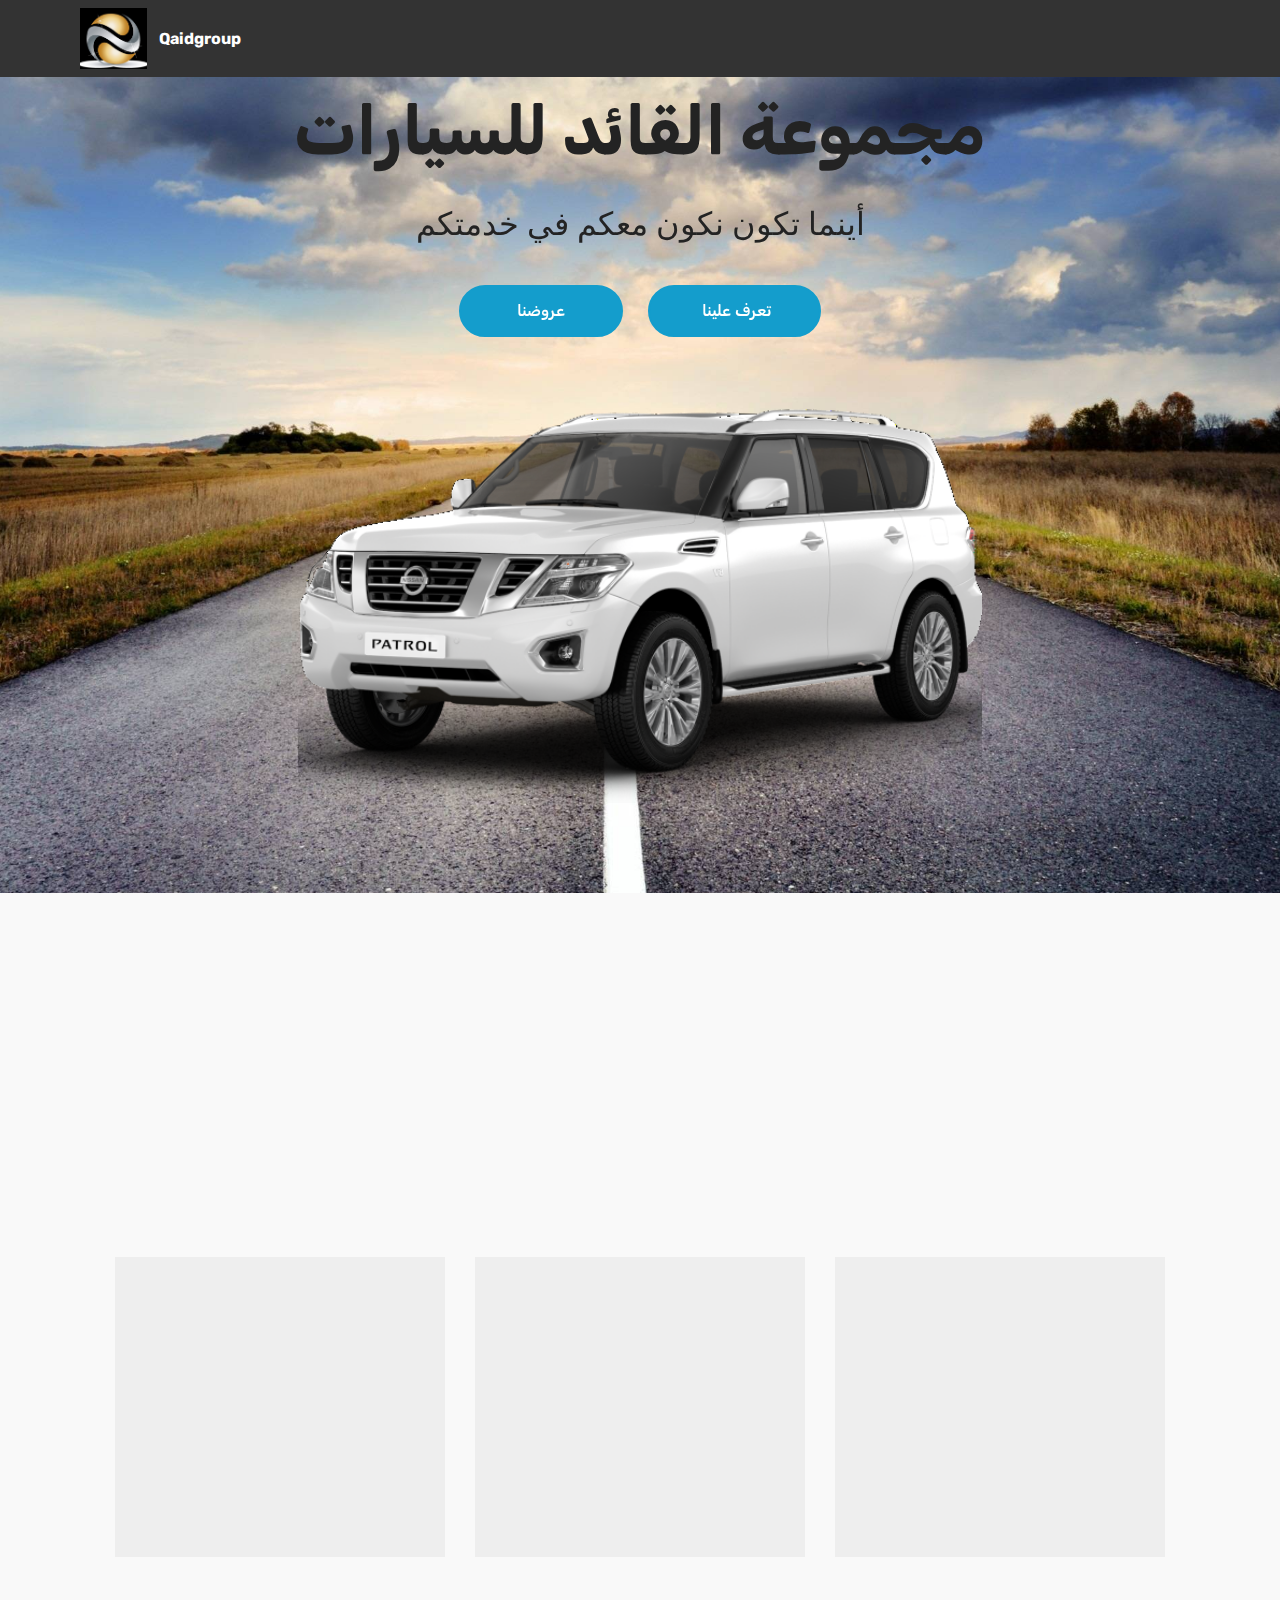
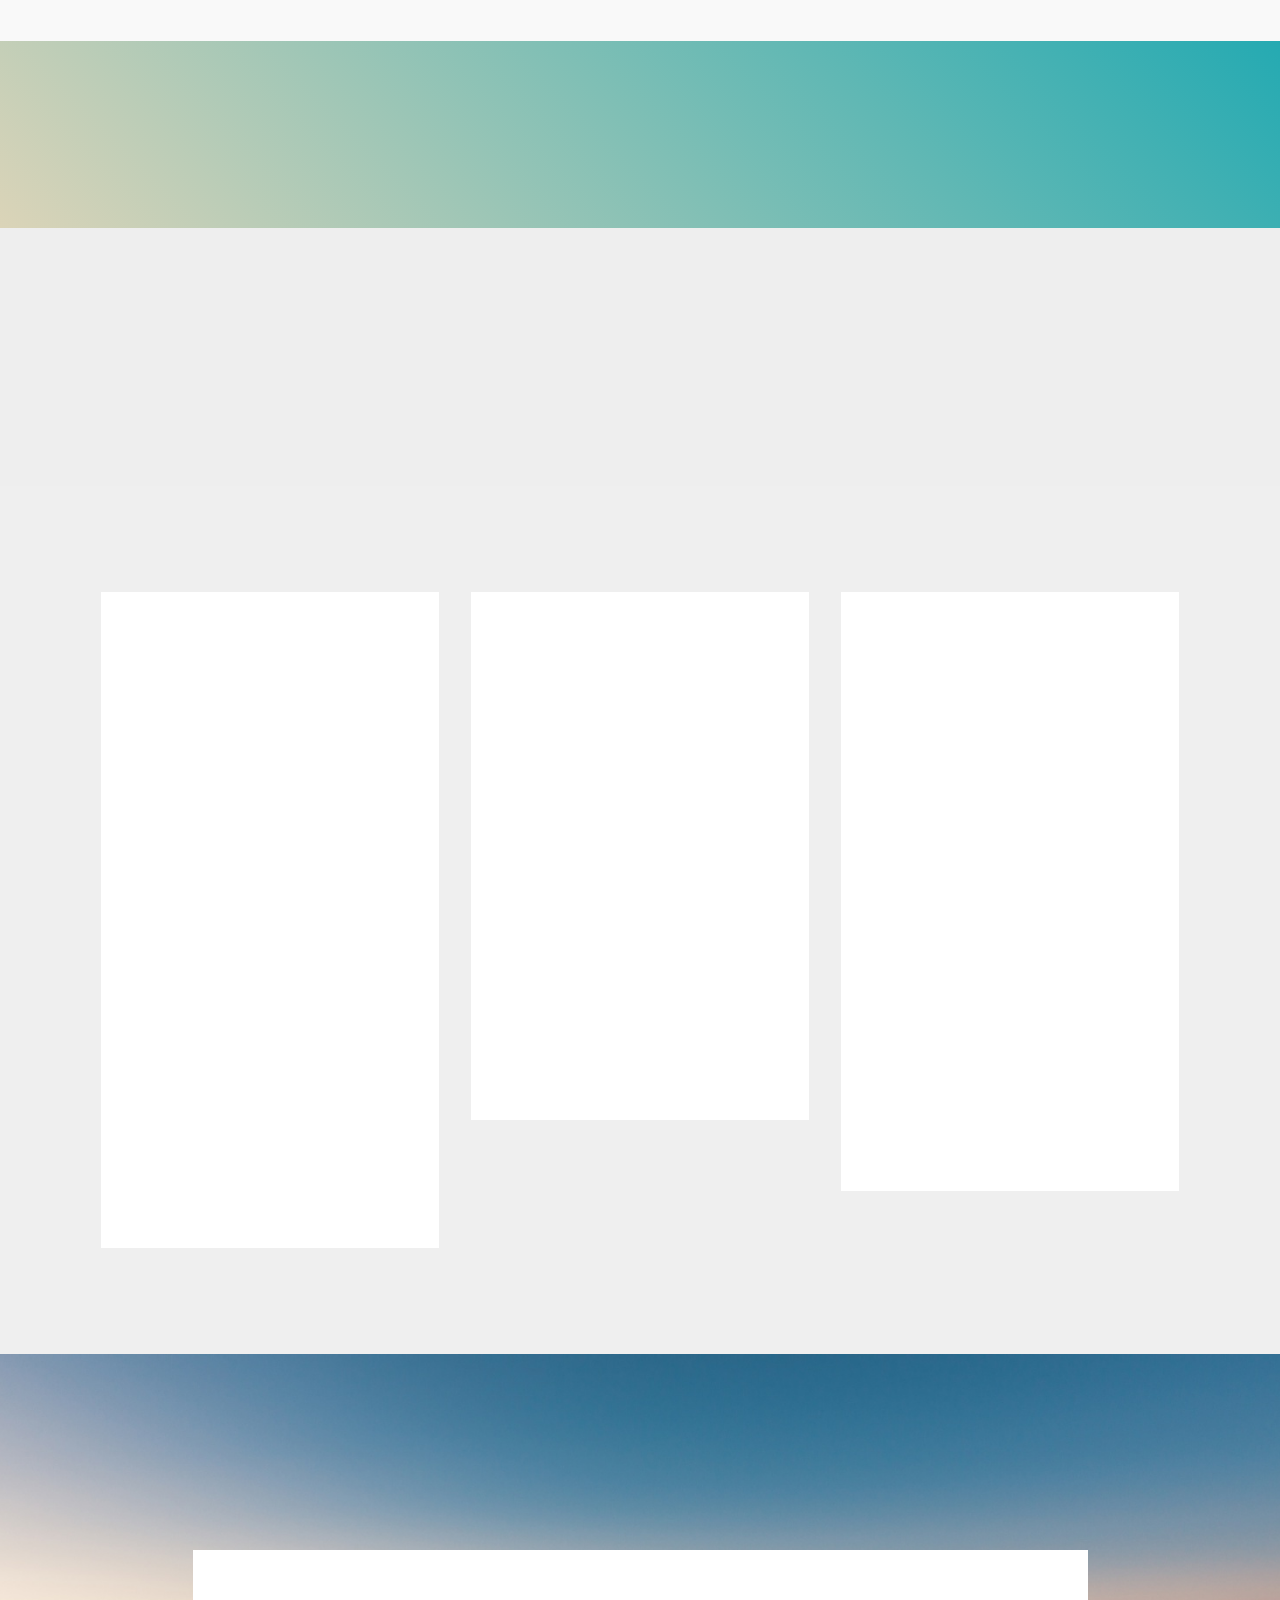
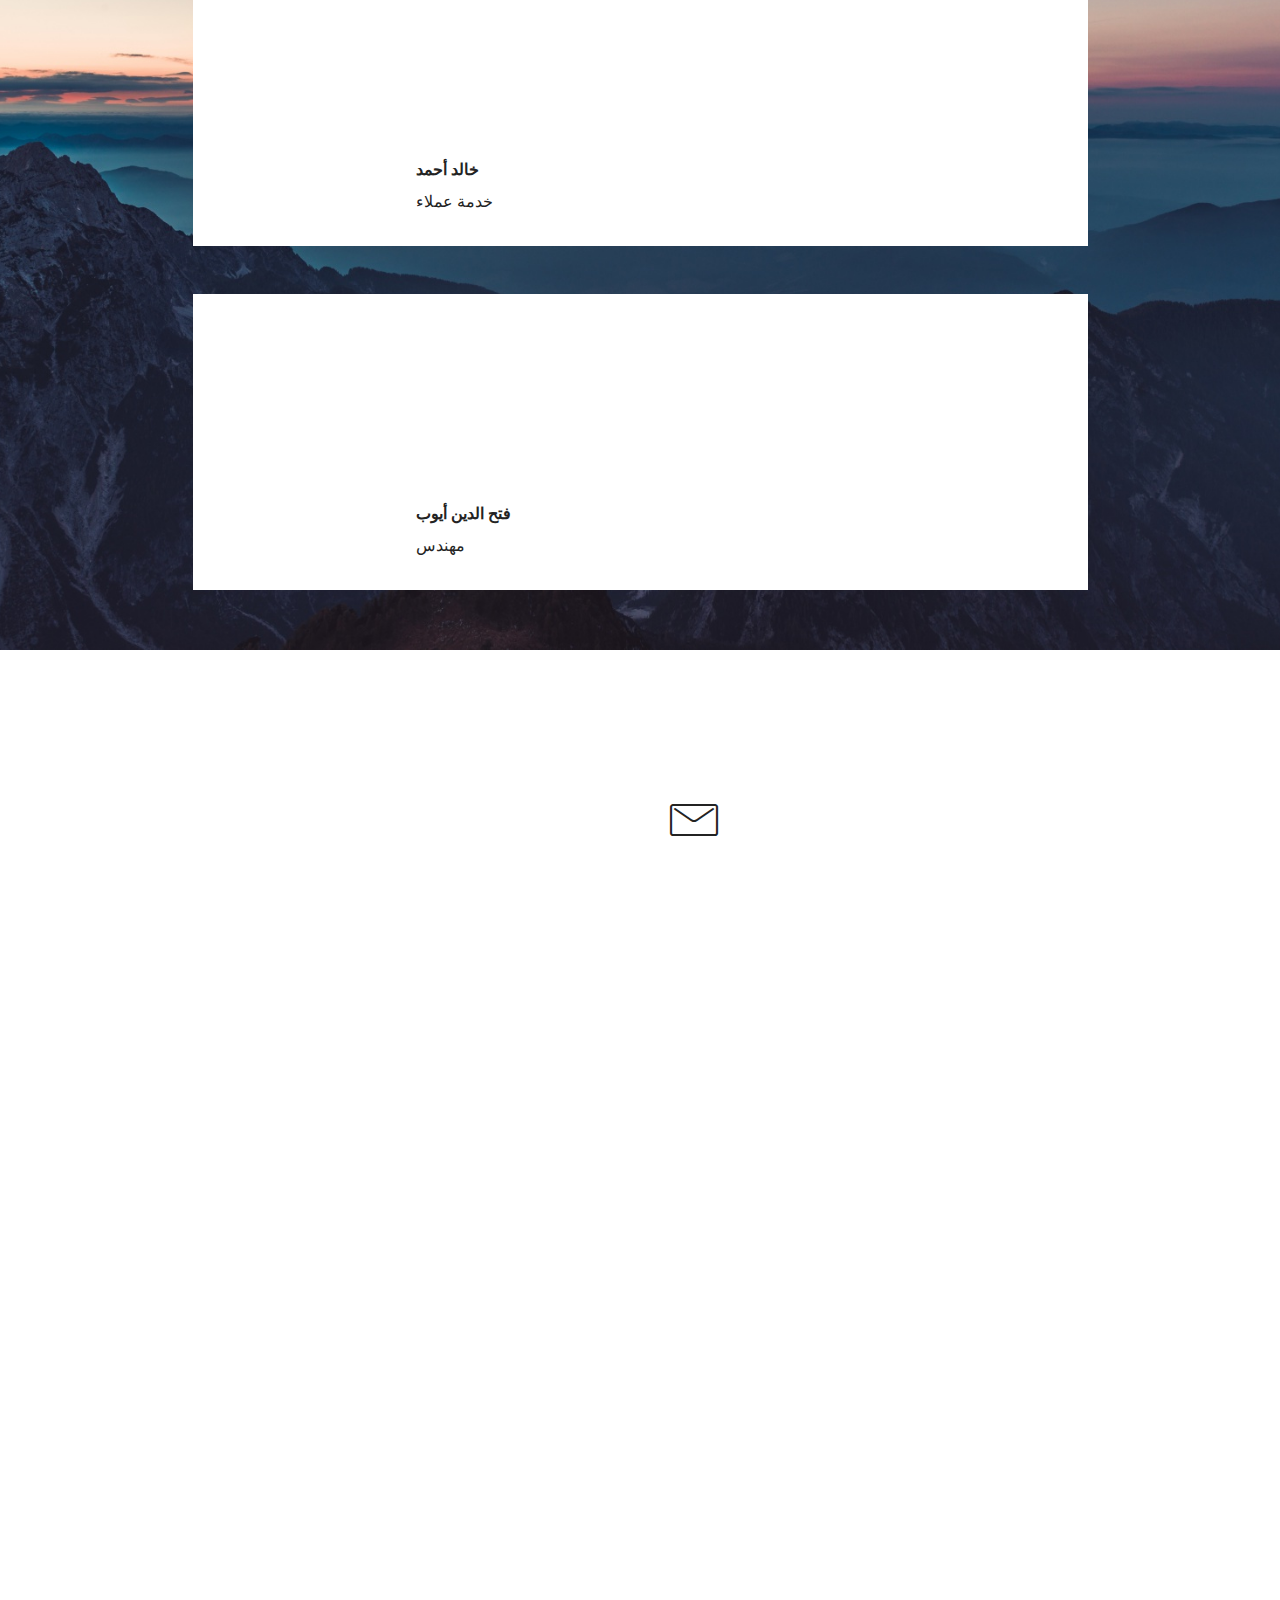
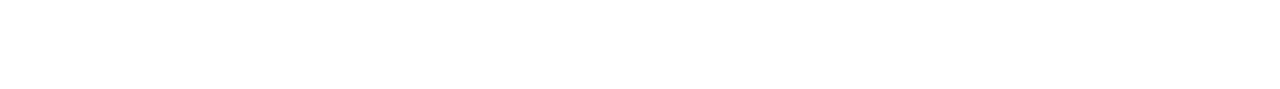
<file: index.html>
<!DOCTYPE html>
<html >
<head>
  <!-- Site made with Mobirise Website Builder v4.5.4, https://mobirise.com -->
  <meta charset="UTF-8">
  <meta http-equiv="X-UA-Compatible" content="IE=edge">
  <meta name="generator" content="Mobirise v4.5.4, mobirise.com">
  <meta name="viewport" content="width=device-width, initial-scale=1, minimum-scale=1">
  <link rel="shortcut icon" href="assets/images/mesmerizing-fre-logo-design-74-on-company-logos-with-fre-logo-design-1139x1039.jpg" type="image/x-icon">
  <meta name="description" content="">
  <title>Home</title>
  <link rel="stylesheet" href="assets/web/assets/mobirise-icons/mobirise-icons.css">
  <link rel="stylesheet" href="assets/tether/tether.min.css">
  <link rel="stylesheet" href="assets/bootstrap/css/bootstrap.min.css">
  <link rel="stylesheet" href="assets/bootstrap/css/bootstrap-grid.min.css">
  <link rel="stylesheet" href="assets/bootstrap/css/bootstrap-reboot.min.css">
  <link rel="stylesheet" href="assets/dropdown/css/style.css">
  <link rel="stylesheet" href="assets/animatecss/animate.min.css">
  <link rel="stylesheet" href="assets/socicon/css/styles.css">
  <link rel="stylesheet" href="assets/theme/css/style.css">
  <link rel="stylesheet" href="assets/mobirise/css/mbr-additional.css" type="text/css">
  
  
  
</head>
<body>
<section class="menu cid-qGP1oAynVa" once="menu" id="menu1-e">

    

    <nav class="navbar navbar-expand beta-menu navbar-dropdown align-items-center navbar-toggleable-sm">
        <button class="navbar-toggler navbar-toggler-right" type="button" data-toggle="collapse" data-target="#navbarSupportedContent" aria-controls="navbarSupportedContent" aria-expanded="false" aria-label="Toggle navigation">
            <div class="hamburger">
                <span></span>
                <span></span>
                <span></span>
                <span></span>
            </div>
        </button>
        <div class="menu-logo">
            <div class="navbar-brand">
                <span class="navbar-logo">
                    <a href="https://mobirise.com">
                         <img src="assets/images/mesmerizing-fre-logo-design-74-on-company-logos-with-fre-logo-design-1139x1039.jpg" alt="Mobirise" title="" style="height: 3.8rem;">
                    </a>
                </span>
                <span class="navbar-caption-wrap"><a class="navbar-caption text-white display-4" href="https://mobirise.com">Qaidgroup</a></span>
            </div>
        </div>
        <div class="collapse navbar-collapse" id="navbarSupportedContent">
            
            
        </div>
    </nav>
</section>

<section class="engine"><a href="https://mobirise.co/q">bootstrap slider</a></section><section class="header4 cid-qGZdcJu49z mbr-parallax-background" id="header4-k">

    

    

    <div class="container">
        <div class="row justify-content-md-center">
            <div class="media-content col-md-10">
                <h1 class="mbr-section-title align-center mbr-white pb-3 mbr-bold mbr-fonts-style display-1">&nbsp;مجموعة القائد للسيارات&nbsp;</h1>
                
                <div class="mbr-text align-center mbr-white pb-3">
                    <p class="mbr-text mbr-fonts-style display-5">أينما تكون نكون معكم في خدمتكم<br></p>
                </div>
                <div class="mbr-section-btn align-center"><a class="btn btn-md btn-primary display-4" href="page4.html" target="_blank">&nbsp; عروضنا &nbsp;<br></a>  
                    <a class="btn btn-md btn-primary display-4" href="page1.html" target="_blank">&nbsp;تعرف علينا</a></div>
            </div>
            <div class="mbr-figure pt-5">
                <img src="assets/images/15tdirulhd-pathelios007-qab-med.png.ximg.m-12-m.smart-1-960x400.png" alt="Mobirise" title="" style="width: 60%;">
            </div>
        </div>
    </div>
</section>

<section class="features15 cid-qHg6onRw7F" id="features15-21">

    

    
    <div class="container">
        <h2 class="mbr-section-title pb-3 align-center mbr-fonts-style display-2">
            خدماتنا</h2>
        <h3 class="mbr-section-subtitle display-5 align-center mbr-fonts-style">مجموعة القائد للسيارات تقدم لك مجموعة كاملة من الخدمات لجميع احتياجاتك التأجيرية : تأجير قصير الأجل محلي ودولي وتأجير طويل الأجل، خدمات تأجير سيارة بسائق، خدمات الليموزين والتأجير عبر الحدود، وبرنامج الولاء للمستأجرين الدائمين ، والتأجير للشركات...</h3>

        <div class="media-container-row container pt-5 mt-2">

            <div class="col-12 col-md-6 mb-4 col-lg-4">
                <div class="card flip-card p-5 align-center">
                    <div class="card-front card_cont">
                        <img src="assets/images/1-5-783x465.jpg" alt="Mobirise" title="">
                    </div>
                    <div class="card_back card_cont">
                        <h4 class="card-title display-5 py-2 mbr-fonts-style">التأجير طويل الأجل للشركات</h4>
                        <p class="mbr-text mbr-fonts-style display-7"><strong>&nbsp;برنامج التأجير طويل الأجل الميسر</strong><strong><br></strong>&nbsp;<br>يهدف هذا البرنامج إلى ملائمة احتياجاتك للمواصلات . بشراء أي سيارة جديدة ترغبونها وتأجيرها لكم بدون أي متاعب وفقاً لشروط وأنظمة مجموعة القائد للسيلرات تبدأ من 12 شهر حتى 48 شهراً.&nbsp;</p>
                    </div>
                </div>
            </div>

            <div class="col-12 col-md-6 mb-4 col-lg-4">
                
                <div class="card flip-card p-5 align-center">
                    <div class="card-front card_cont">
                        <img src="assets/images/2015-bentley-mulsanne-speed-wallpapers-for-iphone-700x467.jpg" alt="Mobirise" title="">
                    </div>
                    <div class="card_back card_cont">
                        <h4 class="card-title py-2 mbr-fonts-style display-5">القائد – خدمة الليموزين
</h4>
                        <p class="mbr-text mbr-fonts-style display-7"><strong>خدمة الليموزين تم تصميمها خصيصاً لملائمة</strong><br><br><strong> ا</strong>حتياجاتك مع توفر أسطول من السيارات الفاخرة تشمل جراند ماركيز ومرسيدس بينز. سواء أن كان غرضك للعمل أو الاستمتاع، يقوم سائقينا المدربين تدريباً عالياً ينقلك والتجول بك في أنحاء المدينة بطمأنينة وسلامة&nbsp;<br>
<br></p>
                    </div>
                </div>
            </div>
            
            <div class="col-12 col-md-6 mb-4 col-lg-4">
                <div class="card flip-card p-5 align-center">
                    <div class="card-front card_cont">
                        <img src="assets/images/mbr-2-1620x1080.jpg" alt="Mobirise" title="">
                    </div>
                    <div class="card_back card_cont">
                        <h4 class="card-title py-2 mbr-fonts-style display-5">
                            التميز</h4>
                        <p class="mbr-text mbr-fonts-style display-7">التميز صمم لجعل الحياة أسهل لعملائنا من &nbsp;الشركات و كذلك العملاء المنتظمين&nbsp;<br>عند وصولك إلى موقع التأجير الذي يقدم خدمة التميز سوف تكون لك أولوية الخدمة. لأن بياناتك محفوظة في نظام الحجز لدينا ، لن يكون هناك إجراءات ورقية مطولة لاستكمال الخدمة، وهو ما يعني أنك كنت على الطريق الأسرع</p>
                    </div>
                </div> 
            </div>

            
        </div>
</div></section>

<section class="mbr-section info2 cid-qHgmoxJbco" id="info2-23">

    

    

    <div class="container">
        <div class="row main justify-content-center">
            <div class="media-container-column col-12 col-lg-3 col-md-4">
                <div class="mbr-section-btn align-left py-4"><a class="btn btn-primary display-5" href="page2.html" target="_blank"><span class="mbri-left mbr-iconfont mbr-iconfont-btn"></span>إضغط هنا</a></div>
            </div>
            <div class="media-container-column title col-12 col-lg-7 col-md-6">
                <h2 class="align-right mbr-bold mbr-white pb-3 mbr-fonts-style display-2">
                    للحجز لأحد خدماتنا</h2>
                <h3 class="mbr-section-subtitle align-right mbr-light mbr-white mbr-fonts-style display-5"></h3>
            </div>
        </div>
    </div>
</section>

<section class="mbr-section content5 cid-qGZeEaCCnK mbr-parallax-background" id="content5-m">

    

    

    <div class="container">
        <div class="media-container-row">
            <div class="title col-12 col-md-8">
                <h2 class="align-center mbr-bold mbr-white pb-3 mbr-fonts-style display-2">
                    أخبارنا</h2>
                <h3 class="mbr-section-subtitle align-center mbr-light mbr-white pb-3 mbr-fonts-style display-5">
                    كل ماهو جديد في عالم السيارات&nbsp;</h3>
                
                
            </div>
        </div>
    </div>
</section>

<section class="features3 cid-qGZf12xBcQ" id="features3-t">

    

    
    <div class="container">
        <div class="media-container-row">
            <div class="card p-3 col-12 col-md-6 col-lg-4">
                <div class="card-wrapper">
                    <div class="card-img">
                        <img src="assets/images/intro-1280x800.jpg" alt="Mobirise" title="">
                    </div>
                    <div class="card-box">
                        <h4 class="card-title mbr-fonts-style display-7"></h4><h5>“تقرير” هل هنالك فرق حقيقي بين بنزين 95 و91؟ مهم لكل شخص ينوي تغيير نوع البنزين</h5>
                        <p class="mbr-text mbr-fonts-style display-7">
                            يعتقد البعض ان الوقود عالي الجودة سيؤدي إلى فارق كبير في أداء السيارات، حتى في تلك التي لا تحتاج لمثل هذه النوعيات من الوقود، ولكن الأمر غير صحيح، وإذا كان بإستطاعت سيارتك استخدام بنزين 91، فمن الأفضل استخدامك له حتى وإن كان الوقود الاعلى جودة “موصى به”.
                        </p>
                    </div>
                    <div class="mbr-section-btn text-center"><a href="page3.html" class="btn btn-primary display-4" target="_blank">
                            إقراء أكثر</a></div>
                </div>
            </div>

            <div class="card p-3 col-12 col-md-6 col-lg-4">
                <div class="card-wrapper">
                    <div class="card-img">
                        <img src="assets/images/-1160x819.jpg" alt="Mobirise" title="">
                    </div>
                    <div class="card-box">
                        <h4 class="card-title mbr-fonts-style display-7"></h4><h5>المرور يجدد تحذيره من استخدام الجوال أثناء القيادة
</h5>
                        <p class="mbr-text mbr-fonts-style display-7">
                            بثَّت الإدارة العامة للمرور عبر حسابها الرسمي في موقع “تويتر” مقطع فيديو إرشادياً، حول مخاطر استخدام الهاتف الجوال أثناء قيادة السيارة.
                        </p>
                    </div>
                    <div class="mbr-section-btn text-center"><a href="page3.html" class="btn btn-primary display-4" target="_blank">
                            إقراء أكثر</a></div>
                </div>
            </div>

            <div class="card p-3 col-12 col-md-6 col-lg-4">
                <div class="card-wrapper">
                    <div class="card-img">
                        <img src="assets/images/9c1d08a58c-800x534.jpg" alt="Mobirise" title="">
                    </div>
                    <div class="card-box">
                        <h4 class="card-title mbr-fonts-style display-7"></h4><h5>تحالف سعودي-ياباني لصناعة السيارات الكهربائية</h5>
                        <p class="mbr-text mbr-fonts-style display-7">أظهر وزير التجارة الياباني، ساوجيا ارابيا اي يوكو سو، وجود شراكة سعودية - يابانية بين شركة الكهرباء السعودية، وشركة "نيسان" لإنتاج السيارات الكهربائية.
<br>
<br><br></p>
                    </div>
                    <div class="mbr-section-btn text-center"><a href="page3.html" class="btn btn-primary display-4" target="_blank">
                            إقراء أكثر</a></div>
                </div>
            </div>

            
        </div>
    </div>
</section>

<section class="testimonials4 cid-qGZfVaycxD" id="testimonials4-u">

  

  
  <div class="container">
    <h2 class="pb-3 mbr-fonts-style mbr-white align-center display-2">أراء العملاء &nbsp;</h2>
    <h3 class="mbr-section-subtitle mbr-light pb-3 mbr-fonts-style mbr-white align-center display-5"></h3>
    <div class="col-md-10 testimonials-container"> 
      

      
    <div class="testimonials-item">
        <div class="user row">
          <div class="col-lg-3 col-md-4">
            <div class="user_image">
              <img src="assets/images/image-65-594x319.jpg" alt="" title="">
            </div>
          </div>
          <div class="testimonials-caption col-lg-9 col-md-8">
            <div class="user_text ">
              <p class="mbr-fonts-style  display-5">أحب أن أشكر شركة القائدعلى مستوى الخدمات المتميزة المقدمة للعملاء ، ومن &nbsp;هذه الخدمات أستطيع إختيار نوع السيارة التي أريدها&nbsp;</p>
            </div>
            <div class="user_name mbr-bold mbr-fonts-style align-left pt-3 display-7">
                 خالد أحمد</div>
            <div class="user_desk mbr-light mbr-fonts-style align-left pt-2 display-7">
                 خدمة عملاء</div>
          </div>
        </div>
      </div><div class="testimonials-item">
        <div class="user row">
          <div class="col-lg-3 col-md-4">
            <div class="user_image">
              <img src="assets/images/oiuy-449x567.jpg" alt="" title="">
            </div>
          </div>
          <div class="testimonials-caption col-lg-9 col-md-8">
            <div class="user_text">
              <p class="mbr-fonts-style  display-5">أشكر مجموعة القائد لتقديرعملائها وتميزها &nbsp;بتوفير أحتياجات جميع أفراد المجتمع بتفاوت طبقاتها الأقتصاديه <em>&nbsp;</em></p>
            </div>
            <div class="user_name mbr-bold mbr-fonts-style align-left pt-3 display-7">
                 فتح الدين أيوب&nbsp;</div>
            <div class="user_desk mbr-light mbr-fonts-style align-left pt-2 display-7">
                 مهندس&nbsp;</div>
          </div>
        </div>
      </div></div>
  </div>
</section>

<section class="mbr-section form4 cid-qGZhadqIw1" id="form4-v">

    

    
    <div class="container">
        <div class="row">
            <div class="col-md-6">
                <div class="google-map"><iframe frameborder="0" style="border:0" src="https://www.google.com/maps/embed/v1/place?key=AIzaSyA0Dx_boXQiwvdz8sJHoYeZNVTdoWONYkU&amp;q=place_id:ChIJn6wOs6lZwokRLKy1iqRcoKw" allowfullscreen=""></iframe></div>
            </div>
            <div class="col-md-6">
                <h2 class="pb-3 align-left mbr-fonts-style display-5">تواصل معنا</h2>
                <div>
                    <div class="icon-block pb-3">
                        <span class="icon-block__icon">
                            <span class="mbri-letter mbr-iconfont"></span>
                        </span>
                        <h4 class="icon-block__title align-left mbr-fonts-style display-5">
                            لا تتردد في التواصل معنا</h4>
                    </div>
                    <div class="icon-contacts pb-3">
                        <h5 class="align-left mbr-fonts-style display-7"></h5>
                        <p class="mbr-text align-left mbr-fonts-style display-7">
                            Phone: 00966 6634578&nbsp;<br>
                            Email: alqaidgroup@gmail.com
                        </p>
                    </div>
                </div>
                <div data-form-type="formoid">
                    <div data-form-alert="" hidden="">
                        Thanks for filling out the form!
                    </div>
                    <form class="block mbr-form" action="https://mobirise.com/" method="post" data-form-title="Mobirise Form"><input type="hidden" data-form-email="true" value="U6gFFNKrqSzwhHShShbcBZMT3k3+nGyLo1ZE0FGH/kyL6d8ioJOzLE7PWevU1kdDkubcpUm2L0cOBpZ2Bpl40myT5VA3W2UQGJT+8dW9r7D/rcmpWOFUw9KC/6kUDRDl">
                        <div class="row">
                            <div class="col-md-6 multi-horizontal" data-for="name">
                                <input type="text" class="form-control input" name="name" data-form-field="Name" placeholder="Your Name" required="" id="name-form4-v">
                            </div>
                            <div class="col-md-6 multi-horizontal" data-for="phone">
                                <input type="text" class="form-control input" name="phone" data-form-field="Phone" placeholder="Phone" required="" id="phone-form4-v">
                            </div>
                            <div class="col-md-12" data-for="email">
                                <input type="text" class="form-control input" name="email" data-form-field="Email" placeholder="Email" required="" id="email-form4-v">
                            </div>
                            <div class="col-md-12" data-for="message">
                                <textarea class="form-control input" name="message" rows="3" data-form-field="Message" placeholder="Message" style="resize:none" id="message-form4-v"></textarea>
                            </div>
                            <div class="input-group-btn col-md-12" style="margin-top: 10px;"><button href="" type="submit" class="btn btn-primary btn-form display-4">ارسل رسالتك</button></div>
                        </div>
                    </form>
                </div>
            </div>
        </div>
    </div>
</section>

<section class="cid-qGZi2f114l" id="social-buttons3-w">
    
    

    

    <div class="container">
        <div class="media-container-row">
            <div class="col-md-8 align-center">
                <h2 class="pb-3 mbr-section-title mbr-fonts-style display-5">
                    SHARE THIS PAGE!
                </h2>
                <div>
                    <div class="mbr-social-likes">
                        <span class="btn btn-social socicon-bg-facebook facebook mx-2" title="Share link on Facebook">
                            <i class="socicon socicon-facebook"></i>
                        </span>
                        <span class="btn btn-social twitter socicon-bg-twitter mx-2" title="Share link on Twitter">
                            <i class="socicon socicon-twitter"></i>
                        </span>
                        <span class="btn btn-social plusone socicon-bg-googleplus mx-2" title="Share link on Google+">
                            <i class="socicon socicon-googleplus"></i>
                        </span>
                        <span class="btn btn-social vkontakte socicon-bg-vkontakte mx-2" title="Share link on VKontakte">
                            <i class="socicon socicon-vkontakte"></i>
                        </span>
                        <span class="btn btn-social odnoklassniki socicon-bg-odnoklassniki mx-2" title="Share link on Odnoklassniki">
                            <i class="socicon socicon-odnoklassniki"></i>
                        </span>
                        <span class="btn btn-social pinterest socicon-bg-pinterest mx-2" title="Share link on Pinterest">
                            <i class="socicon socicon-pinterest"></i>
                        </span>
                        <span class="btn btn-social mailru socicon-bg-mail mx-2" title="Share link on Mailru">
                            <i class="socicon socicon-mail"></i>
                        </span>
                    </div>
                </div>
            </div>
        </div>
    </div>
</section>


  <script src="assets/web/assets/jquery/jquery.min.js"></script>
  <script src="assets/popper/popper.min.js"></script>
  <script src="assets/tether/tether.min.js"></script>
  <script src="assets/bootstrap/js/bootstrap.min.js"></script>
  <script src="assets/smoothscroll/smooth-scroll.js"></script>
  <script src="assets/dropdown/js/script.min.js"></script>
  <script src="assets/touchswipe/jquery.touch-swipe.min.js"></script>
  <script src="assets/parallax/jarallax.min.js"></script>
  <script src="assets/mbr-flip-card/mbr-flip-card.js"></script>
  <script src="assets/sociallikes/social-likes.js"></script>
  <script src="assets/viewportchecker/jquery.viewportchecker.js"></script>
  <script src="assets/theme/js/script.js"></script>
  <script src="assets/formoid/formoid.min.js"></script>
  
  
 <div id="scrollToTop" class="scrollToTop mbr-arrow-up"><a style="text-align: center;"><i></i></a></div>
    <input name="animation" type="hidden">
  </body>
</html>
</file>
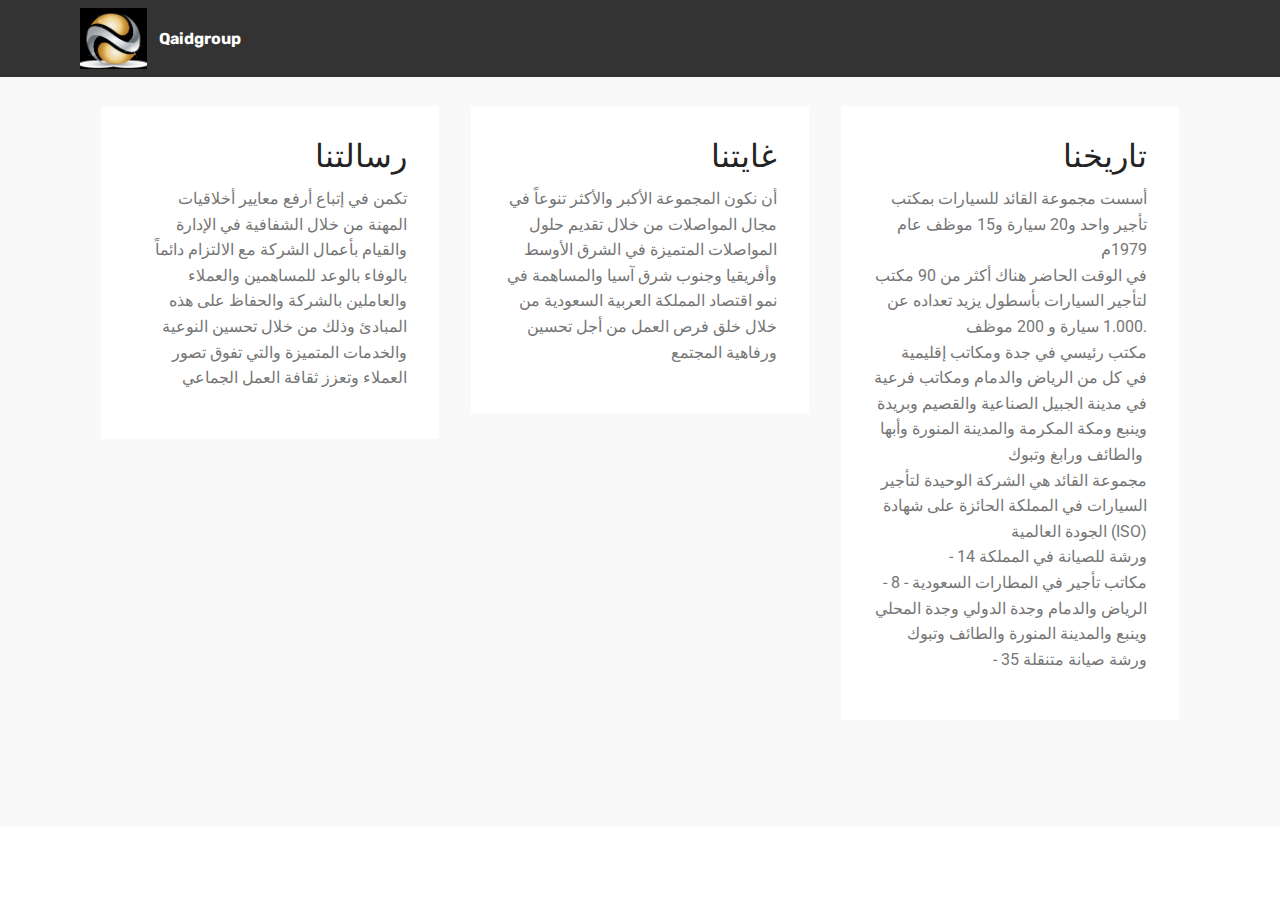
<file: page1.html>
<!DOCTYPE html>
<html >
<head>
  <!-- Site made with Mobirise Website Builder v4.5.4, https://mobirise.com -->
  <meta charset="UTF-8">
  <meta http-equiv="X-UA-Compatible" content="IE=edge">
  <meta name="generator" content="Mobirise v4.5.4, mobirise.com">
  <meta name="viewport" content="width=device-width, initial-scale=1, minimum-scale=1">
  <link rel="shortcut icon" href="assets/images/mesmerizing-fre-logo-design-74-on-company-logos-with-fre-logo-design-1139x1039.jpg" type="image/x-icon">
  <meta name="description" content="Web Site Maker Description">
  <title>عن الشركة</title>
  <link rel="stylesheet" href="assets/web/assets/mobirise-icons/mobirise-icons.css">
  <link rel="stylesheet" href="assets/tether/tether.min.css">
  <link rel="stylesheet" href="assets/bootstrap/css/bootstrap.min.css">
  <link rel="stylesheet" href="assets/bootstrap/css/bootstrap-grid.min.css">
  <link rel="stylesheet" href="assets/bootstrap/css/bootstrap-reboot.min.css">
  <link rel="stylesheet" href="assets/dropdown/css/style.css">
  <link rel="stylesheet" href="assets/animatecss/animate.min.css">
  <link rel="stylesheet" href="assets/theme/css/style.css">
  <link rel="stylesheet" href="assets/mobirise/css/mbr-additional.css" type="text/css">
  
  
  
</head>
<body>
<section class="menu cid-qGP1oAynVa" once="menu" id="menu1-z">

    

    <nav class="navbar navbar-expand beta-menu navbar-dropdown align-items-center navbar-toggleable-sm">
        <button class="navbar-toggler navbar-toggler-right" type="button" data-toggle="collapse" data-target="#navbarSupportedContent" aria-controls="navbarSupportedContent" aria-expanded="false" aria-label="Toggle navigation">
            <div class="hamburger">
                <span></span>
                <span></span>
                <span></span>
                <span></span>
            </div>
        </button>
        <div class="menu-logo">
            <div class="navbar-brand">
                <span class="navbar-logo">
                    <a href="https://mobirise.com">
                         <img src="assets/images/mesmerizing-fre-logo-design-74-on-company-logos-with-fre-logo-design-1139x1039.jpg" alt="Mobirise" title="" style="height: 3.8rem;">
                    </a>
                </span>
                <span class="navbar-caption-wrap"><a class="navbar-caption text-white display-4" href="https://mobirise.com">Qaidgroup</a></span>
            </div>
        </div>
        <div class="collapse navbar-collapse" id="navbarSupportedContent">
            
            
        </div>
    </nav>
</section>

<section class="engine"><a href="https://mobirise.co/l">free bootstrap themes</a></section><section class="features4 cid-qHd1Wm7hdZ" id="features4-1g">
    
         

    
    <div class="container">
        <div class="media-container-row">
            <div class="card p-3 col-12 col-md-6 col-lg-4">
                <div class="card-wrapper media-container-row media-container-row">
                    <div class="card-box">
                        <h4 class="card-title pb-3 mbr-fonts-style display-5">رسالتنا</h4>
                        <p class="mbr-text mbr-fonts-style display-7">&nbsp;تكمن في إتباع أرفع معايير أخلاقيات المهنة من خلال الشفافية في الإدارة والقيام بأعمال الشركة مع الالتزام دائماً بالوفاء بالوعد للمساهمين والعملاء والعاملين بالشركة والحفاظ على هذه المبادئ وذلك من خلال تحسين النوعية والخدمات المتميزة والتي تفوق تصور العملاء وتعزز ثقافة العمل الجماعي
                        </p>
                    </div>
                </div>
            </div>

            <div class="card p-3 col-12 col-md-6 col-12 col-md-6 col-lg-4">
                <div class="card-wrapper media-container-row">
                    <div class="card-box">
                        <h4 class="card-title pb-3 mbr-fonts-style display-5">
                            غايتنا
                        </h4>
                        <p class="mbr-text mbr-fonts-style display-7">
                            أن نكون المجموعة الأكبر والأكثر تنوعاً في مجال المواصلات من خلال تقديم حلول المواصلات المتميزة في الشرق الأوسط وأفريقيا وجنوب شرق آسيا والمساهمة في نمو اقتصاد المملكة العربية السعودية من خلال خلق فرص العمل من أجل تحسين ورفاهية المجتمع
                        </p>
                    </div>
                </div>
            </div>

            <div class="card p-3 col-12 col-md-6 col-lg-4">
                <div class="card-wrapper media-container-row">
                    <div class="card-box">
                        <h4 class="card-title pb-3 mbr-fonts-style display-5">
                            تاريخنا
                        </h4>
                        <p class="mbr-text mbr-fonts-style display-7">&nbsp;أسست مجموعة القائد للسيارات بمكتب تأجير واحد و20 سيارة و15 موظف عام 1979م<br> في الوقت الحاضر هناك أكثر من 90 مكتب لتأجير السيارات بأسطول يزيد تعداده عن 1.000 سيارة و 200 موظف.
<br>&nbsp;مكتب رئيسي في جدة ومكاتب إقليمية في كل من الرياض والدمام ومكاتب فرعية في مدينة الجبيل الصناعية والقصيم وبريدة وينبع ومكة المكرمة والمدينة المنورة وأبها والطائف ورابغ وتبوك&nbsp;<br>&nbsp;مجموعة القائد هي الشركة الوحيدة لتأجير السيارات في المملكة الحائزة على شهادة الجودة العالمية (ISO)
<br>- 14 ورشة للصيانة في المملكة 
<br>- 8 مكاتب تأجير في المطارات السعودية - الرياض والدمام وجدة الدولي وجدة المحلي وينبع والمدينة المنورة والطائف وتبوك 
<br>- 35 ورشة صيانة متنقلة</p>
                    </div>
                </div>
            </div>

            
        </div>
    </div>
</section>


  <script src="assets/web/assets/jquery/jquery.min.js"></script>
  <script src="assets/popper/popper.min.js"></script>
  <script src="assets/tether/tether.min.js"></script>
  <script src="assets/bootstrap/js/bootstrap.min.js"></script>
  <script src="assets/dropdown/js/script.min.js"></script>
  <script src="assets/touchswipe/jquery.touch-swipe.min.js"></script>
  <script src="assets/viewportchecker/jquery.viewportchecker.js"></script>
  <script src="assets/smoothscroll/smooth-scroll.js"></script>
  <script src="assets/theme/js/script.js"></script>
  
  
 <div id="scrollToTop" class="scrollToTop mbr-arrow-up"><a style="text-align: center;"><i></i></a></div>
    <input name="animation" type="hidden">
  </body>
</html>
</file>
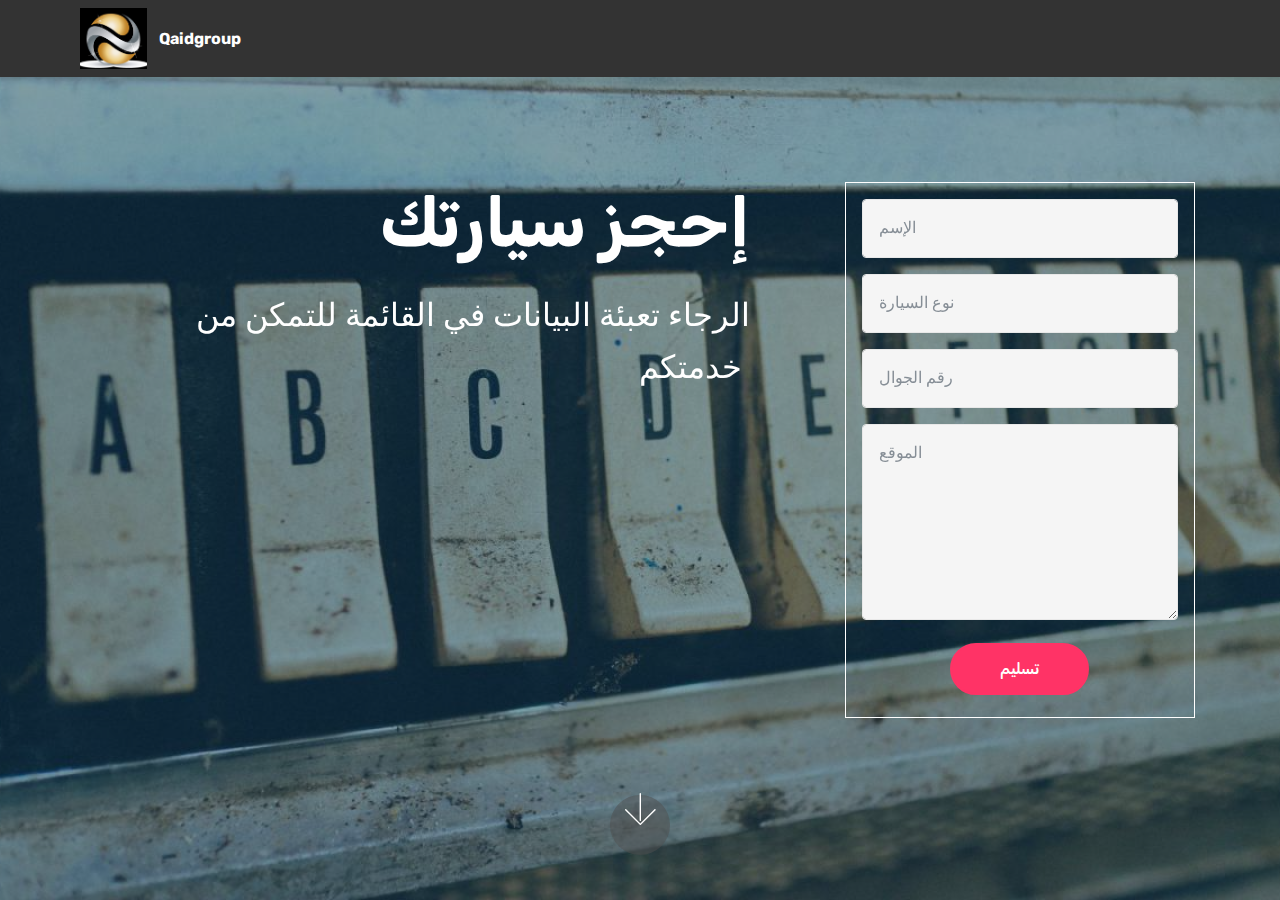
<file: page2.html>
<!DOCTYPE html>
<html >
<head>
  <!-- Site made with Mobirise Website Builder v4.5.4, https://mobirise.com -->
  <meta charset="UTF-8">
  <meta http-equiv="X-UA-Compatible" content="IE=edge">
  <meta name="generator" content="Mobirise v4.5.4, mobirise.com">
  <meta name="viewport" content="width=device-width, initial-scale=1, minimum-scale=1">
  <link rel="shortcut icon" href="assets/images/mesmerizing-fre-logo-design-74-on-company-logos-with-fre-logo-design-1139x1039.jpg" type="image/x-icon">
  <meta name="description" content="Web Site Maker Description">
  <title>الحجز</title>
  <link rel="stylesheet" href="assets/web/assets/mobirise-icons/mobirise-icons.css">
  <link rel="stylesheet" href="assets/tether/tether.min.css">
  <link rel="stylesheet" href="assets/bootstrap/css/bootstrap.min.css">
  <link rel="stylesheet" href="assets/bootstrap/css/bootstrap-grid.min.css">
  <link rel="stylesheet" href="assets/bootstrap/css/bootstrap-reboot.min.css">
  <link rel="stylesheet" href="assets/dropdown/css/style.css">
  <link rel="stylesheet" href="assets/animatecss/animate.min.css">
  <link rel="stylesheet" href="assets/theme/css/style.css">
  <link rel="stylesheet" href="assets/mobirise/css/mbr-additional.css" type="text/css">
  
  
  
</head>
<body>
<section class="menu cid-qGZOWIA5nq" once="menu" id="menu1-10">

    

    <nav class="navbar navbar-expand beta-menu navbar-dropdown align-items-center navbar-toggleable-sm">
        <button class="navbar-toggler navbar-toggler-right" type="button" data-toggle="collapse" data-target="#navbarSupportedContent" aria-controls="navbarSupportedContent" aria-expanded="false" aria-label="Toggle navigation">
            <div class="hamburger">
                <span></span>
                <span></span>
                <span></span>
                <span></span>
            </div>
        </button>
        <div class="menu-logo">
            <div class="navbar-brand">
                <span class="navbar-logo">
                    <a href="https://mobirise.com">
                         <img src="assets/images/mesmerizing-fre-logo-design-74-on-company-logos-with-fre-logo-design-1139x1039.jpg" alt="Mobirise" title="" style="height: 3.8rem;">
                    </a>
                </span>
                <span class="navbar-caption-wrap"><a class="navbar-caption text-white display-4" href="https://mobirise.com">Qaidgroup</a></span>
            </div>
        </div>
        <div class="collapse navbar-collapse" id="navbarSupportedContent">
            
            
        </div>
    </nav>
</section>

<section class="engine"><a href="https://mobirise.co/a">free web site builder</a></section><section class="cid-qHiliyIm4O mbr-fullscreen mbr-parallax-background" id="header15-2u">

    

    <div class="mbr-overlay" style="opacity: 0.5; background-color: rgb(7, 59, 76);"></div>

    <div class="container align-right">
<div class="row">
    <div class="mbr-white col-lg-8 col-md-7 content-container">
        <h1 class="mbr-section-title mbr-bold pb-3 mbr-fonts-style display-1">
            إحجز سيارتك</h1>
        <p class="mbr-text pb-3 mbr-fonts-style display-5">
            الرجاء تعبئة البيانات في القائمة للتمكن من خدمتكم&nbsp;</p>
    </div>
    <div class="col-lg-4 col-md-5">
    <div class="form-container">
        <div class="media-container-column" data-form-type="formoid">
            <div data-form-alert="" hidden="" class="align-center">Thanks for filling out the form!</div>
            <form class="mbr-form" action="https://mobirise.com/" method="post" data-form-title="Mobirise Form"><input type="hidden" data-form-email="true" value="fg75h0AhTK33pfbLsN2tUQVydAs07Tc0YrAS8MQYaH5UDBCYk/S6vLROthqcOQGslTj9/hJQhC4PSdGVb+AnpVKMGl3x1UQlbnM1LFXa7y0h4vMzjCtWg0nNpsznRZWM">
                <div data-for="name">
                    <div class="form-group">
                        <input type="text" class="form-control px-3" name="name" data-form-field="Name" placeholder="الإسم" required="" id="name-header15-2u">
                    </div>
                </div>
                <div data-for="email">
                    <div class="form-group">
                        <input type="email" class="form-control px-3" name="email" data-form-field="Email" placeholder="نوع السيارة " required="" id="email-header15-2u">
                    </div>
                </div>
                <div data-for="phone">
                    <div class="form-group">
                        <input type="tel" class="form-control px-3" name="phone" data-form-field="Phone" placeholder="رقم الجوال" id="phone-header15-2u">
                    </div>
                </div>
                <div class="form-group" data-for="message">
                    <textarea type="text" class="form-control px-3" name="message" rows="7" placeholder="الموقع" data-form-field="Message" id="message-header15-2u"></textarea>
                </div>
                <span class="input-group-btn"><button href="" type="submit" class="btn btn-secondary btn-form display-4">تسليم</button></span>
            </form>
        </div>
    </div>
    </div>
</div>
    </div>
    <div class="mbr-arrow hidden-sm-down" aria-hidden="true">
        <a href="#next">
            <i class="mbri-down mbr-iconfont"></i>
        </a>
    </div>
</section>


  <script src="assets/web/assets/jquery/jquery.min.js"></script>
  <script src="assets/popper/popper.min.js"></script>
  <script src="assets/tether/tether.min.js"></script>
  <script src="assets/bootstrap/js/bootstrap.min.js"></script>
  <script src="assets/smoothscroll/smooth-scroll.js"></script>
  <script src="assets/dropdown/js/script.min.js"></script>
  <script src="assets/parallax/jarallax.min.js"></script>
  <script src="assets/viewportchecker/jquery.viewportchecker.js"></script>
  <script src="assets/touchswipe/jquery.touch-swipe.min.js"></script>
  <script src="assets/theme/js/script.js"></script>
  <script src="assets/formoid/formoid.min.js"></script>
  
  
 <div id="scrollToTop" class="scrollToTop mbr-arrow-up"><a style="text-align: center;"><i></i></a></div>
    <input name="animation" type="hidden">
  </body>
</html>
</file>
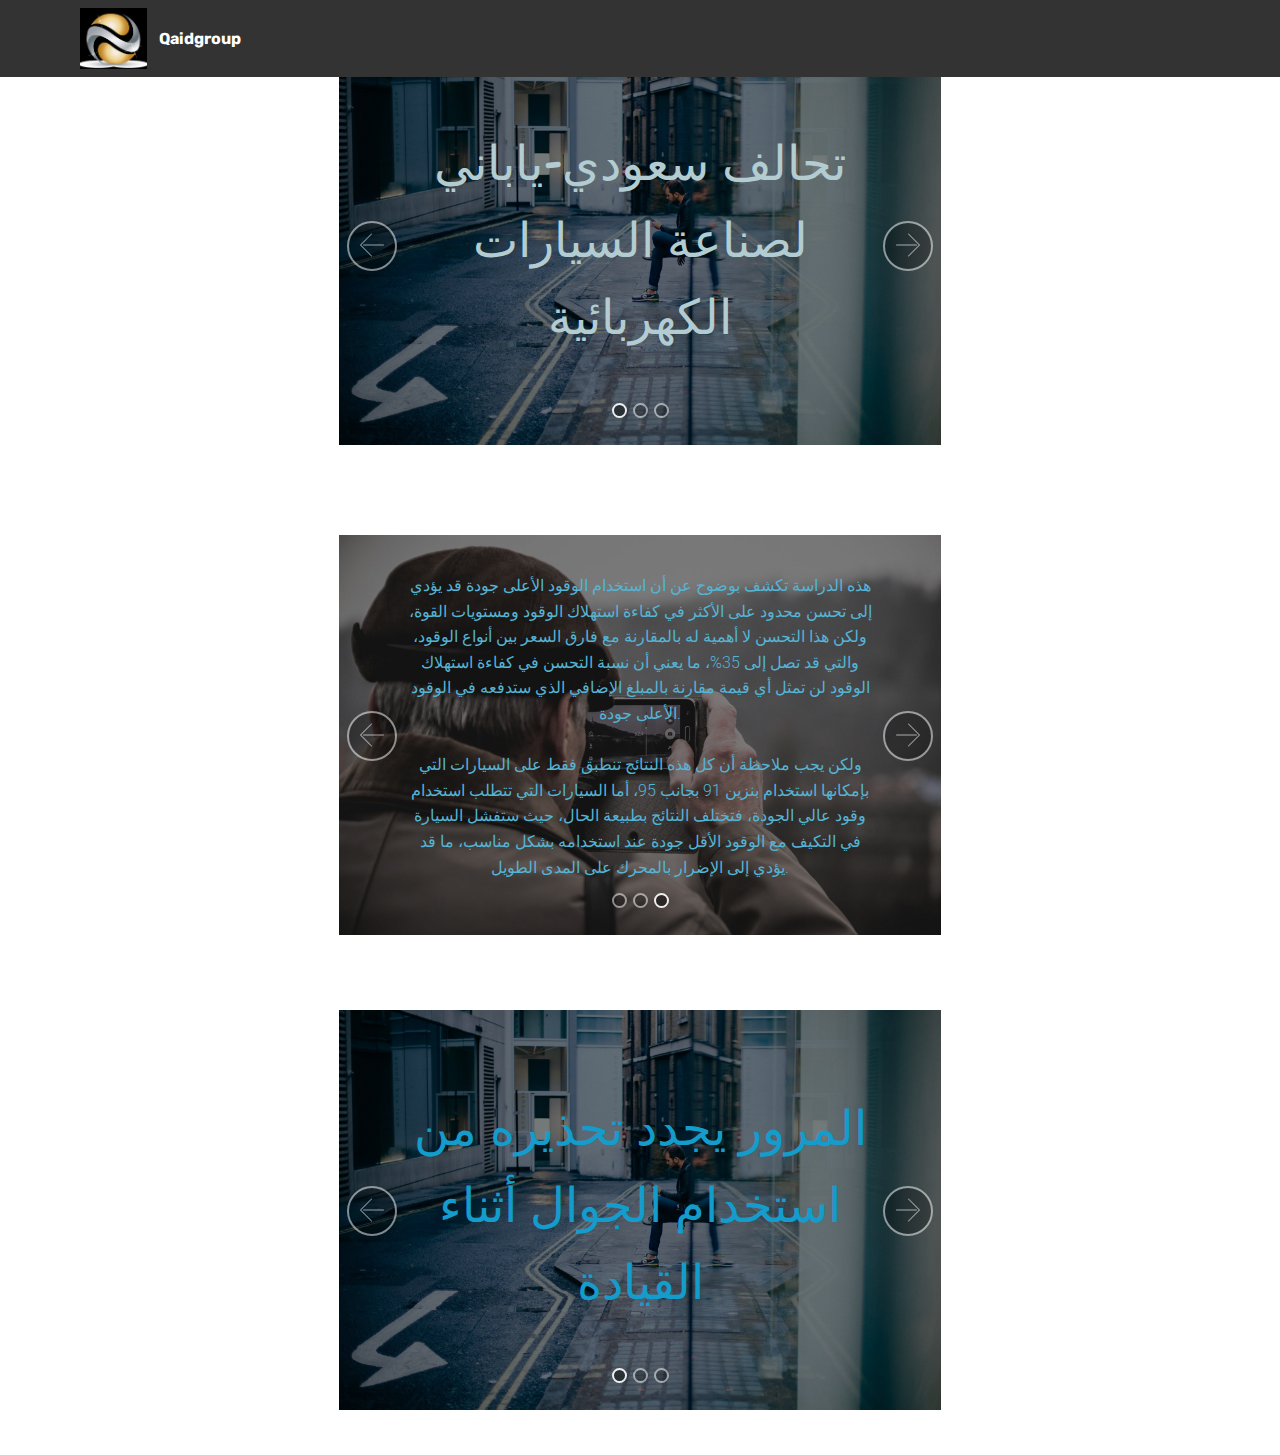
<file: page3.html>
<!DOCTYPE html>
<html >
<head>
  <!-- Site made with Mobirise Website Builder v4.5.4, https://mobirise.com -->
  <meta charset="UTF-8">
  <meta http-equiv="X-UA-Compatible" content="IE=edge">
  <meta name="generator" content="Mobirise v4.5.4, mobirise.com">
  <meta name="viewport" content="width=device-width, initial-scale=1, minimum-scale=1">
  <link rel="shortcut icon" href="assets/images/mesmerizing-fre-logo-design-74-on-company-logos-with-fre-logo-design-1139x1039.jpg" type="image/x-icon">
  <meta name="description" content="Site Creator Description">
  <title>المقلات</title>
  <link rel="stylesheet" href="assets/web/assets/mobirise-icons/mobirise-icons.css">
  <link rel="stylesheet" href="assets/tether/tether.min.css">
  <link rel="stylesheet" href="assets/bootstrap/css/bootstrap.min.css">
  <link rel="stylesheet" href="assets/bootstrap/css/bootstrap-grid.min.css">
  <link rel="stylesheet" href="assets/bootstrap/css/bootstrap-reboot.min.css">
  <link rel="stylesheet" href="assets/dropdown/css/style.css">
  <link rel="stylesheet" href="assets/animatecss/animate.min.css">
  <link rel="stylesheet" href="assets/theme/css/style.css">
  <link rel="stylesheet" href="assets/mobirise/css/mbr-additional.css" type="text/css">
  
  
  
</head>
<body>
<section class="menu cid-qGP1oAynVa" once="menu" id="menu1-27">

    

    <nav class="navbar navbar-expand beta-menu navbar-dropdown align-items-center navbar-toggleable-sm">
        <button class="navbar-toggler navbar-toggler-right" type="button" data-toggle="collapse" data-target="#navbarSupportedContent" aria-controls="navbarSupportedContent" aria-expanded="false" aria-label="Toggle navigation">
            <div class="hamburger">
                <span></span>
                <span></span>
                <span></span>
                <span></span>
            </div>
        </button>
        <div class="menu-logo">
            <div class="navbar-brand">
                <span class="navbar-logo">
                    <a href="https://mobirise.com">
                         <img src="assets/images/mesmerizing-fre-logo-design-74-on-company-logos-with-fre-logo-design-1139x1039.jpg" alt="Mobirise" title="" style="height: 3.8rem;">
                    </a>
                </span>
                <span class="navbar-caption-wrap"><a class="navbar-caption text-white display-4" href="https://mobirise.com">Qaidgroup</a></span>
            </div>
        </div>
        <div class="collapse navbar-collapse" id="navbarSupportedContent">
            
            
        </div>
    </nav>
</section>

<section class="engine"><a href="https://mobirise.co/d">free web page software</a></section><section class="carousel slide cid-qHhOD1BU17" data-interval="false" id="slider2-2o">

    
    <div class="container content-slider">
        <div class="content-slider-wrap">
            <div><div class="mbr-slider slide carousel" data-pause="true" data-keyboard="false" data-ride="false" data-interval="false"><ol class="carousel-indicators"><li data-app-prevent-settings="" data-target="#slider2-2o" class=" active" data-slide-to="0"></li><li data-app-prevent-settings="" data-target="#slider2-2o" data-slide-to="1"></li><li data-app-prevent-settings="" data-target="#slider2-2o" data-slide-to="2"></li></ol><div class="carousel-inner" role="listbox"><div class="carousel-item slider-fullscreen-image active" data-bg-video-slide="false" style="background-image: url(assets/images/1.jpg);"><div class="container container-slide"><div class="image_wrapper"><div class="mbr-overlay"></div><img src="assets/images/1.jpg"><div class="carousel-caption justify-content-center"><div class="col-10 align-center"><p class="lead mbr-text mbr-fonts-style display-2">تحالف سعودي-ياباني لصناعة السيارات الكهربائية</p></div></div></div></div></div><div class="carousel-item slider-fullscreen-image" data-bg-video-slide="https://www.youtube.com/watch?v=fwkKc6M60-0"><div class="mbr-overlay"></div><div class="container container-slide"><div class="image_wrapper"><img src="assets/images/2.jpg" style="opacity: 0;"><div class="carousel-caption justify-content-center"><div class="col-10 align-center"><p class="lead mbr-text mbr-fonts-style display-7">ونقلت صحيفة عكاظ السعودية، عن الوزير تأكيده أن طوكيو تعمل على 60 مشروعا، تغطي 9 مجالات في السعودية، بمشاركة 44 وزارة وهيئة في المملكة، وتدريب 10 آلاف عامل سعودي في المدارس، والجامعات، والشركات، والمستشفيات.
<br><br>بدوره، كشف وزير الطاقة والصناعة والثروة المعدنية السعودي، خالد الفالح، أن رؤية السعودية 2030 تسعى لزيادة الناتج المحلي للصناعة إلى أضخم من 680 مليار ريال، وجعل سلاسل قيمة المعادن الركيزة الثالثة للصناعات السعودية، إلى جانب النفط الخام، والغاز، <br>والبتروكيماويات لتساهم بنحو 280 مليار ريال في الناتج المحلي الإجمالي<br><br>وخلال منتدى الأعمال السعودي- الياباني قال الفالح، أمس (الأحد)، إن بلاده تستهدف الوصول<br> إلى المركز الـ13 عالميا، في مجال الصناعة، والقطاع اللوجستي، وبناء صناعات تتلاءم مع عصر التصنيع الجديد الذي سيشهد جيلا رابعا. &nbsp;<br></p></div></div></div></div></div><div class="carousel-item slider-fullscreen-image" data-bg-video-slide="false" style="background-image: url(assets/images/3.jpg);"><div class="container container-slide"><div class="image_wrapper"><div class="mbr-overlay"></div><img src="assets/images/3.jpg"><div class="carousel-caption justify-content-center"><div class="col-10 align-center"><p class="lead mbr-text mbr-fonts-style display-7"><br>وأضاف الفالح: "موثوقية المملكة في إنتاج الطاقة أمنت 40 % من متطلبات طوكيو من النفط الخام، والسعودية تسعى إلى التمكن من إنتاج ما يقارب 10 آلاف ميغاواط في 2023، أي نحو 10 % من إجمالي إنتاج المملكة من الطاقة".
<br>
<br>وحول التبادل التجاري بين البلدين، أكد محافظ هيئة الاستثمار السعودي إبراهيم العمر، أن حجم التبادل التجاري بين السعودية واليابان في 2016 أكثر من 100 مليار ريال، كما وصل مجموع الشركات اليابانية المستثمرة في المملكة حتى نهاية العام السابق إلى نحو 96 شركة، بإجمالي استثمارات تتجاوز 53 مليار ريا<br>ووفقا له، تستهدف المملكة رفع نسبة الاستثمارات الأجنبية المباشرة إلى 5.7% من إجمالي الناتج المحلي بحلول عام 2030، والوصول بمساهمة القطاع الخاص من 40% إلى 65 % من إجمالي الناتج المحلي..</p></div></div></div></div></div></div><a data-app-prevent-settings="" class="carousel-control carousel-control-prev" role="button" data-slide="prev" href="#slider2-2o"><span aria-hidden="true" class="mbri-left mbr-iconfont"></span><span class="sr-only">Previous</span></a><a data-app-prevent-settings="" class="carousel-control carousel-control-next" role="button" data-slide="next" href="#slider2-2o"><span aria-hidden="true" class="mbri-right mbr-iconfont"></span><span class="sr-only">Next</span></a></div></div> 
        </div>
    </div>
</section>

<section class="carousel slide cid-qHhSeSS1hn" data-interval="false" id="slider2-2p">

    
    <div class="container content-slider">
        <div class="content-slider-wrap">
            <div><div class="mbr-slider slide carousel" data-pause="true" data-keyboard="false" data-ride="carousel" data-interval="4000"><ol class="carousel-indicators"><li data-app-prevent-settings="" data-target="#slider2-2p" data-slide-to="0"></li><li data-app-prevent-settings="" data-target="#slider2-2p" data-slide-to="1"></li><li data-app-prevent-settings="" data-target="#slider2-2p" class=" active" data-slide-to="2"></li></ol><div class="carousel-inner" role="listbox"><div class="carousel-item slider-fullscreen-image" data-bg-video-slide="false" style="background-image: url(assets/images/1.jpg);"><div class="container container-slide"><div class="image_wrapper"><div class="mbr-overlay"></div><img src="assets/images/1.jpg"><div class="carousel-caption justify-content-center"><div class="col-10 align-center"><p class="lead mbr-text mbr-fonts-style display-2">“تقرير” هل هنالك فرق حقيقي بين بنزين 95 و91؟ مهم لكل شخص ينوي تغيير نوع البنزين</p></div></div></div></div></div><div class="carousel-item slider-fullscreen-image" data-bg-video-slide="https://www.youtube.com/watch?v=fwkKc6M60-0"><div class="mbr-overlay"></div><div class="container container-slide"><div class="image_wrapper"><img src="assets/images/2.jpg" style="opacity: 0;"><div class="carousel-caption justify-content-center"><div class="col-10 align-center"><p class="lead mbr-text mbr-fonts-style display-7">أشارت بعض الدراسات الأخيرة من اتحاد السيارات الأمريكي إلى أن استخدام الوقود الأعلى جودة قد يؤدي إلى تحسن محدود في أداء ومستويات استهلاك الوقود للسيارة مقارنة باستخدام الوقود الأقل جودة وقد اختبر الاتحاد 6 سيارات، هم كاديلاك إسكاليد وفورد F-150 إيكوبوست ومازدا Mx-5 مياتا وجيب رينيجيد وأودي A3 وفورد موستنج GT لترتفع كفاءة استهلاك الوقود لإسكاليد بـ 7.1% عند استخدامها لبنزين 95 مقارنة بـ 91، بينما تحسنت كفاءة F-150 بـ 5%، ومن ناحية الأداء، ارتفعت قوة موستنج بـ 3.2%، وأودي A3 بـ 2.1%، وفي المقابل، فقدت أودي A3 حوالي 1% من كفاءة استهلاكها للوقود عند استخدامها لبنزين 95، كما انخفضت قوة جيب رينيجيد بـ 0.3%. </p></div></div></div></div></div><div class="carousel-item slider-fullscreen-image active" data-bg-video-slide="false" style="background-image: url(assets/images/3.jpg);"><div class="container container-slide"><div class="image_wrapper"><div class="mbr-overlay"></div><img src="assets/images/3.jpg"><div class="carousel-caption justify-content-center"><div class="col-10 align-center"><p class="lead mbr-text mbr-fonts-style display-7">هذه الدراسة تكشف بوضوح عن أن استخدام الوقود الأعلى جودة قد يؤدي إلى تحسن محدود على الأكثر في كفاءة استهلاك الوقود ومستويات القوة، ولكن هذا التحسن لا أهمية له بالمقارنة مع فارق السعر بين أنواع الوقود، والتي قد تصل إلى 35%، ما يعني أن نسبة التحسن في كفاءة استهلاك الوقود لن تمثل أي قيمة مقارنة بالمبلغ الإضافي الذي ستدفعه في الوقود الأعلى جودة.
<br>
<br>ولكن يجب ملاحظة أن كل هذه النتائج تنطبق فقط على السيارات التي بإمكانها استخدام بنزين 91 بجانب 95، أما السيارات التي تتطلب استخدام وقود عالي الجودة، فتختلف النتائج بطبيعة الحال، حيث ستفشل السيارة في التكيف مع الوقود الأقل جودة عند استخدامه بشكل مناسب، ما قد يؤدي إلى الإضرار بالمحرك على المدى الطويل.</p></div></div></div></div></div></div><a data-app-prevent-settings="" class="carousel-control carousel-control-prev" role="button" data-slide="prev" href="#slider2-2p"><span aria-hidden="true" class="mbri-left mbr-iconfont"></span><span class="sr-only">Previous</span></a><a data-app-prevent-settings="" class="carousel-control carousel-control-next" role="button" data-slide="next" href="#slider2-2p"><span aria-hidden="true" class="mbri-right mbr-iconfont"></span><span class="sr-only">Next</span></a></div></div> 
        </div>
    </div>
</section>

<section class="carousel slide cid-qHhXdIw0jb" data-interval="false" id="slider2-2q">

    
    <div class="container content-slider">
        <div class="content-slider-wrap">
            <div><div class="mbr-slider slide carousel" data-pause="true" data-keyboard="false" data-ride="false" data-interval="false"><ol class="carousel-indicators"><li data-app-prevent-settings="" data-target="#slider2-2q" class=" active" data-slide-to="0"></li><li data-app-prevent-settings="" data-target="#slider2-2q" data-slide-to="1"></li><li data-app-prevent-settings="" data-target="#slider2-2q" data-slide-to="2"></li></ol><div class="carousel-inner" role="listbox"><div class="carousel-item slider-fullscreen-image active" data-bg-video-slide="false" style="background-image: url(assets/images/1.jpg);"><div class="container container-slide"><div class="image_wrapper"><div class="mbr-overlay"></div><img src="assets/images/1.jpg"><div class="carousel-caption justify-content-center"><div class="col-10 align-center"><p class="lead mbr-text mbr-fonts-style display-2">المرور يجدد تحذيره من استخدام الجوال أثناء القيادة</p></div></div></div></div></div><div class="carousel-item slider-fullscreen-image" data-bg-video-slide="https://www.youtube.com/watch?v=fwkKc6M60-0"><div class="mbr-overlay"></div><div class="container container-slide"><div class="image_wrapper"><img src="assets/images/2.jpg" style="opacity: 0;"><div class="carousel-caption justify-content-center"><div class="col-10 align-center"><p class="lead mbr-text mbr-fonts-style display-7">ويظهر المقطع شاباً يقود سيارة، بينما دقَّ جرس هاتفه، فأخذ الجوال للرد على المكالمة، وبينما هو يمعن في شاشة الهاتف إذا بأعمال إنشائية تصادفه في الطريق فلم يستطيع تفاديها ووقع الحادث. ويرشد الفيديو إلى الطريقة الصحيحة لاستخدام الجوال أثناء القيادة، حيث قام الشاب نفسه بالوقوف بسيارته على جانب الطريق فور تلقيه مكالمة على هاتفه.
<br>
<br><br></p></div></div></div></div></div><div class="carousel-item slider-fullscreen-image" data-bg-video-slide="false" style="background-image: url(assets/images/3.jpg);"><div class="container container-slide"><div class="image_wrapper"><div class="mbr-overlay"></div><img src="assets/images/3.jpg"><div class="carousel-caption justify-content-center"><div class="col-10 align-center"><p class="lead mbr-text mbr-fonts-style display-7">وكان المرور قد نشر مقطعاً توعوياً آخر قبل يومين للتحذير من تجاوز السرعة النظامية أثناء القيادة، حيث همَّ شاب بتجاوز السرعة فتفاجأ بشاحنة أمامه في نفس المسار ولما حاول الاتجاه إلى المسار الأيسر اصطدم بسيارة فلقي مصرعه في الحال.</p></div></div></div></div></div></div><a data-app-prevent-settings="" class="carousel-control carousel-control-prev" role="button" data-slide="prev" href="#slider2-2q"><span aria-hidden="true" class="mbri-left mbr-iconfont"></span><span class="sr-only">Previous</span></a><a data-app-prevent-settings="" class="carousel-control carousel-control-next" role="button" data-slide="next" href="#slider2-2q"><span aria-hidden="true" class="mbri-right mbr-iconfont"></span><span class="sr-only">Next</span></a></div></div> 
        </div>
    </div>
</section>


  <script src="assets/web/assets/jquery/jquery.min.js"></script>
  <script src="assets/popper/popper.min.js"></script>
  <script src="assets/tether/tether.min.js"></script>
  <script src="assets/bootstrap/js/bootstrap.min.js"></script>
  <script src="assets/smoothscroll/smooth-scroll.js"></script>
  <script src="assets/dropdown/js/script.min.js"></script>
  <script src="assets/touchswipe/jquery.touch-swipe.min.js"></script>
  <script src="assets/bootstrapcarouselswipe/bootstrap-carousel-swipe.js"></script>
  <script src="assets/viewportchecker/jquery.viewportchecker.js"></script>
  <script src="assets/ytplayer/jquery.mb.ytplayer.min.js"></script>
  <script src="assets/vimeoplayer/jquery.mb.vimeo_player.js"></script>
  <script src="assets/theme/js/script.js"></script>
  <script src="assets/slidervideo/script.js"></script>
  
  
 <div id="scrollToTop" class="scrollToTop mbr-arrow-up"><a style="text-align: center;"><i></i></a></div>
    <input name="animation" type="hidden">
  </body>
</html>
</file>
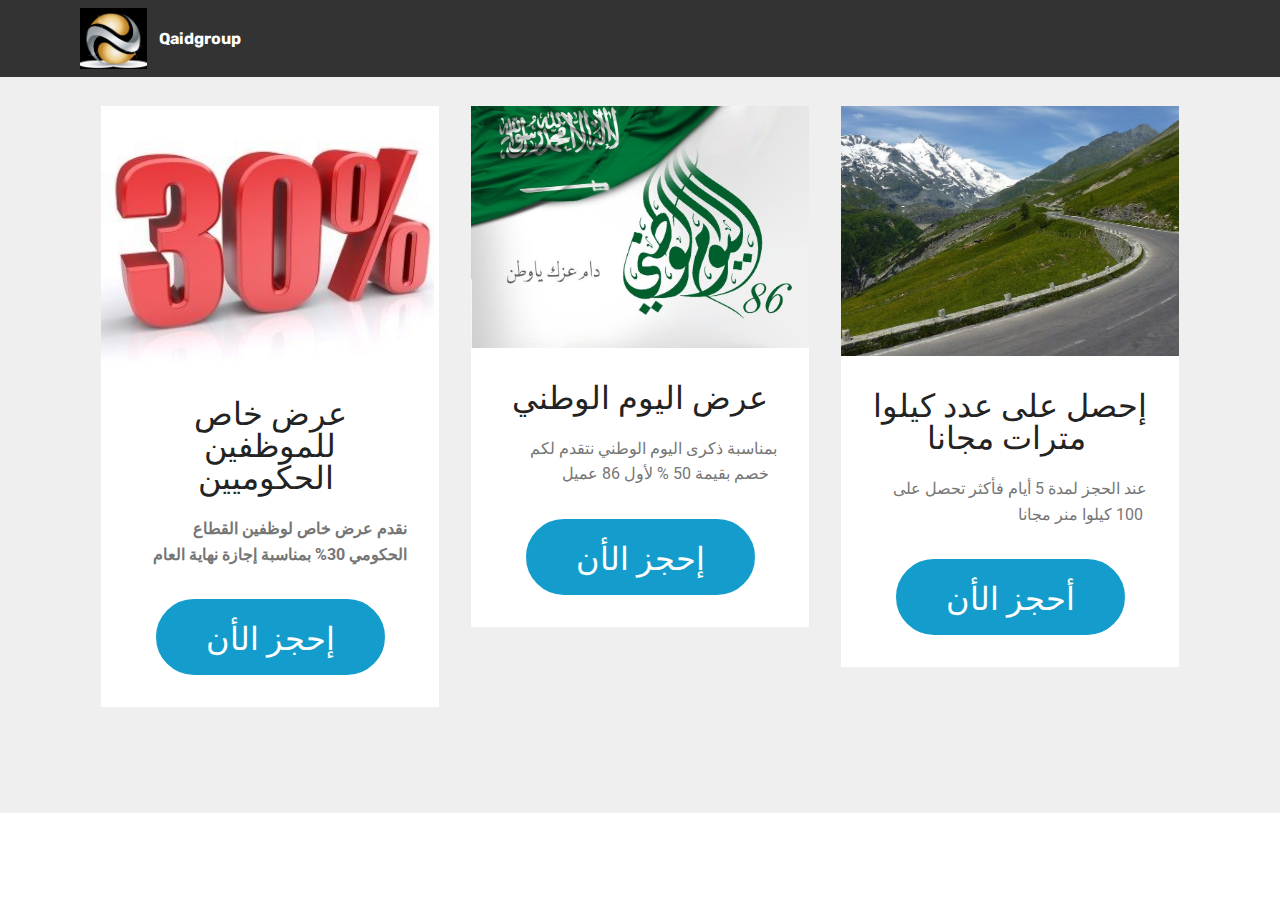
<file: page4.html>
<!DOCTYPE html>
<html >
<head>
  <!-- Site made with Mobirise Website Builder v4.5.4, https://mobirise.com -->
  <meta charset="UTF-8">
  <meta http-equiv="X-UA-Compatible" content="IE=edge">
  <meta name="generator" content="Mobirise v4.5.4, mobirise.com">
  <meta name="viewport" content="width=device-width, initial-scale=1, minimum-scale=1">
  <link rel="shortcut icon" href="assets/images/mesmerizing-fre-logo-design-74-on-company-logos-with-fre-logo-design-1139x1039.jpg" type="image/x-icon">
  <meta name="description" content="Site Maker Description">
  <title>العروض</title>
  <link rel="stylesheet" href="assets/web/assets/mobirise-icons/mobirise-icons.css">
  <link rel="stylesheet" href="assets/tether/tether.min.css">
  <link rel="stylesheet" href="assets/bootstrap/css/bootstrap.min.css">
  <link rel="stylesheet" href="assets/bootstrap/css/bootstrap-grid.min.css">
  <link rel="stylesheet" href="assets/bootstrap/css/bootstrap-reboot.min.css">
  <link rel="stylesheet" href="assets/dropdown/css/style.css">
  <link rel="stylesheet" href="assets/animatecss/animate.min.css">
  <link rel="stylesheet" href="assets/theme/css/style.css">
  <link rel="stylesheet" href="assets/mobirise/css/mbr-additional.css" type="text/css">
  
  
  
</head>
<body>
<section class="menu cid-qGP1oAynVa" once="menu" id="menu1-2v">

    

    <nav class="navbar navbar-expand beta-menu navbar-dropdown align-items-center navbar-toggleable-sm">
        <button class="navbar-toggler navbar-toggler-right" type="button" data-toggle="collapse" data-target="#navbarSupportedContent" aria-controls="navbarSupportedContent" aria-expanded="false" aria-label="Toggle navigation">
            <div class="hamburger">
                <span></span>
                <span></span>
                <span></span>
                <span></span>
            </div>
        </button>
        <div class="menu-logo">
            <div class="navbar-brand">
                <span class="navbar-logo">
                    <a href="https://mobirise.com">
                         <img src="assets/images/mesmerizing-fre-logo-design-74-on-company-logos-with-fre-logo-design-1139x1039.jpg" alt="Mobirise" title="" style="height: 3.8rem;">
                    </a>
                </span>
                <span class="navbar-caption-wrap"><a class="navbar-caption text-white display-4" href="https://mobirise.com">Qaidgroup</a></span>
            </div>
        </div>
        <div class="collapse navbar-collapse" id="navbarSupportedContent">
            
            
        </div>
    </nav>
</section>

<section class="engine"><a href="https://mobirise.co/p">bootstrap navbar</a></section><section class="features3 cid-qHim7C1LFo" id="features3-2w">

    

    
    <div class="container">
        <div class="media-container-row">
            <div class="card p-3 col-12 col-md-6 col-lg-4">
                <div class="card-wrapper">
                    <div class="card-img">
                        <img src="assets/images/30-325x248.jpg" alt="Mobirise" title="">
                    </div>
                    <div class="card-box">
                        <h4 class="card-title mbr-fonts-style display-5">
                            عرض خاص للموظفين الحكوميين&nbsp;</h4>
                        <p class="mbr-text mbr-fonts-style display-7"><strong>
                            نقدم عرض خاص لوظفين القطاع الحكومي 30% بمناسبة إجازة نهاية العام</strong></p>
                    </div>
                    <div class="mbr-section-btn text-center"><a href="page2.html" class="btn btn-primary display-5" target="_blank">
                            إحجز الأن</a></div>
                </div>
            </div>

            <div class="card p-3 col-12 col-md-6 col-lg-4">
                <div class="card-wrapper">
                    <div class="card-img">
                        <img src="assets/images/lywm-lswdy-944x675.jpg" alt="Mobirise" title="">
                    </div>
                    <div class="card-box">
                        <h4 class="card-title mbr-fonts-style display-5">
                            عرض اليوم الوطني</h4>
                        <p class="mbr-text mbr-fonts-style display-7">
                            بمناسبة ذكرى اليوم الوطني نتقدم لكم خصم بقيمة 50 % لأول 86 عميل &nbsp;</p>
                    </div>
                    <div class="mbr-section-btn text-center"><a href="page2.html" class="btn btn-primary display-5" target="_blank">
                            إحجز الأن</a></div>
                </div>
            </div>

            <div class="card p-3 col-12 col-md-6 col-lg-4">
                <div class="card-wrapper">
                    <div class="card-img">
                        <img src="assets/images/11-264-1140x566.jpg" alt="Mobirise" title="">
                    </div>
                    <div class="card-box">
                        <h4 class="card-title mbr-fonts-style display-5">
                            إحصل على عدد كيلوا مترات مجانا&nbsp;</h4>
                        <p class="mbr-text mbr-fonts-style display-7">
                            عند الحجز لمدة 5 أيام فأكثر تحصل على 100 كيلوا منر مجانا&nbsp;</p>
                    </div>
                    <div class="mbr-section-btn text-center"><a href="page2.html" class="btn btn-primary display-5" target="_blank">
                            أحجز الأن</a></div>
                </div>
            </div>

            
        </div>
    </div>
</section>


  <script src="assets/web/assets/jquery/jquery.min.js"></script>
  <script src="assets/popper/popper.min.js"></script>
  <script src="assets/tether/tether.min.js"></script>
  <script src="assets/bootstrap/js/bootstrap.min.js"></script>
  <script src="assets/dropdown/js/script.min.js"></script>
  <script src="assets/touchswipe/jquery.touch-swipe.min.js"></script>
  <script src="assets/viewportchecker/jquery.viewportchecker.js"></script>
  <script src="assets/smoothscroll/smooth-scroll.js"></script>
  <script src="assets/theme/js/script.js"></script>
  
  
 <div id="scrollToTop" class="scrollToTop mbr-arrow-up"><a style="text-align: center;"><i></i></a></div>
    <input name="animation" type="hidden">
  </body>
</html>
</file>
<file: assets/web/assets/mobirise-icons/mobirise-icons.css>
@font-face {
  font-family: 'MobiriseIcons';
  src:  url('mobirise-icons.eot?spat4u');
  src:  url('mobirise-icons.eot?spat4u#iefix') format('embedded-opentype'),
    url('mobirise-icons.ttf?spat4u') format('truetype'),
    url('mobirise-icons.woff?spat4u') format('woff'),
    url('mobirise-icons.svg?spat4u#MobiriseIcons') format('svg');
  font-weight: normal;
  font-style: normal;
}

[class^="mbri-"], [class*=" mbri-"] {
  /* use !important to prevent issues with browser extensions that change fonts */
  font-family: MobiriseIcons !important;
  speak: none;
  font-style: normal;
  font-weight: normal;
  font-variant: normal;
  text-transform: none;
  line-height: 1;

  /* Better Font Rendering =========== */
  -webkit-font-smoothing: antialiased;
  -moz-osx-font-smoothing: grayscale;
}

.mbri-add-submenu:before {
  content: "\e900";
}
.mbri-alert:before {
  content: "\e901";
}
.mbri-align-center:before {
  content: "\e902";
}
.mbri-align-justify:before {
  content: "\e903";
}
.mbri-align-left:before {
  content: "\e904";
}
.mbri-align-right:before {
  content: "\e905";
}
.mbri-android:before {
  content: "\e906";
}
.mbri-apple:before {
  content: "\e907";
}
.mbri-arrow-down:before {
  content: "\e908";
}
.mbri-arrow-next:before {
  content: "\e909";
}
.mbri-arrow-prev:before {
  content: "\e90a";
}
.mbri-arrow-up:before {
  content: "\e90b";
}
.mbri-bold:before {
  content: "\e90c";
}
.mbri-bookmark:before {
  content: "\e90d";
}
.mbri-bootstrap:before {
  content: "\e90e";
}
.mbri-briefcase:before {
  content: "\e90f";
}
.mbri-browse:before {
  content: "\e910";
}
.mbri-bulleted-list:before {
  content: "\e911";
}
.mbri-calendar:before {
  content: "\e912";
}
.mbri-camera:before {
  content: "\e913";
}
.mbri-cart-add:before {
  content: "\e914";
}
.mbri-cart-full:before {
  content: "\e915";
}
.mbri-cash:before {
  content: "\e916";
}
.mbri-change-style:before {
  content: "\e917";
}
.mbri-chat:before {
  content: "\e918";
}
.mbri-clock:before {
  content: "\e919";
}
.mbri-close:before {
  content: "\e91a";
}
.mbri-cloud:before {
  content: "\e91b";
}
.mbri-code:before {
  content: "\e91c";
}
.mbri-contact-form:before {
  content: "\e91d";
}
.mbri-credit-card:before {
  content: "\e91e";
}
.mbri-cursor-click:before {
  content: "\e91f";
}
.mbri-cust-feedback:before {
  content: "\e920";
}
.mbri-database:before {
  content: "\e921";
}
.mbri-delivery:before {
  content: "\e922";
}
.mbri-desktop:before {
  content: "\e923";
}
.mbri-devices:before {
  content: "\e924";
}
.mbri-down:before {
  content: "\e925";
}
.mbri-download:before {
  content: "\e989";
}
.mbri-drag-n-drop:before {
  content: "\e927";
}
.mbri-drag-n-drop2:before {
  content: "\e928";
}
.mbri-edit:before {
  content: "\e929";
}
.mbri-edit2:before {
  content: "\e92a";
}
.mbri-error:before {
  content: "\e92b";
}
.mbri-extension:before {
  content: "\e92c";
}
.mbri-features:before {
  content: "\e92d";
}
.mbri-file:before {
  content: "\e92e";
}
.mbri-flag:before {
  content: "\e92f";
}
.mbri-folder:before {
  content: "\e930";
}
.mbri-gift:before {
  content: "\e931";
}
.mbri-github:before {
  content: "\e932";
}
.mbri-globe:before {
  content: "\e933";
}
.mbri-globe-2:before {
  content: "\e934";
}
.mbri-growing-chart:before {
  content: "\e935";
}
.mbri-hearth:before {
  content: "\e936";
}
.mbri-help:before {
  content: "\e937";
}
.mbri-home:before {
  content: "\e938";
}
.mbri-hot-cup:before {
  content: "\e939";
}
.mbri-idea:before {
  content: "\e93a";
}
.mbri-image-gallery:before {
  content: "\e93b";
}
.mbri-image-slider:before {
  content: "\e93c";
}
.mbri-info:before {
  content: "\e93d";
}
.mbri-italic:before {
  content: "\e93e";
}
.mbri-key:before {
  content: "\e93f";
}
.mbri-laptop:before {
  content: "\e940";
}
.mbri-layers:before {
  content: "\e941";
}
.mbri-left-right:before {
  content: "\e942";
}
.mbri-left:before {
  content: "\e943";
}
.mbri-letter:before {
  content: "\e944";
}
.mbri-like:before {
  content: "\e945";
}
.mbri-link:before {
  content: "\e946";
}
.mbri-lock:before {
  content: "\e947";
}
.mbri-login:before {
  content: "\e948";
}
.mbri-logout:before {
  content: "\e949";
}
.mbri-magic-stick:before {
  content: "\e94a";
}
.mbri-map-pin:before {
  content: "\e94b";
}
.mbri-menu:before {
  content: "\e94c";
}
.mbri-mobile:before {
  content: "\e94d";
}
.mbri-mobile2:before {
  content: "\e94e";
}
.mbri-mobirise:before {
  content: "\e94f";
}
.mbri-more-horizontal:before {
  content: "\e950";
}
.mbri-more-vertical:before {
  content: "\e951";
}
.mbri-music:before {
  content: "\e952";
}
.mbri-new-file:before {
  content: "\e953";
}
.mbri-numbered-list:before {
  content: "\e954";
}
.mbri-opened-folder:before {
  content: "\e955";
}
.mbri-pages:before {
  content: "\e956";
}
.mbri-paper-plane:before {
  content: "\e957";
}
.mbri-paperclip:before {
  content: "\e958";
}
.mbri-photo:before {
  content: "\e959";
}
.mbri-photos:before {
  content: "\e95a";
}
.mbri-pin:before {
  content: "\e95b";
}
.mbri-play:before {
  content: "\e95c";
}
.mbri-plus:before {
  content: "\e95d";
}
.mbri-preview:before {
  content: "\e95e";
}
.mbri-print:before {
  content: "\e95f";
}
.mbri-protect:before {
  content: "\e960";
}
.mbri-question:before {
  content: "\e961";
}
.mbri-quote-left:before {
  content: "\e962";
}
.mbri-quote-right:before {
  content: "\e963";
}
.mbri-refresh:before {
  content: "\e964";
}
.mbri-responsive:before {
  content: "\e965";
}
.mbri-right:before {
  content: "\e966";
}
.mbri-rocket:before {
  content: "\e967";
}
.mbri-sad-face:before {
  content: "\e968";
}
.mbri-sale:before {
  content: "\e969";
}
.mbri-save:before {
  content: "\e96a";
}
.mbri-search:before {
  content: "\e96b";
}
.mbri-setting:before {
  content: "\e96c";
}
.mbri-setting2:before {
  content: "\e96d";
}
.mbri-setting3:before {
  content: "\e96e";
}
.mbri-share:before {
  content: "\e96f";
}
.mbri-shopping-bag:before {
  content: "\e970";
}
.mbri-shopping-basket:before {
  content: "\e971";
}
.mbri-shopping-cart:before {
  content: "\e972";
}
.mbri-sites:before {
  content: "\e973";
}
.mbri-smile-face:before {
  content: "\e974";
}
.mbri-speed:before {
  content: "\e975";
}
.mbri-star:before {
  content: "\e976";
}
.mbri-success:before {
  content: "\e977";
}
.mbri-sun:before {
  content: "\e978";
}
.mbri-sun2:before {
  content: "\e979";
}
.mbri-tablet:before {
  content: "\e97a";
}
.mbri-tablet-vertical:before {
  content: "\e97b";
}
.mbri-target:before {
  content: "\e97c";
}
.mbri-timer:before {
  content: "\e97d";
}
.mbri-to-ftp:before {
  content: "\e97e";
}
.mbri-to-local-drive:before {
  content: "\e97f";
}
.mbri-touch-swipe:before {
  content: "\e980";
}
.mbri-touch:before {
  content: "\e981";
}
.mbri-trash:before {
  content: "\e982";
}
.mbri-underline:before {
  content: "\e983";
}
.mbri-unlink:before {
  content: "\e984";
}
.mbri-unlock:before {
  content: "\e985";
}
.mbri-up-down:before {
  content: "\e986";
}
.mbri-up:before {
  content: "\e987";
}
.mbri-update:before {
  content: "\e988";
}
.mbri-upload:before {
 content: "\e926"; 
}
.mbri-user:before {
  content: "\e98a";
}
.mbri-user2:before {
  content: "\e98b";
}
.mbri-users:before {
  content: "\e98c";
}
.mbri-video:before {
  content: "\e98d";
}
.mbri-video-play:before {
  content: "\e98e";
}
.mbri-watch:before {
  content: "\e98f";
}
.mbri-website-theme:before {
  content: "\e990";
}
.mbri-wifi:before {
  content: "\e991";
}
.mbri-windows:before {
  content: "\e992";
}
.mbri-zoom-out:before {
  content: "\e993";
}
.mbri-redo:before {
  content: "\e994";
}
.mbri-undo:before {
  content: "\e995";
}
</file>
<file: assets/dropdown/css/style.css>
.navbar-dropdown {
  left: 0;
  padding: 0;
  position: absolute;
  right: 0;
  top: 0;
  transition: all 0.45s ease;
  z-index: 1030;
  background: #282828; }
  .navbar-dropdown .navbar-logo {
    margin-right: 0.8rem;
    transition: margin 0.3s ease-in-out;
    vertical-align: middle; }
    .navbar-dropdown .navbar-logo img {
      height: 3.125rem;
      transition: all 0.3s ease-in-out; }
    .navbar-dropdown .navbar-logo.mbr-iconfont {
      font-size: 3.125rem;
      line-height: 3.125rem; }
  .navbar-dropdown .navbar-caption {
    font-weight: 700;
    white-space: normal;
    vertical-align: -4px;
    line-height: 3.125rem !important; }
    .navbar-dropdown .navbar-caption, .navbar-dropdown .navbar-caption:hover {
      color: inherit;
      text-decoration: none; }
  .navbar-dropdown .mbr-iconfont + .navbar-caption {
    vertical-align: -1px; }
  .navbar-dropdown.navbar-fixed-top {
    position: fixed; }
  .navbar-dropdown .navbar-brand span {
    vertical-align: -4px; }
  .navbar-dropdown.bg-color.transparent {
    background: none; }
  .navbar-dropdown.navbar-short .navbar-brand {
    padding: 0.625rem 0; }
    .navbar-dropdown.navbar-short .navbar-brand span {
      vertical-align: -1px; }
  .navbar-dropdown.navbar-short .navbar-caption {
    line-height: 2.375rem !important;
    vertical-align: -2px; }
  .navbar-dropdown.navbar-short .navbar-logo {
    margin-right: 0.5rem; }
    .navbar-dropdown.navbar-short .navbar-logo img {
      height: 2.375rem; }
    .navbar-dropdown.navbar-short .navbar-logo.mbr-iconfont {
      font-size: 2.375rem;
      line-height: 2.375rem; }
  .navbar-dropdown.navbar-short .mbr-table-cell {
    height: 3.625rem; }
  .navbar-dropdown .navbar-close {
    left: 0.6875rem;
    position: fixed;
    top: 0.75rem;
    z-index: 1000; }
  .navbar-dropdown .hamburger-icon {
    content: "";
    display: inline-block;
    vertical-align: middle;
    width: 16px;
    -webkit-box-shadow: 0 -6px 0 1px #282828,0 0 0 1px #282828,0 6px 0 1px #282828;
    -moz-box-shadow: 0 -6px 0 1px #282828,0 0 0 1px #282828,0 6px 0 1px #282828;
    box-shadow: 0 -6px 0 1px #282828,0 0 0 1px #282828,0 6px 0 1px #282828; }

.dropdown-menu .dropdown-toggle[data-toggle="dropdown-submenu"]::after {
  border-bottom: 0.35em solid transparent;
  border-left: 0.35em solid;
  border-right: 0;
  border-top: 0.35em solid transparent;
  margin-left: 0.3rem; }

.dropdown-menu .dropdown-item:focus {
  outline: 0; }

.nav-dropdown {
  font-size: 0.75rem;
  font-weight: 500;
  height: auto !important; }
  .nav-dropdown .nav-btn {
    padding-left: 1rem; }
  .nav-dropdown .link {
    margin: .667em 1.667em;
    font-weight: 500;
    padding: 0;
    transition: color .2s ease-in-out; }
    .nav-dropdown .link.dropdown-toggle {
      margin-right: 2.583em; }
      .nav-dropdown .link.dropdown-toggle::after {
        margin-left: .25rem;
        border-top: 0.35em solid;
        border-right: 0.35em solid transparent;
        border-left: 0.35em solid transparent;
        border-bottom: 0; }
      .nav-dropdown .link.dropdown-toggle[aria-expanded="true"] {
        margin: 0;
        padding: 0.667em 3.263em  0.667em 1.667em; }
  .nav-dropdown .link::after,
  .nav-dropdown .dropdown-item::after {
    color: inherit; }
  .nav-dropdown .btn {
    font-size: 0.75rem;
    font-weight: 700;
    letter-spacing: 0;
    margin-bottom: 0;
    padding-left: 1.25rem;
    padding-right: 1.25rem; }
  .nav-dropdown .dropdown-menu {
    border-radius: 0;
    border: 0;
    left: 0;
    margin: 0;
    padding-bottom: 1.25rem;
    padding-top: 1.25rem;
    position: relative; }
  .nav-dropdown .dropdown-submenu {
    margin-left: 0.125rem;
    top: 0; }
  .nav-dropdown .dropdown-item {
    font-weight: 500;
    line-height: 2;
    padding: 0.3846em 4.615em 0.3846em 1.5385em;
    position: relative;
    transition: color .2s ease-in-out, background-color .2s ease-in-out; }
    .nav-dropdown .dropdown-item::after {
      margin-top: -0.3077em;
      position: absolute;
      right: 1.1538em;
      top: 50%; }
    .nav-dropdown .dropdown-item:focus, .nav-dropdown .dropdown-item:hover {
      background: none; }

@media (max-width: 767px) {
  .nav-dropdown.navbar-toggleable-sm {
    bottom: 0;
    display: none;
    left: 0;
    overflow-x: hidden;
    position: fixed;
    top: 0;
    transform: translateX(-100%);
    -ms-transform: translateX(-100%);
    -webkit-transform: translateX(-100%);
    width: 18.75rem;
    z-index: 999; } }
.nav-dropdown.navbar-toggleable-xl {
  bottom: 0;
  display: none;
  left: 0;
  overflow-x: hidden;
  position: fixed;
  top: 0;
  transform: translateX(-100%);
  -ms-transform: translateX(-100%);
  -webkit-transform: translateX(-100%);
  width: 18.75rem;
  z-index: 999; }

.nav-dropdown-sm {
  display: block !important;
  overflow-x: hidden;
  overflow: auto;
  padding-top: 3.875rem; }
  .nav-dropdown-sm::after {
    content: "";
    display: block;
    height: 3rem;
    width: 100%; }
  .nav-dropdown-sm.collapse.in ~ .navbar-close {
    display: block !important; }
  .nav-dropdown-sm.collapsing, .nav-dropdown-sm.collapse.in {
    transform: translateX(0);
    -ms-transform: translateX(0);
    -webkit-transform: translateX(0);
    transition: all 0.25s ease-out;
    -webkit-transition: all 0.25s ease-out;
    background: #282828; }
  .nav-dropdown-sm.collapsing[aria-expanded="false"] {
    transform: translateX(-100%);
    -ms-transform: translateX(-100%);
    -webkit-transform: translateX(-100%); }
  .nav-dropdown-sm .nav-item {
    display: block;
    margin-left: 0 !important;
    padding-left: 0; }
  .nav-dropdown-sm .link,
  .nav-dropdown-sm .dropdown-item {
    border-top: 1px dotted rgba(255, 255, 255, 0.1);
    font-size: 0.8125rem;
    line-height: 1.6;
    margin: 0 !important;
    padding: 0.875rem 2.4rem 0.875rem 1.5625rem !important;
    position: relative;
    white-space: normal; }
    .nav-dropdown-sm .link:focus, .nav-dropdown-sm .link:hover,
    .nav-dropdown-sm .dropdown-item:focus,
    .nav-dropdown-sm .dropdown-item:hover {
      background: rgba(0, 0, 0, 0.2) !important;
      color: #c0a375; }
  .nav-dropdown-sm .nav-btn {
    position: relative;
    padding: 1.5625rem 1.5625rem 0 1.5625rem; }
    .nav-dropdown-sm .nav-btn::before {
      border-top: 1px dotted rgba(255, 255, 255, 0.1);
      content: "";
      left: 0;
      position: absolute;
      top: 0;
      width: 100%; }
    .nav-dropdown-sm .nav-btn + .nav-btn {
      padding-top: 0.625rem; }
      .nav-dropdown-sm .nav-btn + .nav-btn::before {
        display: none; }
  .nav-dropdown-sm .btn {
    padding: 0.625rem 0; }
  .nav-dropdown-sm .dropdown-toggle[data-toggle="dropdown-submenu"]::after {
    margin-left: .25rem;
    border-top: 0.35em solid;
    border-right: 0.35em solid transparent;
    border-left: 0.35em solid transparent;
    border-bottom: 0; }
  .nav-dropdown-sm .dropdown-toggle[data-toggle="dropdown-submenu"][aria-expanded="true"]::after {
    border-top: 0;
    border-right: 0.35em solid transparent;
    border-left: 0.35em solid transparent;
    border-bottom: 0.35em solid; }
  .nav-dropdown-sm .dropdown-menu {
    margin: 0;
    padding: 0;
    position: relative;
    top: 0;
    left: 0;
    width: 100%;
    border: 0;
    float: none;
    border-radius: 0;
    background: none; }
  .nav-dropdown-sm .dropdown-submenu {
    left: 100%;
    margin-left: 0.125rem;
    margin-top: -1.25rem;
    top: 0; }

.navbar-toggleable-sm .nav-dropdown .dropdown-menu {
  position: absolute; }

.navbar-toggleable-sm .nav-dropdown .dropdown-submenu {
  left: 100%;
  margin-left: 0.125rem;
  margin-top: -1.25rem;
  top: 0; }

.navbar-toggleable-sm.opened .nav-dropdown .dropdown-menu {
  position: relative; }

.navbar-toggleable-sm.opened .nav-dropdown .dropdown-submenu {
  left: 0;
  margin-left: 00rem;
  margin-top: 0rem;
  top: 0; }

.is-builder .nav-dropdown.collapsing {
  transition: none !important; }

/*# sourceMappingURL=style.css.map */
</file>
<file: assets/socicon/css/styles.css>
@charset "UTF-8";

@font-face {
  font-family: "socicon";
  src:url("../fonts/socicon.eot");
  src:url("../fonts/socicon.eot?#iefix") format("embedded-opentype"),
    url("../fonts/socicon.woff") format("woff"),
    url("../fonts/socicon.ttf") format("truetype"),
    url("../fonts/socicon.svg#socicon") format("svg");
  font-weight: normal;
  font-style: normal;

}

[data-icon]:before {
  font-family: "socicon" !important;
  content: attr(data-icon);
  font-style: normal !important;
  font-weight: normal !important;
  font-variant: normal !important;
  text-transform: none !important;
  speak: none;
  line-height: 1;
  -webkit-font-smoothing: antialiased;
  -moz-osx-font-smoothing: grayscale;
}

[class^="socicon-"]:before,
[class*=" socicon-"]:before {
  font-family: "socicon" !important;
  font-style: normal !important;
  font-weight: normal !important;
  font-variant: normal !important;
  text-transform: none !important;
  speak: none;
  line-height: 1;
  -webkit-font-smoothing: antialiased;
  -moz-osx-font-smoothing: grayscale;
}

.socicon-modelmayhem:before {
  content: "\e000";
}
.socicon-mixcloud:before {
  content: "\e001";
}
.socicon-drupal:before {
  content: "\e002";
}
.socicon-swarm:before {
  content: "\e003";
}
.socicon-istock:before {
  content: "\e004";
}
.socicon-yammer:before {
  content: "\e005";
}
.socicon-ello:before {
  content: "\e006";
}
.socicon-stackoverflow:before {
  content: "\e007";
}
.socicon-persona:before {
  content: "\e008";
}
.socicon-triplej:before {
  content: "\e009";
}
.socicon-houzz:before {
  content: "\e00a";
}
.socicon-rss:before {
  content: "\e00b";
}
.socicon-paypal:before {
  content: "\e00c";
}
.socicon-odnoklassniki:before {
  content: "\e00d";
}
.socicon-airbnb:before {
  content: "\e00e";
}
.socicon-periscope:before {
  content: "\e00f";
}
.socicon-outlook:before {
  content: "\e010";
}
.socicon-coderwall:before {
  content: "\e011";
}
.socicon-tripadvisor:before {
  content: "\e012";
}
.socicon-appnet:before {
  content: "\e013";
}
.socicon-goodreads:before {
  content: "\e014";
}
.socicon-tripit:before {
  content: "\e015";
}
.socicon-lanyrd:before {
  content: "\e016";
}
.socicon-slideshare:before {
  content: "\e017";
}
.socicon-buffer:before {
  content: "\e018";
}
.socicon-disqus:before {
  content: "\e019";
}
.socicon-vkontakte:before {
  content: "\e01a";
}
.socicon-whatsapp:before {
  content: "\e01b";
}
.socicon-patreon:before {
  content: "\e01c";
}
.socicon-storehouse:before {
  content: "\e01d";
}
.socicon-pocket:before {
  content: "\e01e";
}
.socicon-mail:before {
  content: "\e01f";
}
.socicon-blogger:before {
  content: "\e020";
}
.socicon-technorati:before {
  content: "\e021";
}
.socicon-reddit:before {
  content: "\e022";
}
.socicon-dribbble:before {
  content: "\e023";
}
.socicon-stumbleupon:before {
  content: "\e024";
}
.socicon-digg:before {
  content: "\e025";
}
.socicon-envato:before {
  content: "\e026";
}
.socicon-behance:before {
  content: "\e027";
}
.socicon-delicious:before {
  content: "\e028";
}
.socicon-deviantart:before {
  content: "\e029";
}
.socicon-forrst:before {
  content: "\e02a";
}
.socicon-play:before {
  content: "\e02b";
}
.socicon-zerply:before {
  content: "\e02c";
}
.socicon-wikipedia:before {
  content: "\e02d";
}
.socicon-apple:before {
  content: "\e02e";
}
.socicon-flattr:before {
  content: "\e02f";
}
.socicon-github:before {
  content: "\e030";
}
.socicon-renren:before {
  content: "\e031";
}
.socicon-friendfeed:before {
  content: "\e032";
}
.socicon-newsvine:before {
  content: "\e033";
}
.socicon-identica:before {
  content: "\e034";
}
.socicon-bebo:before {
  content: "\e035";
}
.socicon-zynga:before {
  content: "\e036";
}
.socicon-steam:before {
  content: "\e037";
}
.socicon-xbox:before {
  content: "\e038";
}
.socicon-windows:before {
  content: "\e039";
}
.socicon-qq:before {
  content: "\e03a";
}
.socicon-douban:before {
  content: "\e03b";
}
.socicon-meetup:before {
  content: "\e03c";
}
.socicon-playstation:before {
  content: "\e03d";
}
.socicon-android:before {
  content: "\e03e";
}
.socicon-snapchat:before {
  content: "\e03f";
}
.socicon-twitter:before {
  content: "\e040";
}
.socicon-facebook:before {
  content: "\e041";
}
.socicon-googleplus:before {
  content: "\e042";
}
.socicon-pinterest:before {
  content: "\e043";
}
.socicon-foursquare:before {
  content: "\e044";
}
.socicon-yahoo:before {
  content: "\e045";
}
.socicon-skype:before {
  content: "\e046";
}
.socicon-yelp:before {
  content: "\e047";
}
.socicon-feedburner:before {
  content: "\e048";
}
.socicon-linkedin:before {
  content: "\e049";
}
.socicon-viadeo:before {
  content: "\e04a";
}
.socicon-xing:before {
  content: "\e04b";
}
.socicon-myspace:before {
  content: "\e04c";
}
.socicon-soundcloud:before {
  content: "\e04d";
}
.socicon-spotify:before {
  content: "\e04e";
}
.socicon-grooveshark:before {
  content: "\e04f";
}
.socicon-lastfm:before {
  content: "\e050";
}
.socicon-youtube:before {
  content: "\e051";
}
.socicon-vimeo:before {
  content: "\e052";
}
.socicon-dailymotion:before {
  content: "\e053";
}
.socicon-vine:before {
  content: "\e054";
}
.socicon-flickr:before {
  content: "\e055";
}
.socicon-500px:before {
  content: "\e056";
}
.socicon-wordpress:before {
  content: "\e058";
}
.socicon-tumblr:before {
  content: "\e059";
}
.socicon-twitch:before {
  content: "\e05a";
}
.socicon-8tracks:before {
  content: "\e05b";
}
.socicon-amazon:before {
  content: "\e05c";
}
.socicon-icq:before {
  content: "\e05d";
}
.socicon-smugmug:before {
  content: "\e05e";
}
.socicon-ravelry:before {
  content: "\e05f";
}
.socicon-weibo:before {
  content: "\e060";
}
.socicon-baidu:before {
  content: "\e061";
}
.socicon-angellist:before {
  content: "\e062";
}
.socicon-ebay:before {
  content: "\e063";
}
.socicon-imdb:before {
  content: "\e064";
}
.socicon-stayfriends:before {
  content: "\e065";
}
.socicon-residentadvisor:before {
  content: "\e066";
}
.socicon-google:before {
  content: "\e067";
}
.socicon-yandex:before {
  content: "\e068";
}
.socicon-sharethis:before {
  content: "\e069";
}
.socicon-bandcamp:before {
  content: "\e06a";
}
.socicon-itunes:before {
  content: "\e06b";
}
.socicon-deezer:before {
  content: "\e06c";
}
.socicon-telegram:before {
  content: "\e06e";
}
.socicon-openid:before {
  content: "\e06f";
}
.socicon-amplement:before {
  content: "\e070";
}
.socicon-viber:before {
  content: "\e071";
}
.socicon-zomato:before {
  content: "\e072";
}
.socicon-draugiem:before {
  content: "\e074";
}
.socicon-endomodo:before {
  content: "\e075";
}
.socicon-filmweb:before {
  content: "\e076";
}
.socicon-stackexchange:before {
  content: "\e077";
}
.socicon-wykop:before {
  content: "\e078";
}
.socicon-teamspeak:before {
  content: "\e079";
}
.socicon-teamviewer:before {
  content: "\e07a";
}
.socicon-ventrilo:before {
  content: "\e07b";
}
.socicon-younow:before {
  content: "\e07c";
}
.socicon-raidcall:before {
  content: "\e07d";
}
.socicon-mumble:before {
  content: "\e07e";
}
.socicon-medium:before {
  content: "\e06d";
}
.socicon-bebee:before {
  content: "\e07f";
}
.socicon-hitbox:before {
  content: "\e080";
}
.socicon-reverbnation:before {
  content: "\e081";
}
.socicon-formulr:before {
  content: "\e082";
}
.socicon-instagram:before {
  content: "\e057";
}
.socicon-battlenet:before {
  content: "\e083";
}
.socicon-chrome:before {
  content: "\e084";
}
.socicon-discord:before {
  content: "\e086";
}
.socicon-issuu:before {
  content: "\e087";
}
.socicon-macos:before {
  content: "\e088";
}
.socicon-firefox:before {
  content: "\e089";
}
.socicon-opera:before {
  content: "\e08d";
}
.socicon-keybase:before {
  content: "\e090";
}
.socicon-alliance:before {
  content: "\e091";
}
.socicon-livejournal:before {
  content: "\e092";
}
.socicon-googlephotos:before {
  content: "\e093";
}
.socicon-horde:before {
  content: "\e094";
}
.socicon-etsy:before {
  content: "\e095";
}
.socicon-zapier:before {
  content: "\e096";
}
.socicon-google-scholar:before {
  content: "\e097";
}
.socicon-researchgate:before {
  content: "\e098";
}
.socicon-wechat:before {
  content: "\e099";
}
.socicon-strava:before {
  content: "\e09a";
}
.socicon-line:before {
  content: "\e09b";
}
.socicon-lyft:before {
  content: "\e09c";
}
.socicon-uber:before {
  content: "\e09d";
}
.socicon-songkick:before {
  content: "\e09e";
}
.socicon-viewbug:before {
  content: "\e09f";
}
.socicon-googlegroups:before {
  content: "\e0a0";
}
.socicon-quora:before {
  content: "\e073";
}
.socicon-diablo:before {
  content: "\e085";
}
.socicon-blizzard:before {
  content: "\e0a1";
}
.socicon-hearthstone:before {
  content: "\e08b";
}
.socicon-heroes:before {
  content: "\e08a";
}
.socicon-overwatch:before {
  content: "\e08c";
}
.socicon-warcraft:before {
  content: "\e08e";
}
.socicon-starcraft:before {
  content: "\e08f";
}
.socicon-beam:before {
  content: "\e0a2";
}
.socicon-curse:before {
  content: "\e0a3";
}
.socicon-player:before {
  content: "\e0a4";
}
.socicon-streamjar:before {
  content: "\e0a5";
}
.socicon-nintendo:before {
  content: "\e0a6";
}
.socicon-hellocoton:before {
  content: "\e0a7";
}
</file>
<file: assets/theme/css/style.css>
/*!
 * Mobirise v4 theme (https://mobirise.com/)
 * Copyright 2017 Mobirise
 */
section {
  background-color: #eeeeee; }

section,
.container,
.container-fluid {
  position: relative;
  word-wrap: break-word; }

a.mbr-iconfont:hover {
  text-decoration: none; }

.article .lead p, .article .lead ul, .article .lead ol, .article .lead pre, .article .lead blockquote {
  margin-bottom: 0; }

a {
  font-style: normal;
  font-weight: 400;
  cursor: pointer; }
  a, a:hover {
    text-decoration: none; }

figure {
  margin-bottom: 0; }

body {
  color: #232323; }

h1, h2, h3, h4, h5, h6,
.h1, .h2, .h3, .h4, .h5, .h6,
.display-1, .display-2, .display-3, .display-4 {
  line-height: 1;
  word-break: break-word;
  word-wrap: break-word; }

b, strong {
  font-weight: bold; }

blockquote {
  padding: 10px 0 10px 20px;
  position: relative;
  border-left: 2px solid;
  border-color: #ff3366; }

input:-webkit-autofill, input:-webkit-autofill:hover, input:-webkit-autofill:focus, input:-webkit-autofill:active {
  transition-delay: 9999s;
  transition-property: background-color, color; }

textarea[type="hidden"] {
  display: none; }

body {
  position: relative; }

section {
  background-position: 50% 50%;
  background-repeat: no-repeat;
  background-size: cover; }
  section .mbr-background-video,
  section .mbr-background-video-preview {
    position: absolute;
    bottom: 0;
    left: 0;
    right: 0;
    top: 0; }

.hidden {
  visibility: hidden; }

.mbr-z-index20 {
  z-index: 20; }

/*! Base colors */
.mbr-white {
  color: #ffffff; }

.mbr-black {
  color: #000000; }

.mbr-bg-white {
  background-color: #ffffff; }

.mbr-bg-black {
  background-color: #000000; }

/*! Text-aligns */
.align-left {
  text-align: left; }

.align-center {
  text-align: center; }

.align-right {
  text-align: right; }

@media (max-width: 767px) {
  .align-left, .align-center, .align-right, .mbr-section-btn, .mbr-section-title {
    text-align: center; } }
/*! Font-weight  */
.mbr-light {
  font-weight: 300; }

.mbr-regular {
  font-weight: 400; }

.mbr-semibold {
  font-weight: 500; }

.mbr-bold {
  font-weight: 700; }

/*! Media  */
.media-size-item {
  -webkit-flex: 1 1 auto;
  -moz-flex: 1 1 auto;
  -ms-flex: 1 1 auto;
  -o-flex: 1 1 auto;
  flex: 1 1 auto; }

.media-content {
  -webkit-flex-basis: 100%;
  flex-basis: 100%; }

.media-container-row {
  display: -ms-flexbox;
  display: -webkit-flex;
  display: flex;
  -webkit-flex-direction: row;
  -ms-flex-direction: row;
  flex-direction: row;
  -webkit-flex-wrap: wrap;
  -ms-flex-wrap: wrap;
  flex-wrap: wrap;
  -webkit-justify-content: center;
  -ms-flex-pack: center;
  justify-content: center;
  -webkit-align-content: center;
  -ms-flex-line-pack: center;
  align-content: center;
  -webkit-align-items: start;
  -ms-flex-align: start;
  align-items: start; }
  .media-container-row .media-size-item {
    width: 400px; }

.media-container-column {
  display: -ms-flexbox;
  display: -webkit-flex;
  display: flex;
  -webkit-flex-direction: column;
  -ms-flex-direction: column;
  flex-direction: column;
  -webkit-flex-wrap: wrap;
  -ms-flex-wrap: wrap;
  flex-wrap: wrap;
  -webkit-justify-content: center;
  -ms-flex-pack: center;
  justify-content: center;
  -webkit-align-content: center;
  -ms-flex-line-pack: center;
  align-content: center;
  -webkit-align-items: stretch;
  -ms-flex-align: stretch;
  align-items: stretch; }
  .media-container-column > * {
    width: 100%; }

@media (min-width: 992px) {
  .media-container-row {
    -webkit-flex-wrap: nowrap;
    -ms-flex-wrap: nowrap;
    flex-wrap: nowrap; } }
figure {
  overflow: hidden; }

figure[mbr-media-size] {
  transition: width 0.1s; }

.mbr-figure img, .mbr-figure iframe {
  display: block;
  width: 100%; }

.card {
  background-color: transparent;
  border: none; }

.card-img {
  text-align: center;
  flex-shrink: 0; }

.media {
  max-width: 100%;
  margin: 0 auto; }

.mbr-figure {
  -ms-flex-item-align: center;
  -ms-grid-row-align: center;
  -webkit-align-self: center;
  align-self: center; }

.media-container > div {
  max-width: 100%; }

.mbr-figure img, .card-img img {
  width: 100%; }

@media (max-width: 991px) {
  .media-size-item {
    width: auto !important; }

  .media {
    width: auto; }

  .mbr-figure {
    width: 100% !important; } }
/*! Buttons */
.mbr-section-btn {
  margin-left: -.25rem;
  margin-right: -.25rem;
  font-size: 0; }

nav .mbr-section-btn {
  margin-left: 0rem;
  margin-right: 0rem; }

/*! Btn icon margin */
.btn .mbr-iconfont, .btn.btn-sm .mbr-iconfont {
  cursor: pointer;
  margin-right: 0.5rem; }

.btn.btn-md .mbr-iconfont, .btn.btn-md .mbr-iconfont {
  margin-right: 0.8rem; }

.mbr-regular {
  font-weight: 400; }

.mbr-semibold {
  font-weight: 500; }

.mbr-bold {
  font-weight: 700; }

[type="submit"] {
  -webkit-appearance: none; }

/*! Full-screen */
.mbr-fullscreen .mbr-overlay {
  min-height: 100vh; }

.mbr-fullscreen {
  display: flex;
  display: -webkit-flex;
  display: -moz-flex;
  display: -ms-flex;
  display: -o-flex;
  align-items: center;
  -webkit-align-items: center;
  min-height: 100vh;
  padding-top: 3rem;
  padding-bottom: 3rem; }

/*! Map */
.map {
  height: 25rem;
  position: relative; }
  .map iframe {
    width: 100%;
    height: 100%; }

/* Form */
.form-asterisk {
  font-family: initial;
  position: absolute;
  top: -2px;
  font-weight: normal; }

/*! Scroll to top arrow */
.mbr-arrow-up {
  bottom: 25px;
  right: 90px;
  position: fixed;
  text-align: right;
  z-index: 5000;
  color: #ffffff;
  font-size: 32px;
  transform: rotate(180deg);
  -webkit-transform: rotate(180deg); }

.mbr-arrow-up a {
  background: rgba(0, 0, 0, 0.2);
  border-radius: 3px;
  color: #fff;
  display: inline-block;
  height: 60px;
  width: 60px;
  outline-style: none !important;
  position: relative;
  text-decoration: none;
  transition: all .3s ease-in-out;
  cursor: pointer;
  text-align: center; }
  .mbr-arrow-up a:hover {
    background-color: rgba(0, 0, 0, 0.4); }
  .mbr-arrow-up a i {
    line-height: 60px; }

.mbr-arrow-up-icon {
  display: block;
  color: #fff; }

.mbr-arrow-up-icon::before {
  content: "\203a";
  display: inline-block;
  font-family: serif;
  font-size: 32px;
  line-height: 1;
  font-style: normal;
  position: relative;
  top: 6px;
  left: -4px;
  -webkit-transform: rotate(-90deg);
  transform: rotate(-90deg); }

/*! Arrow Down */
.mbr-arrow {
  position: absolute;
  bottom: 45px;
  left: 50%;
  width: 60px;
  height: 60px;
  cursor: pointer;
  background-color: rgba(80, 80, 80, 0.5);
  border-radius: 50%;
  -webkit-transform: translateX(-50%);
  transform: translateX(-50%); }
  .mbr-arrow > a {
    display: inline-block;
    text-decoration: none;
    outline-style: none;
    -webkit-animation: arrowdown 1.7s ease-in-out infinite;
    animation: arrowdown 1.7s ease-in-out infinite; }
    .mbr-arrow > a > i {
      position: absolute;
      top: -2px;
      left: 15px;
      font-size: 2rem; }

@keyframes arrowdown {
  0% {
    transform: translateY(0px);
    -webkit-transform: translateY(0px); }
  50% {
    transform: translateY(-5px);
    -webkit-transform: translateY(-5px); }
  100% {
    transform: translateY(0px);
    -webkit-transform: translateY(0px); } }
@-webkit-keyframes arrowdown {
  0% {
    transform: translateY(0px);
    -webkit-transform: translateY(0px); }
  50% {
    transform: translateY(-5px);
    -webkit-transform: translateY(-5px); }
  100% {
    transform: translateY(0px);
    -webkit-transform: translateY(0px); } }
@media (max-width: 500px) {
  .mbr-arrow-up {
    left: 50%;
    right: auto;
    transform: translateX(-50%) rotate(180deg);
    -webkit-transform: translateX(-50%) rotate(180deg); } }
/*Gradients animation*/
@keyframes gradient-animation {
  from {
    background-position: 0% 100%;
    animation-timing-function: ease-in-out; }
  to {
    background-position: 100% 0%;
    animation-timing-function: ease-in-out; } }
@-webkit-keyframes gradient-animation {
  from {
    background-position: 0% 100%;
    animation-timing-function: ease-in-out; }
  to {
    background-position: 100% 0%;
    animation-timing-function: ease-in-out; } }
.bg-gradient {
  background-size: 200% 200%;
  animation: gradient-animation 5s infinite alternate;
  -webkit-animation: gradient-animation 5s infinite alternate; }

.menu .navbar-brand {
  display: -webkit-flex; }
  .menu .navbar-brand span {
    display: flex;
    display: -webkit-flex; }
  .menu .navbar-brand .navbar-caption-wrap {
    display: -webkit-flex; }
  .menu .navbar-brand .navbar-logo img {
    display: -webkit-flex; }
@media (min-width: 768px) and (max-width: 991px) {
  .menu .navbar-toggleable-sm .navbar-nav {
    display: -webkit-box;
    display: -webkit-flex;
    display: -ms-flexbox; } }
@media (min-width: 992px) {
  .menu .navbar-nav.nav-dropdown {
    display: -webkit-flex; }
  .menu .navbar-toggleable-sm .navbar-collapse {
    display: -webkit-flex !important; } }

/*# sourceMappingURL=style.css.map */
.engine {
	position: absolute;
	text-indent: -2400px;
	text-align: center;
	padding: 0;
	top: 0;
	left: -2400px;
}
</file>
<file: assets/mobirise/css/mbr-additional.css>
@import url(https://fonts.googleapis.com/css?family=Rubik:300,300i,400,400i,500,500i,700,700i,900,900i);
@import url(https://fonts.googleapis.com/css?family=Pacifico:400);
@import url(https://fonts.googleapis.com/css?family=Anton:400);
@import url(https://fonts.googleapis.com/css?family=Roboto:100,100i,300,300i,400,400i,500,500i,700,700i,900,900i);





body {
  font-style: normal;
  line-height: 1.5;
}
.mbr-section-title {
  font-style: normal;
  line-height: 1.2;
}
.mbr-section-subtitle {
  line-height: 1.3;
}
.mbr-text {
  font-style: normal;
  line-height: 1.6;
}
.display-1 {
  font-family: 'Rubik', sans-serif;
  font-size: 4.25rem;
}
.display-1 > .mbr-iconfont {
  font-size: 6.8rem;
}
.display-2 {
  font-family: 'Pacifico', handwriting;
  font-size: 3rem;
}
.display-2 > .mbr-iconfont {
  font-size: 4.8rem;
}
.display-4 {
  font-family: 'Rubik', sans-serif;
  font-size: 1rem;
}
.display-4 > .mbr-iconfont {
  font-size: 1.6rem;
}
.display-5 {
  font-family: 'Anton', sans-serif;
  font-size: 2rem;
}
.display-5 > .mbr-iconfont {
  font-size: 3.2rem;
}
.display-7 {
  font-family: 'Roboto', sans-serif;
  font-size: 1rem;
}
.display-7 > .mbr-iconfont {
  font-size: 1.6rem;
}
/* ---- Fluid typography for mobile devices ---- */
/* 1.4 - font scale ratio ( bootstrap == 1.42857 ) */
/* 100vw - current viewport width */
/* (48 - 20)  48 == 48rem == 768px, 20 == 20rem == 320px(minimal supported viewport) */
/* 0.65 - min scale variable, may vary */
@media (max-width: 768px) {
  .display-1 {
    font-size: 3.4rem;
    font-size: calc( 2.1374999999999997rem + (4.25 - 2.1374999999999997) * ((100vw - 20rem) / (48 - 20)));
    line-height: calc( 1.4 * (2.1374999999999997rem + (4.25 - 2.1374999999999997) * ((100vw - 20rem) / (48 - 20))));
  }
  .display-2 {
    font-size: 2.4rem;
    font-size: calc( 1.7rem + (3 - 1.7) * ((100vw - 20rem) / (48 - 20)));
    line-height: calc( 1.4 * (1.7rem + (3 - 1.7) * ((100vw - 20rem) / (48 - 20))));
  }
  .display-4 {
    font-size: 0.8rem;
    font-size: calc( 1rem + (1 - 1) * ((100vw - 20rem) / (48 - 20)));
    line-height: calc( 1.4 * (1rem + (1 - 1) * ((100vw - 20rem) / (48 - 20))));
  }
  .display-5 {
    font-size: 1.6rem;
    font-size: calc( 1.35rem + (2 - 1.35) * ((100vw - 20rem) / (48 - 20)));
    line-height: calc( 1.4 * (1.35rem + (2 - 1.35) * ((100vw - 20rem) / (48 - 20))));
  }
}
/* Buttons */
.btn {
  font-weight: 500;
  border-width: 2px;
  font-style: normal;
  letter-spacing: 1px;
  margin: .4rem .8rem;
  white-space: normal;
  -webkit-transition: all 0.3s ease-in-out;
  -moz-transition: all 0.3s ease-in-out;
  transition: all 0.3s ease-in-out;
  padding: 1rem 3rem;
  border-radius: 3px;
  display: inline-flex;
  align-items: center;
  justify-content: center;
  word-break: break-word;
}
.btn-sm {
  font-weight: 500;
  letter-spacing: 1px;
  -webkit-transition: all 0.3s ease-in-out;
  -moz-transition: all 0.3s ease-in-out;
  transition: all 0.3s ease-in-out;
  padding: 0.6rem 1.5rem;
  border-radius: 3px;
}
.btn-md {
  font-weight: 500;
  letter-spacing: 1px;
  margin: .4rem .8rem !important;
  -webkit-transition: all 0.3s ease-in-out;
  -moz-transition: all 0.3s ease-in-out;
  transition: all 0.3s ease-in-out;
  padding: 1rem 3rem;
  border-radius: 3px;
}
.btn-lg {
  font-weight: 500;
  letter-spacing: 1px;
  margin: .4rem .8rem !important;
  -webkit-transition: all 0.3s ease-in-out;
  -moz-transition: all 0.3s ease-in-out;
  transition: all 0.3s ease-in-out;
  padding: 1.2rem 3.2rem;
  border-radius: 3px;
}
.bg-primary {
  background-color: #149dcc !important;
}
.bg-success {
  background-color: #f7ed4a !important;
}
.bg-info {
  background-color: #82786e !important;
}
.bg-warning {
  background-color: #879a9f !important;
}
.bg-danger {
  background-color: #b1a374 !important;
}
.btn-primary,
.btn-primary:active {
  background-color: #149dcc;
  border-color: #149dcc;
  color: #ffffff;
}
.btn-primary:hover,
.btn-primary:focus,
.btn-primary.focus,
.btn-primary.active {
  color: #ffffff;
  background-color: #0d6786;
  border-color: #0d6786;
}
.btn-primary.disabled,
.btn-primary:disabled {
  color: #ffffff !important;
  background-color: #0d6786 !important;
  border-color: #0d6786 !important;
}
.btn-secondary,
.btn-secondary:active {
  background-color: #ff3366;
  border-color: #ff3366;
  color: #ffffff;
}
.btn-secondary:hover,
.btn-secondary:focus,
.btn-secondary.focus,
.btn-secondary.active {
  color: #ffffff;
  background-color: #e50039;
  border-color: #e50039;
}
.btn-secondary.disabled,
.btn-secondary:disabled {
  color: #ffffff !important;
  background-color: #e50039 !important;
  border-color: #e50039 !important;
}
.btn-info,
.btn-info:active {
  background-color: #82786e;
  border-color: #82786e;
  color: #ffffff;
}
.btn-info:hover,
.btn-info:focus,
.btn-info.focus,
.btn-info.active {
  color: #ffffff;
  background-color: #59524b;
  border-color: #59524b;
}
.btn-info.disabled,
.btn-info:disabled {
  color: #ffffff !important;
  background-color: #59524b !important;
  border-color: #59524b !important;
}
.btn-success,
.btn-success:active {
  background-color: #f7ed4a;
  border-color: #f7ed4a;
  color: #3f3c03;
}
.btn-success:hover,
.btn-success:focus,
.btn-success.focus,
.btn-success.active {
  color: #3f3c03;
  background-color: #eadd0a;
  border-color: #eadd0a;
}
.btn-success.disabled,
.btn-success:disabled {
  color: #3f3c03 !important;
  background-color: #eadd0a !important;
  border-color: #eadd0a !important;
}
.btn-warning,
.btn-warning:active {
  background-color: #879a9f;
  border-color: #879a9f;
  color: #ffffff;
}
.btn-warning:hover,
.btn-warning:focus,
.btn-warning.focus,
.btn-warning.active {
  color: #ffffff;
  background-color: #617479;
  border-color: #617479;
}
.btn-warning.disabled,
.btn-warning:disabled {
  color: #ffffff !important;
  background-color: #617479 !important;
  border-color: #617479 !important;
}
.btn-danger,
.btn-danger:active {
  background-color: #b1a374;
  border-color: #b1a374;
  color: #ffffff;
}
.btn-danger:hover,
.btn-danger:focus,
.btn-danger.focus,
.btn-danger.active {
  color: #ffffff;
  background-color: #8b7d4e;
  border-color: #8b7d4e;
}
.btn-danger.disabled,
.btn-danger:disabled {
  color: #ffffff !important;
  background-color: #8b7d4e !important;
  border-color: #8b7d4e !important;
}
.btn-white {
  color: #333333 !important;
}
.btn-white,
.btn-white:active {
  background-color: #ffffff;
  border-color: #ffffff;
  color: #808080;
}
.btn-white:hover,
.btn-white:focus,
.btn-white.focus,
.btn-white.active {
  color: #808080;
  background-color: #d9d9d9;
  border-color: #d9d9d9;
}
.btn-white.disabled,
.btn-white:disabled {
  color: #808080 !important;
  background-color: #d9d9d9 !important;
  border-color: #d9d9d9 !important;
}
.btn-black,
.btn-black:active {
  background-color: #333333;
  border-color: #333333;
  color: #ffffff;
}
.btn-black:hover,
.btn-black:focus,
.btn-black.focus,
.btn-black.active {
  color: #ffffff;
  background-color: #0d0d0d;
  border-color: #0d0d0d;
}
.btn-black.disabled,
.btn-black:disabled {
  color: #ffffff !important;
  background-color: #0d0d0d !important;
  border-color: #0d0d0d !important;
}
.btn-primary-outline,
.btn-primary-outline:active {
  background: none;
  border-color: #0b566f;
  color: #0b566f;
}
.btn-primary-outline:hover,
.btn-primary-outline:focus,
.btn-primary-outline.focus,
.btn-primary-outline.active {
  color: #ffffff;
  background-color: #149dcc;
  border-color: #149dcc;
}
.btn-primary-outline.disabled,
.btn-primary-outline:disabled {
  color: #ffffff !important;
  background-color: #149dcc !important;
  border-color: #149dcc !important;
}
.btn-secondary-outline,
.btn-secondary-outline:active {
  background: none;
  border-color: #cc0033;
  color: #cc0033;
}
.btn-secondary-outline:hover,
.btn-secondary-outline:focus,
.btn-secondary-outline.focus,
.btn-secondary-outline.active {
  color: #ffffff;
  background-color: #ff3366;
  border-color: #ff3366;
}
.btn-secondary-outline.disabled,
.btn-secondary-outline:disabled {
  color: #ffffff !important;
  background-color: #ff3366 !important;
  border-color: #ff3366 !important;
}
.btn-info-outline,
.btn-info-outline:active {
  background: none;
  border-color: #4b453f;
  color: #4b453f;
}
.btn-info-outline:hover,
.btn-info-outline:focus,
.btn-info-outline.focus,
.btn-info-outline.active {
  color: #ffffff;
  background-color: #82786e;
  border-color: #82786e;
}
.btn-info-outline.disabled,
.btn-info-outline:disabled {
  color: #ffffff !important;
  background-color: #82786e !important;
  border-color: #82786e !important;
}
.btn-success-outline,
.btn-success-outline:active {
  background: none;
  border-color: #d2c609;
  color: #d2c609;
}
.btn-success-outline:hover,
.btn-success-outline:focus,
.btn-success-outline.focus,
.btn-success-outline.active {
  color: #3f3c03;
  background-color: #f7ed4a;
  border-color: #f7ed4a;
}
.btn-success-outline.disabled,
.btn-success-outline:disabled {
  color: #3f3c03 !important;
  background-color: #f7ed4a !important;
  border-color: #f7ed4a !important;
}
.btn-warning-outline,
.btn-warning-outline:active {
  background: none;
  border-color: #55666b;
  color: #55666b;
}
.btn-warning-outline:hover,
.btn-warning-outline:focus,
.btn-warning-outline.focus,
.btn-warning-outline.active {
  color: #ffffff;
  background-color: #879a9f;
  border-color: #879a9f;
}
.btn-warning-outline.disabled,
.btn-warning-outline:disabled {
  color: #ffffff !important;
  background-color: #879a9f !important;
  border-color: #879a9f !important;
}
.btn-danger-outline,
.btn-danger-outline:active {
  background: none;
  border-color: #7a6e45;
  color: #7a6e45;
}
.btn-danger-outline:hover,
.btn-danger-outline:focus,
.btn-danger-outline.focus,
.btn-danger-outline.active {
  color: #ffffff;
  background-color: #b1a374;
  border-color: #b1a374;
}
.btn-danger-outline.disabled,
.btn-danger-outline:disabled {
  color: #ffffff !important;
  background-color: #b1a374 !important;
  border-color: #b1a374 !important;
}
.btn-black-outline,
.btn-black-outline:active {
  background: none;
  border-color: #000000;
  color: #000000;
}
.btn-black-outline:hover,
.btn-black-outline:focus,
.btn-black-outline.focus,
.btn-black-outline.active {
  color: #ffffff;
  background-color: #333333;
  border-color: #333333;
}
.btn-black-outline.disabled,
.btn-black-outline:disabled {
  color: #ffffff !important;
  background-color: #333333 !important;
  border-color: #333333 !important;
}
.btn-white-outline,
.btn-white-outline:active,
.btn-white-outline.active {
  background: none;
  border-color: #ffffff;
  color: #ffffff;
}
.btn-white-outline:hover,
.btn-white-outline:focus,
.btn-white-outline.focus {
  color: #333333;
  background-color: #ffffff;
  border-color: #ffffff;
}
.text-primary {
  color: #149dcc !important;
}
.text-secondary {
  color: #ff3366 !important;
}
.text-success {
  color: #f7ed4a !important;
}
.text-info {
  color: #82786e !important;
}
.text-warning {
  color: #879a9f !important;
}
.text-danger {
  color: #b1a374 !important;
}
.text-white {
  color: #ffffff !important;
}
.text-black {
  color: #000000 !important;
}
a.text-primary:hover,
a.text-primary:focus {
  color: #0b566f !important;
}
a.text-secondary:hover,
a.text-secondary:focus {
  color: #cc0033 !important;
}
a.text-success:hover,
a.text-success:focus {
  color: #d2c609 !important;
}
a.text-info:hover,
a.text-info:focus {
  color: #4b453f !important;
}
a.text-warning:hover,
a.text-warning:focus {
  color: #55666b !important;
}
a.text-danger:hover,
a.text-danger:focus {
  color: #7a6e45 !important;
}
a.text-white:hover,
a.text-white:focus {
  color: #b3b3b3 !important;
}
a.text-black:hover,
a.text-black:focus {
  color: #4d4d4d !important;
}
.alert-success {
  background-color: #70c770;
}
.alert-info {
  background-color: #82786e;
}
.alert-warning {
  background-color: #879a9f;
}
.alert-danger {
  background-color: #b1a374;
}
.mbr-section-btn a.btn:not(.btn-form) {
  border-radius: 100px;
}
.mbr-section-btn a.btn:not(.btn-form):hover {
  box-shadow: 0 10px 40px 0 rgba(0, 0, 0, 0.2);
}
.mbr-gallery-filter li a {
  border-radius: 100px !important;
}
.mbr-gallery-filter li.active .btn {
  background-color: #149dcc;
  border-color: #149dcc;
  color: #ffffff;
}
.mbr-gallery-filter li.active .btn:focus {
  box-shadow: none;
}
.nav-tabs .nav-link {
  border-radius: 100px !important;
}
.btn-form {
  border-radius: 0;
}
.btn-form:hover {
  cursor: pointer;
}
a,
a:hover {
  color: #149dcc;
}
.mbr-plan-header.bg-primary .mbr-plan-subtitle,
.mbr-plan-header.bg-primary .mbr-plan-price-desc {
  color: #b4e6f8;
}
.mbr-plan-header.bg-success .mbr-plan-subtitle,
.mbr-plan-header.bg-success .mbr-plan-price-desc {
  color: #ffffff;
}
.mbr-plan-header.bg-info .mbr-plan-subtitle,
.mbr-plan-header.bg-info .mbr-plan-price-desc {
  color: #beb8b2;
}
.mbr-plan-header.bg-warning .mbr-plan-subtitle,
.mbr-plan-header.bg-warning .mbr-plan-price-desc {
  color: #ced6d8;
}
.mbr-plan-header.bg-danger .mbr-plan-subtitle,
.mbr-plan-header.bg-danger .mbr-plan-price-desc {
  color: #dfd9c6;
}
/* Scroll to top button*/
#scrollToTop a {
  border-radius: 100px;
}
#scrollToTop a i:before {
  content: '';
  position: absolute;
  height: 40%;
  top: 25%;
  background: #fff;
  width: 2px;
  left: calc(50% - 1px);
}
#scrollToTop a i:after {
  content: '';
  position: absolute;
  display: block;
  border-top: 2px solid #fff;
  border-right: 2px solid #fff;
  width: 40%;
  height: 40%;
  left: 30%;
  bottom: 30%;
  transform: rotate(135deg);
}
/* Others*/
.note-check a[data-value=Rubik] {
  font-style: normal;
}
.mbr-arrow a {
  color: #ffffff;
}
@media (max-width: 767px) {
  .mbr-arrow {
    display: none;
  }
}
.form-control-label {
  position: relative;
  cursor: pointer;
  margin-bottom: .357em;
  padding: 0;
}
.alert {
  color: #ffffff;
  border-radius: 0;
  border: 0;
  font-size: .875rem;
  line-height: 1.5;
  margin-bottom: 1.875rem;
  padding: 1.25rem;
  position: relative;
}
.alert.alert-form::after {
  background-color: inherit;
  bottom: -7px;
  content: "";
  display: block;
  height: 14px;
  left: 50%;
  margin-left: -7px;
  position: absolute;
  transform: rotate(45deg);
  width: 14px;
}
.form-control {
  background-color: #f5f5f5;
  box-shadow: none;
  color: #565656;
  font-family: 'Roboto', sans-serif;
  font-size: 1rem;
  line-height: 1.43;
  min-height: 3.5em;
  padding: 1.07em .5em;
}
.form-control > .mbr-iconfont {
  font-size: 1.6rem;
}
.form-control,
.form-control:focus {
  border: 1px solid #e8e8e8;
}
.form-active .form-control:invalid {
  border-color: red;
}
.mbr-overlay {
  background-color: #000;
  bottom: 0;
  left: 0;
  opacity: .5;
  position: absolute;
  right: 0;
  top: 0;
  z-index: 0;
}
blockquote {
  font-style: italic;
  padding: 10px 0 10px 20px;
  font-size: 1.09rem;
  position: relative;
  border-color: #149dcc;
  border-width: 3px;
}
ul,
ol,
pre,
blockquote {
  margin-bottom: 2.3125rem;
}
pre {
  background: #f4f4f4;
  padding: 10px 24px;
  white-space: pre-wrap;
}
.inactive {
  -webkit-user-select: none;
  -moz-user-select: none;
  -ms-user-select: none;
  user-select: none;
  pointer-events: none;
  -webkit-user-drag: none;
  user-drag: none;
}
.mbr-section__comments .row {
  justify-content: center;
}
/* Forms */
.mbr-form .btn {
  margin: .4rem 0;
}
.mbr-form .input-group-btn a.btn {
  border-radius: 100px !important;
}
.mbr-form .input-group-btn a.btn:hover {
  box-shadow: 0 10px 40px 0 rgba(0, 0, 0, 0.2);
}
.mbr-form .input-group-btn button[type="submit"] {
  border-radius: 100px !important;
  padding: 1rem 3rem;
}
.mbr-form .input-group-btn button[type="submit"]:hover {
  box-shadow: 0 10px 40px 0 rgba(0, 0, 0, 0.2);
}
.form2 .form-control {
  border-top-left-radius: 100px;
  border-bottom-left-radius: 100px;
}
.form2 .input-group-btn a.btn {
  border-top-left-radius: 0 !important;
  border-bottom-left-radius: 0 !important;
}
.form2 .input-group-btn button[type="submit"] {
  border-top-left-radius: 0 !important;
  border-bottom-left-radius: 0 !important;
}
.form3 input[type="email"] {
  border-radius: 100px !important;
}
@media (max-width: 349px) {
  .form2 input[type="email"] {
    border-radius: 100px !important;
  }
  .form2 .input-group-btn a.btn {
    border-radius: 100px !important;
  }
  .form2 .input-group-btn button[type="submit"] {
    border-radius: 100px !important;
  }
}
@media (max-width: 767px) {
  .btn {
    font-size: .75rem !important;
  }
  .btn .mbr-iconfont {
    font-size: 1rem !important;
  }
}
/* Social block */
.btn-social {
  font-size: 20px;
  border-radius: 50%;
  padding: 0;
  width: 44px;
  height: 44px;
  line-height: 44px;
  text-align: center;
  position: relative;
  border: 2px solid #c0a375;
  border-color: #149dcc;
  color: #232323;
  cursor: pointer;
}
.btn-social i {
  top: 0;
  line-height: 44px;
  width: 44px;
}
.btn-social:hover {
  color: #fff;
  background: #149dcc;
}
.btn-social + .btn {
  margin-left: .1rem;
}
/* Footer */
.mbr-footer-content li::before,
.mbr-footer .mbr-contacts li::before {
  background: #149dcc;
}
.mbr-footer-content li a:hover,
.mbr-footer .mbr-contacts li a:hover {
  color: #149dcc;
}
.footer3 input[type="email"],
.footer4 input[type="email"] {
  border-radius: 100px !important;
}
.footer3 .input-group-btn a.btn,
.footer4 .input-group-btn a.btn {
  border-radius: 100px !important;
}
.footer3 .input-group-btn button[type="submit"],
.footer4 .input-group-btn button[type="submit"] {
  border-radius: 100px !important;
}
/* Headers*/
.header13 .form-inline input[type="email"],
.header14 .form-inline input[type="email"] {
  border-radius: 100px;
}
.header13 .form-inline input[type="text"],
.header14 .form-inline input[type="text"] {
  border-radius: 100px;
}
.header13 .form-inline input[type="tel"],
.header14 .form-inline input[type="tel"] {
  border-radius: 100px;
}
.header13 .form-inline a.btn,
.header14 .form-inline a.btn {
  border-radius: 100px;
}
.header13 .form-inline button,
.header14 .form-inline button {
  border-radius: 100px !important;
}
.offset-1 {
  margin-left: 8.33333%;
}
.offset-2 {
  margin-left: 16.66667%;
}
.offset-3 {
  margin-left: 25%;
}
.offset-4 {
  margin-left: 33.33333%;
}
.offset-5 {
  margin-left: 41.66667%;
}
.offset-6 {
  margin-left: 50%;
}
.offset-7 {
  margin-left: 58.33333%;
}
.offset-8 {
  margin-left: 66.66667%;
}
.offset-9 {
  margin-left: 75%;
}
.offset-10 {
  margin-left: 83.33333%;
}
.offset-11 {
  margin-left: 91.66667%;
}
@media (min-width: 576px) {
  .offset-sm-0 {
    margin-left: 0%;
  }
  .offset-sm-1 {
    margin-left: 8.33333%;
  }
  .offset-sm-2 {
    margin-left: 16.66667%;
  }
  .offset-sm-3 {
    margin-left: 25%;
  }
  .offset-sm-4 {
    margin-left: 33.33333%;
  }
  .offset-sm-5 {
    margin-left: 41.66667%;
  }
  .offset-sm-6 {
    margin-left: 50%;
  }
  .offset-sm-7 {
    margin-left: 58.33333%;
  }
  .offset-sm-8 {
    margin-left: 66.66667%;
  }
  .offset-sm-9 {
    margin-left: 75%;
  }
  .offset-sm-10 {
    margin-left: 83.33333%;
  }
  .offset-sm-11 {
    margin-left: 91.66667%;
  }
}
@media (min-width: 768px) {
  .offset-md-0 {
    margin-left: 0%;
  }
  .offset-md-1 {
    margin-left: 8.33333%;
  }
  .offset-md-2 {
    margin-left: 16.66667%;
  }
  .offset-md-3 {
    margin-left: 25%;
  }
  .offset-md-4 {
    margin-left: 33.33333%;
  }
  .offset-md-5 {
    margin-left: 41.66667%;
  }
  .offset-md-6 {
    margin-left: 50%;
  }
  .offset-md-7 {
    margin-left: 58.33333%;
  }
  .offset-md-8 {
    margin-left: 66.66667%;
  }
  .offset-md-9 {
    margin-left: 75%;
  }
  .offset-md-10 {
    margin-left: 83.33333%;
  }
  .offset-md-11 {
    margin-left: 91.66667%;
  }
}
@media (min-width: 992px) {
  .offset-lg-0 {
    margin-left: 0%;
  }
  .offset-lg-1 {
    margin-left: 8.33333%;
  }
  .offset-lg-2 {
    margin-left: 16.66667%;
  }
  .offset-lg-3 {
    margin-left: 25%;
  }
  .offset-lg-4 {
    margin-left: 33.33333%;
  }
  .offset-lg-5 {
    margin-left: 41.66667%;
  }
  .offset-lg-6 {
    margin-left: 50%;
  }
  .offset-lg-7 {
    margin-left: 58.33333%;
  }
  .offset-lg-8 {
    margin-left: 66.66667%;
  }
  .offset-lg-9 {
    margin-left: 75%;
  }
  .offset-lg-10 {
    margin-left: 83.33333%;
  }
  .offset-lg-11 {
    margin-left: 91.66667%;
  }
}
@media (min-width: 1200px) {
  .offset-xl-0 {
    margin-left: 0%;
  }
  .offset-xl-1 {
    margin-left: 8.33333%;
  }
  .offset-xl-2 {
    margin-left: 16.66667%;
  }
  .offset-xl-3 {
    margin-left: 25%;
  }
  .offset-xl-4 {
    margin-left: 33.33333%;
  }
  .offset-xl-5 {
    margin-left: 41.66667%;
  }
  .offset-xl-6 {
    margin-left: 50%;
  }
  .offset-xl-7 {
    margin-left: 58.33333%;
  }
  .offset-xl-8 {
    margin-left: 66.66667%;
  }
  .offset-xl-9 {
    margin-left: 75%;
  }
  .offset-xl-10 {
    margin-left: 83.33333%;
  }
  .offset-xl-11 {
    margin-left: 91.66667%;
  }
}
.navbar-toggler {
  -webkit-align-self: flex-start;
  -ms-flex-item-align: start;
  align-self: flex-start;
  padding: 0.25rem 0.75rem;
  font-size: 1.25rem;
  line-height: 1;
  background: transparent;
  border: 1px solid transparent;
  -webkit-border-radius: 0.25rem;
  border-radius: 0.25rem;
}
.navbar-toggler:focus,
.navbar-toggler:hover {
  text-decoration: none;
}
.navbar-toggler-icon {
  display: inline-block;
  width: 1.5em;
  height: 1.5em;
  vertical-align: middle;
  content: "";
  background: no-repeat center center;
  -webkit-background-size: 100% 100%;
  -o-background-size: 100% 100%;
  background-size: 100% 100%;
}
.navbar-toggler-left {
  position: absolute;
  left: 1rem;
}
.navbar-toggler-right {
  position: absolute;
  right: 1rem;
}
@media (max-width: 575px) {
  .navbar-toggleable .navbar-nav .dropdown-menu {
    position: static;
    float: none;
  }
  .navbar-toggleable > .container {
    padding-right: 0;
    padding-left: 0;
  }
}
@media (min-width: 576px) {
  .navbar-toggleable {
    -webkit-box-orient: horizontal;
    -webkit-box-direction: normal;
    -webkit-flex-direction: row;
    -ms-flex-direction: row;
    flex-direction: row;
    -webkit-flex-wrap: nowrap;
    -ms-flex-wrap: nowrap;
    flex-wrap: nowrap;
    -webkit-box-align: center;
    -webkit-align-items: center;
    -ms-flex-align: center;
    align-items: center;
  }
  .navbar-toggleable .navbar-nav {
    -webkit-box-orient: horizontal;
    -webkit-box-direction: normal;
    -webkit-flex-direction: row;
    -ms-flex-direction: row;
    flex-direction: row;
  }
  .navbar-toggleable .navbar-nav .nav-link {
    padding-right: .5rem;
    padding-left: .5rem;
  }
  .navbar-toggleable > .container {
    display: -webkit-box;
    display: -webkit-flex;
    display: -ms-flexbox;
    display: flex;
    -webkit-flex-wrap: nowrap;
    -ms-flex-wrap: nowrap;
    flex-wrap: nowrap;
    -webkit-box-align: center;
    -webkit-align-items: center;
    -ms-flex-align: center;
    align-items: center;
  }
  .navbar-toggleable .navbar-collapse {
    display: -webkit-box !important;
    display: -webkit-flex !important;
    display: -ms-flexbox !important;
    display: flex !important;
    width: 100%;
  }
  .navbar-toggleable .navbar-toggler {
    display: none;
  }
}
@media (max-width: 767px) {
  .navbar-toggleable-sm .navbar-nav .dropdown-menu {
    position: static;
    float: none;
  }
  .navbar-toggleable-sm > .container {
    padding-right: 0;
    padding-left: 0;
  }
}
@media (min-width: 768px) {
  .navbar-toggleable-sm {
    -webkit-box-orient: horizontal;
    -webkit-box-direction: normal;
    -webkit-flex-direction: row;
    -ms-flex-direction: row;
    flex-direction: row;
    -webkit-flex-wrap: nowrap;
    -ms-flex-wrap: nowrap;
    flex-wrap: nowrap;
    -webkit-box-align: center;
    -webkit-align-items: center;
    -ms-flex-align: center;
    align-items: center;
  }
  .navbar-toggleable-sm .navbar-nav {
    -webkit-box-orient: horizontal;
    -webkit-box-direction: normal;
    -webkit-flex-direction: row;
    -ms-flex-direction: row;
    flex-direction: row;
  }
  .navbar-toggleable-sm .navbar-nav .nav-link {
    padding-right: .5rem;
    padding-left: .5rem;
  }
  .navbar-toggleable-sm > .container {
    display: -webkit-box;
    display: -webkit-flex;
    display: -ms-flexbox;
    display: flex;
    -webkit-flex-wrap: nowrap;
    -ms-flex-wrap: nowrap;
    flex-wrap: nowrap;
    -webkit-box-align: center;
    -webkit-align-items: center;
    -ms-flex-align: center;
    align-items: center;
  }
  .navbar-toggleable-sm .navbar-collapse {
    display: -webkit-box !important;
    display: -webkit-flex !important;
    display: -ms-flexbox !important;
    display: flex !important;
    width: 100%;
  }
  .navbar-toggleable-sm .navbar-toggler {
    display: none;
  }
}
@media (max-width: 991px) {
  .navbar-toggleable-md .navbar-nav .dropdown-menu {
    position: static;
    float: none;
  }
  .navbar-toggleable-md > .container {
    padding-right: 0;
    padding-left: 0;
  }
}
@media (min-width: 992px) {
  .navbar-toggleable-md {
    -webkit-box-orient: horizontal;
    -webkit-box-direction: normal;
    -webkit-flex-direction: row;
    -ms-flex-direction: row;
    flex-direction: row;
    -webkit-flex-wrap: nowrap;
    -ms-flex-wrap: nowrap;
    flex-wrap: nowrap;
    -webkit-box-align: center;
    -webkit-align-items: center;
    -ms-flex-align: center;
    align-items: center;
  }
  .navbar-toggleable-md .navbar-nav {
    -webkit-box-orient: horizontal;
    -webkit-box-direction: normal;
    -webkit-flex-direction: row;
    -ms-flex-direction: row;
    flex-direction: row;
  }
  .navbar-toggleable-md .navbar-nav .nav-link {
    padding-right: .5rem;
    padding-left: .5rem;
  }
  .navbar-toggleable-md > .container {
    display: -webkit-box;
    display: -webkit-flex;
    display: -ms-flexbox;
    display: flex;
    -webkit-flex-wrap: nowrap;
    -ms-flex-wrap: nowrap;
    flex-wrap: nowrap;
    -webkit-box-align: center;
    -webkit-align-items: center;
    -ms-flex-align: center;
    align-items: center;
  }
  .navbar-toggleable-md .navbar-collapse {
    display: -webkit-box !important;
    display: -webkit-flex !important;
    display: -ms-flexbox !important;
    display: flex !important;
    width: 100%;
  }
  .navbar-toggleable-md .navbar-toggler {
    display: none;
  }
}
@media (max-width: 1199px) {
  .navbar-toggleable-lg .navbar-nav .dropdown-menu {
    position: static;
    float: none;
  }
  .navbar-toggleable-lg > .container {
    padding-right: 0;
    padding-left: 0;
  }
}
@media (min-width: 1200px) {
  .navbar-toggleable-lg {
    -webkit-box-orient: horizontal;
    -webkit-box-direction: normal;
    -webkit-flex-direction: row;
    -ms-flex-direction: row;
    flex-direction: row;
    -webkit-flex-wrap: nowrap;
    -ms-flex-wrap: nowrap;
    flex-wrap: nowrap;
    -webkit-box-align: center;
    -webkit-align-items: center;
    -ms-flex-align: center;
    align-items: center;
  }
  .navbar-toggleable-lg .navbar-nav {
    -webkit-box-orient: horizontal;
    -webkit-box-direction: normal;
    -webkit-flex-direction: row;
    -ms-flex-direction: row;
    flex-direction: row;
  }
  .navbar-toggleable-lg .navbar-nav .nav-link {
    padding-right: .5rem;
    padding-left: .5rem;
  }
  .navbar-toggleable-lg > .container {
    display: -webkit-box;
    display: -webkit-flex;
    display: -ms-flexbox;
    display: flex;
    -webkit-flex-wrap: nowrap;
    -ms-flex-wrap: nowrap;
    flex-wrap: nowrap;
    -webkit-box-align: center;
    -webkit-align-items: center;
    -ms-flex-align: center;
    align-items: center;
  }
  .navbar-toggleable-lg .navbar-collapse {
    display: -webkit-box !important;
    display: -webkit-flex !important;
    display: -ms-flexbox !important;
    display: flex !important;
    width: 100%;
  }
  .navbar-toggleable-lg .navbar-toggler {
    display: none;
  }
}
.navbar-toggleable-xl {
  -webkit-box-orient: horizontal;
  -webkit-box-direction: normal;
  -webkit-flex-direction: row;
  -ms-flex-direction: row;
  flex-direction: row;
  -webkit-flex-wrap: nowrap;
  -ms-flex-wrap: nowrap;
  flex-wrap: nowrap;
  -webkit-box-align: center;
  -webkit-align-items: center;
  -ms-flex-align: center;
  align-items: center;
}
.navbar-toggleable-xl .navbar-nav .dropdown-menu {
  position: static;
  float: none;
}
.navbar-toggleable-xl > .container {
  padding-right: 0;
  padding-left: 0;
}
.navbar-toggleable-xl .navbar-nav {
  -webkit-box-orient: horizontal;
  -webkit-box-direction: normal;
  -webkit-flex-direction: row;
  -ms-flex-direction: row;
  flex-direction: row;
}
.navbar-toggleable-xl .navbar-nav .nav-link {
  padding-right: .5rem;
  padding-left: .5rem;
}
.navbar-toggleable-xl > .container {
  display: -webkit-box;
  display: -webkit-flex;
  display: -ms-flexbox;
  display: flex;
  -webkit-flex-wrap: nowrap;
  -ms-flex-wrap: nowrap;
  flex-wrap: nowrap;
  -webkit-box-align: center;
  -webkit-align-items: center;
  -ms-flex-align: center;
  align-items: center;
}
.navbar-toggleable-xl .navbar-collapse {
  display: -webkit-box !important;
  display: -webkit-flex !important;
  display: -ms-flexbox !important;
  display: flex !important;
  width: 100%;
}
.navbar-toggleable-xl .navbar-toggler {
  display: none;
}
.card-img {
  width: auto;
}
.menu .navbar.collapsed:not(.beta-menu) {
  flex-direction: column;
}
.carousel-item.active,
.carousel-item-next,
.carousel-item-prev {
  display: -webkit-box;
  display: -webkit-flex;
  display: -ms-flexbox;
  display: flex;
}
.note-air-layout .dropup .dropdown-menu,
.note-air-layout .navbar-fixed-bottom .dropdown .dropdown-menu {
  bottom: initial !important;
}
html,
body {
  height: auto;
  min-height: 100vh;
}
.cid-qGP1oAynVa .navbar {
  padding: .5rem 0;
  background: #333333;
  transition: none;
  min-height: 77px;
}
.cid-qGP1oAynVa .navbar-dropdown.bg-color.transparent.opened {
  background: #333333;
}
.cid-qGP1oAynVa a {
  font-style: normal;
}
.cid-qGP1oAynVa .nav-item span {
  padding-right: 0.4em;
  line-height: 0.5em;
  vertical-align: text-bottom;
  position: relative;
  text-decoration: none;
}
.cid-qGP1oAynVa .nav-item a {
  display: flex;
  align-items: center;
  justify-content: center;
  padding: 0.7rem 0 !important;
  margin: 0rem .65rem !important;
}
.cid-qGP1oAynVa .nav-item:focus,
.cid-qGP1oAynVa .nav-link:focus {
  outline: none;
}
.cid-qGP1oAynVa .btn {
  padding: 0.4rem 1.5rem;
  display: inline-flex;
  align-items: center;
}
.cid-qGP1oAynVa .btn .mbr-iconfont {
  font-size: 1.6rem;
}
.cid-qGP1oAynVa .menu-logo {
  margin-right: auto;
}
.cid-qGP1oAynVa .menu-logo .navbar-brand {
  display: flex;
  margin-left: 5rem;
  padding: 0;
  transition: padding .2s;
  min-height: 3.8rem;
  align-items: center;
}
.cid-qGP1oAynVa .menu-logo .navbar-brand .navbar-caption-wrap {
  display: -webkit-flex;
  -webkit-align-items: center;
  align-items: center;
  word-break: break-word;
  min-width: 7rem;
  margin: .3rem 0;
}
.cid-qGP1oAynVa .menu-logo .navbar-brand .navbar-caption-wrap .navbar-caption {
  line-height: 1.2rem !important;
  padding-right: 2rem;
}
.cid-qGP1oAynVa .menu-logo .navbar-brand .navbar-logo {
  font-size: 4rem;
  transition: font-size 0.25s;
}
.cid-qGP1oAynVa .menu-logo .navbar-brand .navbar-logo img {
  display: flex;
}
.cid-qGP1oAynVa .menu-logo .navbar-brand .navbar-logo .mbr-iconfont {
  transition: font-size 0.25s;
}
.cid-qGP1oAynVa .navbar-toggleable-sm .navbar-collapse {
  justify-content: flex-end;
  -webkit-justify-content: flex-end;
  padding-right: 5rem;
  width: auto;
}
.cid-qGP1oAynVa .navbar-toggleable-sm .navbar-collapse .navbar-nav {
  flex-wrap: wrap;
  -webkit-flex-wrap: wrap;
  padding-left: 0;
}
.cid-qGP1oAynVa .navbar-toggleable-sm .navbar-collapse .navbar-nav .nav-item {
  -webkit-align-self: center;
  align-self: center;
}
.cid-qGP1oAynVa .navbar-toggleable-sm .navbar-collapse .navbar-buttons {
  padding-left: 0;
  padding-bottom: 0;
}
.cid-qGP1oAynVa .dropdown .dropdown-menu {
  background: #333333;
  display: none;
  position: absolute;
  min-width: 5rem;
  padding-top: 1.4rem;
  padding-bottom: 1.4rem;
  text-align: left;
}
.cid-qGP1oAynVa .dropdown .dropdown-menu .dropdown-item {
  width: auto;
  padding: 0.235em 1.5385em 0.235em 1.5385em !important;
}
.cid-qGP1oAynVa .dropdown .dropdown-menu .dropdown-item::after {
  right: 0.5rem;
}
.cid-qGP1oAynVa .dropdown .dropdown-menu .dropdown-submenu {
  margin: 0;
}
.cid-qGP1oAynVa .dropdown.open > .dropdown-menu {
  display: block;
}
.cid-qGP1oAynVa .navbar-toggleable-sm.opened:after {
  position: absolute;
  width: 100vw;
  height: 100vh;
  content: '';
  background-color: rgba(0, 0, 0, 0.1);
  left: 0;
  bottom: 0;
  transform: translateY(100%);
  -webkit-transform: translateY(100%);
  z-index: 1000;
}
.cid-qGP1oAynVa .navbar.navbar-short {
  min-height: 60px;
  transition: all .2s;
}
.cid-qGP1oAynVa .navbar.navbar-short .navbar-toggler-right {
  top: 20px;
}
.cid-qGP1oAynVa .navbar.navbar-short .navbar-logo a {
  font-size: 2.5rem !important;
  line-height: 2.5rem;
  transition: font-size 0.25s;
}
.cid-qGP1oAynVa .navbar.navbar-short .navbar-logo a .mbr-iconfont {
  font-size: 2.5rem !important;
}
.cid-qGP1oAynVa .navbar.navbar-short .navbar-logo a img {
  height: 3rem !important;
}
.cid-qGP1oAynVa .navbar.navbar-short .navbar-brand {
  min-height: 3rem;
}
.cid-qGP1oAynVa button.navbar-toggler {
  width: 31px;
  height: 18px;
  cursor: pointer;
  transition: all .2s;
  top: 1.5rem;
  right: 1rem;
}
.cid-qGP1oAynVa button.navbar-toggler:focus {
  outline: none;
}
.cid-qGP1oAynVa button.navbar-toggler .hamburger span {
  position: absolute;
  right: 0;
  width: 30px;
  height: 2px;
  border-right: 5px;
  background-color: #ffffff;
}
.cid-qGP1oAynVa button.navbar-toggler .hamburger span:nth-child(1) {
  top: 0;
  transition: all .2s;
}
.cid-qGP1oAynVa button.navbar-toggler .hamburger span:nth-child(2) {
  top: 8px;
  transition: all .15s;
}
.cid-qGP1oAynVa button.navbar-toggler .hamburger span:nth-child(3) {
  top: 8px;
  transition: all .15s;
}
.cid-qGP1oAynVa button.navbar-toggler .hamburger span:nth-child(4) {
  top: 16px;
  transition: all .2s;
}
.cid-qGP1oAynVa nav.opened .hamburger span:nth-child(1) {
  top: 8px;
  width: 0;
  opacity: 0;
  right: 50%;
  transition: all .2s;
}
.cid-qGP1oAynVa nav.opened .hamburger span:nth-child(2) {
  -webkit-transform: rotate(45deg);
  transform: rotate(45deg);
  transition: all .25s;
}
.cid-qGP1oAynVa nav.opened .hamburger span:nth-child(3) {
  -webkit-transform: rotate(-45deg);
  transform: rotate(-45deg);
  transition: all .25s;
}
.cid-qGP1oAynVa nav.opened .hamburger span:nth-child(4) {
  top: 8px;
  width: 0;
  opacity: 0;
  right: 50%;
  transition: all .2s;
}
.cid-qGP1oAynVa .collapsed.navbar-expand {
  flex-direction: column;
}
.cid-qGP1oAynVa .collapsed .btn {
  display: flex;
}
.cid-qGP1oAynVa .collapsed .navbar-collapse {
  display: none !important;
  padding-right: 0 !important;
}
.cid-qGP1oAynVa .collapsed .navbar-collapse.collapsing,
.cid-qGP1oAynVa .collapsed .navbar-collapse.show {
  display: block !important;
}
.cid-qGP1oAynVa .collapsed .navbar-collapse.collapsing .navbar-nav,
.cid-qGP1oAynVa .collapsed .navbar-collapse.show .navbar-nav {
  display: block;
  text-align: center;
}
.cid-qGP1oAynVa .collapsed .navbar-collapse.collapsing .navbar-nav .nav-item,
.cid-qGP1oAynVa .collapsed .navbar-collapse.show .navbar-nav .nav-item {
  clear: both;
}
.cid-qGP1oAynVa .collapsed .navbar-collapse.collapsing .navbar-nav .nav-item:last-child,
.cid-qGP1oAynVa .collapsed .navbar-collapse.show .navbar-nav .nav-item:last-child {
  margin-bottom: 1rem;
}
.cid-qGP1oAynVa .collapsed .navbar-collapse.collapsing .navbar-buttons,
.cid-qGP1oAynVa .collapsed .navbar-collapse.show .navbar-buttons {
  text-align: center;
}
.cid-qGP1oAynVa .collapsed .navbar-collapse.collapsing .navbar-buttons:last-child,
.cid-qGP1oAynVa .collapsed .navbar-collapse.show .navbar-buttons:last-child {
  margin-bottom: 1rem;
}
.cid-qGP1oAynVa .collapsed button.navbar-toggler {
  display: block;
}
.cid-qGP1oAynVa .collapsed .navbar-brand {
  margin-left: 1rem !important;
}
.cid-qGP1oAynVa .collapsed .navbar-toggleable-sm {
  flex-direction: column;
  -webkit-flex-direction: column;
}
.cid-qGP1oAynVa .collapsed .dropdown .dropdown-menu {
  width: 100%;
  text-align: center;
  position: relative;
  opacity: 0;
  display: block;
  height: 0;
  visibility: hidden;
  padding: 0;
  transition-duration: .5s;
  transition-property: opacity,padding,height;
}
.cid-qGP1oAynVa .collapsed .dropdown.open > .dropdown-menu {
  position: relative;
  opacity: 1;
  height: auto;
  padding: 1.4rem 0;
  visibility: visible;
}
.cid-qGP1oAynVa .collapsed .dropdown .dropdown-submenu {
  left: 0;
  text-align: center;
  width: 100%;
}
.cid-qGP1oAynVa .collapsed .dropdown .dropdown-toggle[data-toggle="dropdown-submenu"]::after {
  margin-top: 0;
  position: inherit;
  right: 0;
  top: 50%;
  display: inline-block;
  width: 0;
  height: 0;
  margin-left: .3em;
  vertical-align: middle;
  content: "";
  border-top: .30em solid;
  border-right: .30em solid transparent;
  border-left: .30em solid transparent;
}
@media (max-width: 991px) {
  .cid-qGP1oAynVa .navbar-expand {
    flex-direction: column;
  }
  .cid-qGP1oAynVa img {
    height: 3.8rem !important;
  }
  .cid-qGP1oAynVa .btn {
    display: flex;
  }
  .cid-qGP1oAynVa button.navbar-toggler {
    display: block;
  }
  .cid-qGP1oAynVa .navbar-brand {
    margin-left: 1rem !important;
  }
  .cid-qGP1oAynVa .navbar-toggleable-sm {
    flex-direction: column;
    -webkit-flex-direction: column;
  }
  .cid-qGP1oAynVa .navbar-collapse {
    display: none !important;
    padding-right: 0 !important;
  }
  .cid-qGP1oAynVa .navbar-collapse.collapsing,
  .cid-qGP1oAynVa .navbar-collapse.show {
    display: block !important;
  }
  .cid-qGP1oAynVa .navbar-collapse.collapsing .navbar-nav,
  .cid-qGP1oAynVa .navbar-collapse.show .navbar-nav {
    display: block;
    text-align: center;
  }
  .cid-qGP1oAynVa .navbar-collapse.collapsing .navbar-nav .nav-item,
  .cid-qGP1oAynVa .navbar-collapse.show .navbar-nav .nav-item {
    clear: both;
  }
  .cid-qGP1oAynVa .navbar-collapse.collapsing .navbar-nav .nav-item:last-child,
  .cid-qGP1oAynVa .navbar-collapse.show .navbar-nav .nav-item:last-child {
    margin-bottom: 1rem;
  }
  .cid-qGP1oAynVa .navbar-collapse.collapsing .navbar-buttons,
  .cid-qGP1oAynVa .navbar-collapse.show .navbar-buttons {
    text-align: center;
  }
  .cid-qGP1oAynVa .navbar-collapse.collapsing .navbar-buttons:last-child,
  .cid-qGP1oAynVa .navbar-collapse.show .navbar-buttons:last-child {
    margin-bottom: 1rem;
  }
  .cid-qGP1oAynVa .dropdown .dropdown-menu {
    width: 100%;
    text-align: center;
    position: relative;
    opacity: 0;
    display: block;
    height: 0;
    visibility: hidden;
    padding: 0;
    transition-duration: .5s;
    transition-property: opacity,padding,height;
  }
  .cid-qGP1oAynVa .dropdown.open > .dropdown-menu {
    position: relative;
    opacity: 1;
    height: auto;
    padding: 1.4rem 0;
    visibility: visible;
  }
  .cid-qGP1oAynVa .dropdown .dropdown-submenu {
    left: 0;
    text-align: center;
    width: 100%;
  }
  .cid-qGP1oAynVa .dropdown .dropdown-toggle[data-toggle="dropdown-submenu"]::after {
    margin-top: 0;
    position: inherit;
    right: 0;
    top: 50%;
    display: inline-block;
    width: 0;
    height: 0;
    margin-left: .3em;
    vertical-align: middle;
    content: "";
    border-top: .30em solid;
    border-right: .30em solid transparent;
    border-left: .30em solid transparent;
  }
}
@media (min-width: 767px) {
  .cid-qGP1oAynVa .menu-logo {
    flex-shrink: 0;
  }
}
.cid-qGP1oAynVa .navbar-collapse {
  flex-basis: auto;
}
.cid-qGP1oAynVa .nav-link:hover,
.cid-qGP1oAynVa .dropdown-item:hover {
  color: #c1c1c1 !important;
}
.cid-qGZdcJu49z {
  padding-top: 90px;
  padding-bottom: 90px;
  background-image: url("../../../assets/images/road-asphalt-space-sky-56832-1920x1318.jpg");
}
.cid-qGZdcJu49z .mbr-figure {
  margin: 0 auto;
  width: 100%;
  display: flex;
  justify-content: center;
}
.cid-qGZdcJu49z .mbr-figure img {
  height: 100%;
}
@media (max-width: 991px) {
  .cid-qGZdcJu49z .mbr-figure img {
    width: 100% !important;
  }
}
.cid-qGZdcJu49z H1 {
  color: #232323;
}
.cid-qGZdcJu49z .mbr-text,
.cid-qGZdcJu49z .mbr-section-btn {
  color: #232323;
}
.cid-qHg6onRw7F {
  padding-top: 60px;
  padding-bottom: 60px;
  background-color: #f9f9f9;
}
.cid-qHg6onRw7F .mbr-section-subtitle {
  color: #767676;
  font-weight: 300;
}
.cid-qHg6onRw7F .media-container-row {
  word-wrap: break-word;
  word-break: break-word;
  align-items: stretch;
  -webkit-align-items: stretch;
}
.cid-qHg6onRw7F .card_cont {
  -o-transition: all .5s;
  -ms-transition: all .5s;
  -moz-transition: all .5s;
  -webkit-transition: all .5s;
  transition: all .5s;
  -o-backface-visibility: hidden;
  -ms-backface-visibility: hidden;
  -moz-backface-visibility: hidden;
  -webkit-backface-visibility: hidden;
  backface-visibility: hidden;
  position: absolute;
  top: 0px;
  left: 0px;
  text-align: center;
  background-color: #eee;
}
.cid-qHg6onRw7F .card-front {
  z-index: 2;
  padding: 0;
  width: 100%;
  height: 100%;
  overflow: hidden;
}
.cid-qHg6onRw7F .card-front img {
  min-height: 100%;
  min-width: 100%;
  width: auto;
  max-width: 600px;
}
.cid-qHg6onRw7F .card_back {
  width: 100%;
  height: 100%;
  padding: 30px 30px;
  color: #ffffff;
  background-color: #55b4d4;
  z-index: 1;
  margin: 0;
  text-align: center;
  overflow: hidden;
  -o-transform: rotateY(-180deg);
  -ms-transform: rotateY(-180deg);
  -moz-transform: rotateY(-180deg);
  -webkit-transform: rotateY(-180deg);
  transform: rotateY(-180deg);
}
.cid-qHg6onRw7F .card {
  min-height: 300px;
}
.cid-qHg6onRw7F .card:hover .card-front {
  z-index: 1;
  -o-transform: rotateY(180deg);
  -ms-transform: rotateY(180deg);
  -moz-transform: rotateY(180deg);
  -webkit-transform: rotateY(180deg);
  transform: rotateY(180deg);
}
.cid-qHg6onRw7F .card:hover .card_back {
  z-index: 2;
  -o-transform: rotateY(0deg);
  -ms-transform: rotateY(0deg);
  -moz-transform: rotateY(0deg);
  -webkit-transform: rotateY(0deg);
  transform: rotateY(0deg);
}
.cid-qHg6onRw7F .builderCard .card_back {
  border-bottom-left-radius: 100px;
}
.cid-qHg6onRw7F .builderCard .card_cont {
  -o-backface-visibility: hidden;
  -ms-backface-visibility: hidd;
  -moz-backface-visibility: visible;
  -webkit-backface-visibility: visible;
  backface-visibility: visible;
}
.cid-qHg6onRw7F P {
  text-align: right;
  color: #232323;
}
.cid-qHg6onRw7F B {
  color: #232323;
}
.cid-qHgmoxJbco {
  padding-top: 15px;
  padding-bottom: 0px;
  background: linear-gradient(45deg, #dbd4b8, #25aab2);
}
.cid-qHgmoxJbco .btn {
  margin: 0 0 .5rem 0;
}
.cid-qGZeEaCCnK {
  padding-top: 60px;
  padding-bottom: 60px;
  background-image: url("../../../assets/images/jumbotron.jpg");
}
.cid-qGZf12xBcQ {
  padding-top: 90px;
  padding-bottom: 90px;
  background-color: #efefef;
}
.cid-qGZf12xBcQ .card-box {
  padding: 0 2rem;
}
.cid-qGZf12xBcQ .mbr-section-btn {
  padding-top: 1rem;
}
.cid-qGZf12xBcQ .mbr-section-btn a {
  margin-top: 1rem;
  margin-bottom: 0;
}
.cid-qGZf12xBcQ h4 {
  font-weight: 500;
  margin-bottom: 0;
  text-align: left;
  padding-top: 2rem;
}
.cid-qGZf12xBcQ p {
  margin-bottom: 0;
  text-align: left;
  padding-top: 1.5rem;
}
.cid-qGZf12xBcQ .mbr-text {
  color: #767676;
  text-align: right;
}
.cid-qGZf12xBcQ .card-wrapper {
  height: 100%;
  padding-bottom: 2rem;
  background: #ffffff;
  box-shadow: 0px 0px 0px 0px rgba(0, 0, 0, 0);
  transition: box-shadow 0.3s;
}
.cid-qGZf12xBcQ .card-wrapper:hover {
  box-shadow: 0px 0px 30px 0px rgba(0, 0, 0, 0.05);
  transition: box-shadow 0.3s;
}
.cid-qGZf12xBcQ .card-title H5 {
  text-align: right;
}
.cid-qGZfVaycxD {
  padding-top: 60px;
  padding-bottom: 60px;
  background-image: url("../../../assets/images/background3.jpg");
}
.cid-qGZfVaycxD .testimonials-container {
  margin: 0 auto;
}
.cid-qGZfVaycxD .testimonials-container .testimonials-item {
  justify-content: center;
  margin-top: 3rem;
}
.cid-qGZfVaycxD .testimonials-container .testimonials-item .user {
  background: #ffffff;
}
.cid-qGZfVaycxD .testimonials-container .testimonials-item .user.row {
  margin: 0;
}
.cid-qGZfVaycxD .testimonials-container .testimonials-item .user .user_image {
  width: 150px;
  height: 150px;
  overflow: hidden;
  margin: 2rem auto 2rem auto;
}
.cid-qGZfVaycxD .testimonials-container .testimonials-item .user .user_image img {
  width: 100%;
  min-width: 100%;
  min-height: 100%;
}
.cid-qGZfVaycxD .testimonials-container .testimonials-item .user .testimonials-caption {
  padding: 2rem;
  padding: 2rem 2rem 2rem 0;
}
@media (max-width: 260px) {
  .cid-qGZfVaycxD .user_image {
    width: 100% !important;
    height: auto !important;
  }
}
@media (max-width: 767px) {
  .cid-qGZfVaycxD .testimonials-caption {
    padding: 0 2rem 2rem 2rem !important;
  }
}
.cid-qGZfVaycxD .user_text {
  text-align: right;
}
.cid-qGZfVaycxD .user_name {
  text-align: left;
}
.cid-qGZhadqIw1 {
  padding-top: 90px;
  padding-bottom: 90px;
  background-color: #ffffff;
}
.cid-qGZhadqIw1 .mbr-iconfont {
  font-size: 48px;
  padding-right: 1rem;
}
.cid-qGZhadqIw1 .input {
  margin-bottom: 15px;
}
.cid-qGZhadqIw1 .map {
  width: 100%;
  height: 30rem;
}
.cid-qGZhadqIw1 .map iframe {
  width: inherit;
  height: 100%;
}
.cid-qGZhadqIw1 .icon-block {
  margin-bottom: 10px;
  display: -webkit-flex;
  align-items: center;
  -webkit-align-items: center;
}
.cid-qGZhadqIw1 .icon-block .icon-block__icon {
  display: inline-block;
  flex-shrink: 0;
  -webkit-flex-shrink: 0;
}
.cid-qGZhadqIw1 .icon-block .icon-block__title {
  display: inline-block;
  align-self: center;
  -webkit-align-self: center;
  margin-bottom: 0;
  line-height: 1;
  font-style: italic;
}
.cid-qGZhadqIw1 .mbr-text {
  color: #767676;
}
.cid-qGZhadqIw1 a:not([href]):not([tabindex]) {
  color: #fff;
  border-radius: 3px;
}
.cid-qGZhadqIw1 .multi-horizontal {
  flex-grow: 1;
  -webkit-flex-grow: 1;
  max-width: 100%;
}
.cid-qGZhadqIw1 .input-group-btn {
  display: block;
  text-align: center;
}
.cid-qGZhadqIw1 .google-map {
  height: 25rem;
  position: relative;
}
.cid-qGZhadqIw1 .google-map iframe {
  height: 100%;
  width: 100%;
}
.cid-qGZhadqIw1 .google-map [data-state-details] {
  color: #6b6763;
  font-family: Montserrat;
  height: 1.5em;
  margin-top: -0.75em;
  padding-left: 1.25rem;
  padding-right: 1.25rem;
  position: absolute;
  text-align: center;
  top: 50%;
  width: 100%;
}
.cid-qGZhadqIw1 .google-map[data-state] {
  background: #e9e5dc;
}
.cid-qGZhadqIw1 .google-map[data-state="loading"] [data-state-details] {
  display: none;
}
@media (max-width: 767px) {
  .cid-qGZhadqIw1 h2 {
    padding-top: 2rem;
  }
}
@media (min-width: 768px) {
  .cid-qGZhadqIw1 .container > .row > .col-md-6:first-child {
    padding-right: 30px;
  }
  .cid-qGZhadqIw1 .container > .row > .col-md-6:last-child {
    padding-left: 30px;
  }
}
.cid-qGZi2f114l {
  padding-top: 90px;
  padding-bottom: 90px;
  background-color: #ffffff;
}
.cid-qGZi2f114l .socicon-bg-facebook {
  background: #3e5b98;
  color: #ffffff;
}
.cid-qGZi2f114l .socicon-bg-twitter {
  background: #4da7de;
  color: #ffffff;
}
.cid-qGZi2f114l .socicon-bg-googleplus {
  background: #dd4b39;
  color: #ffffff;
}
.cid-qGZi2f114l .socicon-bg-vkontakte {
  background: #5a7fa6;
  color: #ffffff;
}
.cid-qGZi2f114l .socicon-bg-odnoklassniki {
  background: #f48420;
  color: #ffffff;
}
.cid-qGZi2f114l .socicon-bg-pinterest {
  background: #c92619;
  color: #ffffff;
}
.cid-qGZi2f114l .socicon-bg-mail {
  background: #134785;
  color: #ffffff;
}
.cid-qGZi2f114l .btn-social {
  border: none !important;
}
.cid-qGZi2f114l [class^="socicon-"]:before,
.cid-qGZi2f114l [class*=" socicon-"]:before {
  line-height: 44px;
}
@media (max-width: 767px) {
  .cid-qGZi2f114l .btn {
    font-size: 20px !important;
  }
}
.cid-qGP1oAynVa .navbar {
  padding: .5rem 0;
  background: #333333;
  transition: none;
  min-height: 77px;
}
.cid-qGP1oAynVa .navbar-dropdown.bg-color.transparent.opened {
  background: #333333;
}
.cid-qGP1oAynVa a {
  font-style: normal;
}
.cid-qGP1oAynVa .nav-item span {
  padding-right: 0.4em;
  line-height: 0.5em;
  vertical-align: text-bottom;
  position: relative;
  text-decoration: none;
}
.cid-qGP1oAynVa .nav-item a {
  display: flex;
  align-items: center;
  justify-content: center;
  padding: 0.7rem 0 !important;
  margin: 0rem .65rem !important;
}
.cid-qGP1oAynVa .nav-item:focus,
.cid-qGP1oAynVa .nav-link:focus {
  outline: none;
}
.cid-qGP1oAynVa .btn {
  padding: 0.4rem 1.5rem;
  display: inline-flex;
  align-items: center;
}
.cid-qGP1oAynVa .btn .mbr-iconfont {
  font-size: 1.6rem;
}
.cid-qGP1oAynVa .menu-logo {
  margin-right: auto;
}
.cid-qGP1oAynVa .menu-logo .navbar-brand {
  display: flex;
  margin-left: 5rem;
  padding: 0;
  transition: padding .2s;
  min-height: 3.8rem;
  align-items: center;
}
.cid-qGP1oAynVa .menu-logo .navbar-brand .navbar-caption-wrap {
  display: -webkit-flex;
  -webkit-align-items: center;
  align-items: center;
  word-break: break-word;
  min-width: 7rem;
  margin: .3rem 0;
}
.cid-qGP1oAynVa .menu-logo .navbar-brand .navbar-caption-wrap .navbar-caption {
  line-height: 1.2rem !important;
  padding-right: 2rem;
}
.cid-qGP1oAynVa .menu-logo .navbar-brand .navbar-logo {
  font-size: 4rem;
  transition: font-size 0.25s;
}
.cid-qGP1oAynVa .menu-logo .navbar-brand .navbar-logo img {
  display: flex;
}
.cid-qGP1oAynVa .menu-logo .navbar-brand .navbar-logo .mbr-iconfont {
  transition: font-size 0.25s;
}
.cid-qGP1oAynVa .navbar-toggleable-sm .navbar-collapse {
  justify-content: flex-end;
  -webkit-justify-content: flex-end;
  padding-right: 5rem;
  width: auto;
}
.cid-qGP1oAynVa .navbar-toggleable-sm .navbar-collapse .navbar-nav {
  flex-wrap: wrap;
  -webkit-flex-wrap: wrap;
  padding-left: 0;
}
.cid-qGP1oAynVa .navbar-toggleable-sm .navbar-collapse .navbar-nav .nav-item {
  -webkit-align-self: center;
  align-self: center;
}
.cid-qGP1oAynVa .navbar-toggleable-sm .navbar-collapse .navbar-buttons {
  padding-left: 0;
  padding-bottom: 0;
}
.cid-qGP1oAynVa .dropdown .dropdown-menu {
  background: #333333;
  display: none;
  position: absolute;
  min-width: 5rem;
  padding-top: 1.4rem;
  padding-bottom: 1.4rem;
  text-align: left;
}
.cid-qGP1oAynVa .dropdown .dropdown-menu .dropdown-item {
  width: auto;
  padding: 0.235em 1.5385em 0.235em 1.5385em !important;
}
.cid-qGP1oAynVa .dropdown .dropdown-menu .dropdown-item::after {
  right: 0.5rem;
}
.cid-qGP1oAynVa .dropdown .dropdown-menu .dropdown-submenu {
  margin: 0;
}
.cid-qGP1oAynVa .dropdown.open > .dropdown-menu {
  display: block;
}
.cid-qGP1oAynVa .navbar-toggleable-sm.opened:after {
  position: absolute;
  width: 100vw;
  height: 100vh;
  content: '';
  background-color: rgba(0, 0, 0, 0.1);
  left: 0;
  bottom: 0;
  transform: translateY(100%);
  -webkit-transform: translateY(100%);
  z-index: 1000;
}
.cid-qGP1oAynVa .navbar.navbar-short {
  min-height: 60px;
  transition: all .2s;
}
.cid-qGP1oAynVa .navbar.navbar-short .navbar-toggler-right {
  top: 20px;
}
.cid-qGP1oAynVa .navbar.navbar-short .navbar-logo a {
  font-size: 2.5rem !important;
  line-height: 2.5rem;
  transition: font-size 0.25s;
}
.cid-qGP1oAynVa .navbar.navbar-short .navbar-logo a .mbr-iconfont {
  font-size: 2.5rem !important;
}
.cid-qGP1oAynVa .navbar.navbar-short .navbar-logo a img {
  height: 3rem !important;
}
.cid-qGP1oAynVa .navbar.navbar-short .navbar-brand {
  min-height: 3rem;
}
.cid-qGP1oAynVa button.navbar-toggler {
  width: 31px;
  height: 18px;
  cursor: pointer;
  transition: all .2s;
  top: 1.5rem;
  right: 1rem;
}
.cid-qGP1oAynVa button.navbar-toggler:focus {
  outline: none;
}
.cid-qGP1oAynVa button.navbar-toggler .hamburger span {
  position: absolute;
  right: 0;
  width: 30px;
  height: 2px;
  border-right: 5px;
  background-color: #ffffff;
}
.cid-qGP1oAynVa button.navbar-toggler .hamburger span:nth-child(1) {
  top: 0;
  transition: all .2s;
}
.cid-qGP1oAynVa button.navbar-toggler .hamburger span:nth-child(2) {
  top: 8px;
  transition: all .15s;
}
.cid-qGP1oAynVa button.navbar-toggler .hamburger span:nth-child(3) {
  top: 8px;
  transition: all .15s;
}
.cid-qGP1oAynVa button.navbar-toggler .hamburger span:nth-child(4) {
  top: 16px;
  transition: all .2s;
}
.cid-qGP1oAynVa nav.opened .hamburger span:nth-child(1) {
  top: 8px;
  width: 0;
  opacity: 0;
  right: 50%;
  transition: all .2s;
}
.cid-qGP1oAynVa nav.opened .hamburger span:nth-child(2) {
  -webkit-transform: rotate(45deg);
  transform: rotate(45deg);
  transition: all .25s;
}
.cid-qGP1oAynVa nav.opened .hamburger span:nth-child(3) {
  -webkit-transform: rotate(-45deg);
  transform: rotate(-45deg);
  transition: all .25s;
}
.cid-qGP1oAynVa nav.opened .hamburger span:nth-child(4) {
  top: 8px;
  width: 0;
  opacity: 0;
  right: 50%;
  transition: all .2s;
}
.cid-qGP1oAynVa .collapsed.navbar-expand {
  flex-direction: column;
}
.cid-qGP1oAynVa .collapsed .btn {
  display: flex;
}
.cid-qGP1oAynVa .collapsed .navbar-collapse {
  display: none !important;
  padding-right: 0 !important;
}
.cid-qGP1oAynVa .collapsed .navbar-collapse.collapsing,
.cid-qGP1oAynVa .collapsed .navbar-collapse.show {
  display: block !important;
}
.cid-qGP1oAynVa .collapsed .navbar-collapse.collapsing .navbar-nav,
.cid-qGP1oAynVa .collapsed .navbar-collapse.show .navbar-nav {
  display: block;
  text-align: center;
}
.cid-qGP1oAynVa .collapsed .navbar-collapse.collapsing .navbar-nav .nav-item,
.cid-qGP1oAynVa .collapsed .navbar-collapse.show .navbar-nav .nav-item {
  clear: both;
}
.cid-qGP1oAynVa .collapsed .navbar-collapse.collapsing .navbar-buttons,
.cid-qGP1oAynVa .collapsed .navbar-collapse.show .navbar-buttons {
  text-align: center;
}
.cid-qGP1oAynVa .collapsed .navbar-collapse.collapsing .navbar-buttons:last-child,
.cid-qGP1oAynVa .collapsed .navbar-collapse.show .navbar-buttons:last-child {
  margin-bottom: 1rem;
}
.cid-qGP1oAynVa .collapsed button.navbar-toggler {
  display: block;
}
.cid-qGP1oAynVa .collapsed .navbar-brand {
  margin-left: 1rem !important;
}
.cid-qGP1oAynVa .collapsed .navbar-toggleable-sm {
  flex-direction: column;
  -webkit-flex-direction: column;
}
.cid-qGP1oAynVa .collapsed .dropdown .dropdown-menu {
  width: 100%;
  text-align: center;
  position: relative;
  opacity: 0;
  display: block;
  height: 0;
  visibility: hidden;
  padding: 0;
  transition-duration: .5s;
  transition-property: opacity,padding,height;
}
.cid-qGP1oAynVa .collapsed .dropdown.open > .dropdown-menu {
  position: relative;
  opacity: 1;
  height: auto;
  padding: 1.4rem 0;
  visibility: visible;
}
.cid-qGP1oAynVa .collapsed .dropdown .dropdown-submenu {
  left: 0;
  text-align: center;
  width: 100%;
}
.cid-qGP1oAynVa .collapsed .dropdown .dropdown-toggle[data-toggle="dropdown-submenu"]::after {
  margin-top: 0;
  position: inherit;
  right: 0;
  top: 50%;
  display: inline-block;
  width: 0;
  height: 0;
  margin-left: .3em;
  vertical-align: middle;
  content: "";
  border-top: .30em solid;
  border-right: .30em solid transparent;
  border-left: .30em solid transparent;
}
@media (max-width: 991px) {
  .cid-qGP1oAynVa .navbar-expand {
    flex-direction: column;
  }
  .cid-qGP1oAynVa img {
    height: 3.8rem !important;
  }
  .cid-qGP1oAynVa .btn {
    display: flex;
  }
  .cid-qGP1oAynVa button.navbar-toggler {
    display: block;
  }
  .cid-qGP1oAynVa .navbar-brand {
    margin-left: 1rem !important;
  }
  .cid-qGP1oAynVa .navbar-toggleable-sm {
    flex-direction: column;
    -webkit-flex-direction: column;
  }
  .cid-qGP1oAynVa .navbar-collapse {
    display: none !important;
    padding-right: 0 !important;
  }
  .cid-qGP1oAynVa .navbar-collapse.collapsing,
  .cid-qGP1oAynVa .navbar-collapse.show {
    display: block !important;
  }
  .cid-qGP1oAynVa .navbar-collapse.collapsing .navbar-nav,
  .cid-qGP1oAynVa .navbar-collapse.show .navbar-nav {
    display: block;
    text-align: center;
  }
  .cid-qGP1oAynVa .navbar-collapse.collapsing .navbar-nav .nav-item,
  .cid-qGP1oAynVa .navbar-collapse.show .navbar-nav .nav-item {
    clear: both;
  }
  .cid-qGP1oAynVa .navbar-collapse.collapsing .navbar-buttons,
  .cid-qGP1oAynVa .navbar-collapse.show .navbar-buttons {
    text-align: center;
  }
  .cid-qGP1oAynVa .navbar-collapse.collapsing .navbar-buttons:last-child,
  .cid-qGP1oAynVa .navbar-collapse.show .navbar-buttons:last-child {
    margin-bottom: 1rem;
  }
  .cid-qGP1oAynVa .dropdown .dropdown-menu {
    width: 100%;
    text-align: center;
    position: relative;
    opacity: 0;
    display: block;
    height: 0;
    visibility: hidden;
    padding: 0;
    transition-duration: .5s;
    transition-property: opacity,padding,height;
  }
  .cid-qGP1oAynVa .dropdown.open > .dropdown-menu {
    position: relative;
    opacity: 1;
    height: auto;
    padding: 1.4rem 0;
    visibility: visible;
  }
  .cid-qGP1oAynVa .dropdown .dropdown-submenu {
    left: 0;
    text-align: center;
    width: 100%;
  }
  .cid-qGP1oAynVa .dropdown .dropdown-toggle[data-toggle="dropdown-submenu"]::after {
    margin-top: 0;
    position: inherit;
    right: 0;
    top: 50%;
    display: inline-block;
    width: 0;
    height: 0;
    margin-left: .3em;
    vertical-align: middle;
    content: "";
    border-top: .30em solid;
    border-right: .30em solid transparent;
    border-left: .30em solid transparent;
  }
}
@media (min-width: 767px) {
  .cid-qGP1oAynVa .menu-logo {
    flex-shrink: 0;
  }
}
.cid-qGP1oAynVa .navbar-collapse {
  flex-basis: auto;
}
.cid-qGP1oAynVa .nav-link:hover,
.cid-qGP1oAynVa .dropdown-item:hover {
  color: #c1c1c1 !important;
}
.cid-qHd1Wm7hdZ {
  padding-top: 90px;
  padding-bottom: 90px;
  background-color: #f9f9f9;
}
.cid-qHd1Wm7hdZ .card-box {
  background-color: #ffffff;
  padding: 2rem;
}
.cid-qHd1Wm7hdZ h4 {
  font-weight: 500;
  margin-bottom: 0;
  text-align: left;
}
.cid-qHd1Wm7hdZ p {
  color: #767676;
  text-align: left;
}
.cid-qHd1Wm7hdZ .card-wrapper {
  position: relative;
  box-shadow: 0px 0px 0px 0px rgba(0, 0, 0, 0);
  transition: box-shadow 0.3s;
}
.cid-qHd1Wm7hdZ .card-wrapper:hover {
  box-shadow: 0px 0px 30px 0px rgba(0, 0, 0, 0.05);
  transition: box-shadow 0.3s;
}
.cid-qHd1Wm7hdZ .card-img {
  position: absolute;
  top: 0;
  left: 0;
  width: 100%;
  overflow: hidden;
}
.cid-qHd1Wm7hdZ .card-title {
  text-align: right;
}
.cid-qHd1Wm7hdZ P {
  text-align: right;
}
.cid-qGZOWIA5nq .navbar {
  padding: .5rem 0;
  background: #333333;
  transition: none;
  min-height: 77px;
}
.cid-qGZOWIA5nq .navbar-dropdown.bg-color.transparent.opened {
  background: #333333;
}
.cid-qGZOWIA5nq a {
  font-style: normal;
}
.cid-qGZOWIA5nq .nav-item span {
  padding-right: 0.4em;
  line-height: 0.5em;
  vertical-align: text-bottom;
  position: relative;
  text-decoration: none;
}
.cid-qGZOWIA5nq .nav-item a {
  display: flex;
  align-items: center;
  justify-content: center;
  padding: 0.7rem 0 !important;
  margin: 0rem .65rem !important;
}
.cid-qGZOWIA5nq .nav-item:focus,
.cid-qGZOWIA5nq .nav-link:focus {
  outline: none;
}
.cid-qGZOWIA5nq .btn {
  padding: 0.4rem 1.5rem;
  display: inline-flex;
  align-items: center;
}
.cid-qGZOWIA5nq .btn .mbr-iconfont {
  font-size: 1.6rem;
}
.cid-qGZOWIA5nq .menu-logo {
  margin-right: auto;
}
.cid-qGZOWIA5nq .menu-logo .navbar-brand {
  display: flex;
  margin-left: 5rem;
  padding: 0;
  transition: padding .2s;
  min-height: 3.8rem;
  align-items: center;
}
.cid-qGZOWIA5nq .menu-logo .navbar-brand .navbar-caption-wrap {
  display: -webkit-flex;
  -webkit-align-items: center;
  align-items: center;
  word-break: break-word;
  min-width: 7rem;
  margin: .3rem 0;
}
.cid-qGZOWIA5nq .menu-logo .navbar-brand .navbar-caption-wrap .navbar-caption {
  line-height: 1.2rem !important;
  padding-right: 2rem;
}
.cid-qGZOWIA5nq .menu-logo .navbar-brand .navbar-logo {
  font-size: 4rem;
  transition: font-size 0.25s;
}
.cid-qGZOWIA5nq .menu-logo .navbar-brand .navbar-logo img {
  display: flex;
}
.cid-qGZOWIA5nq .menu-logo .navbar-brand .navbar-logo .mbr-iconfont {
  transition: font-size 0.25s;
}
.cid-qGZOWIA5nq .navbar-toggleable-sm .navbar-collapse {
  justify-content: flex-end;
  -webkit-justify-content: flex-end;
  padding-right: 5rem;
  width: auto;
}
.cid-qGZOWIA5nq .navbar-toggleable-sm .navbar-collapse .navbar-nav {
  flex-wrap: wrap;
  -webkit-flex-wrap: wrap;
  padding-left: 0;
}
.cid-qGZOWIA5nq .navbar-toggleable-sm .navbar-collapse .navbar-nav .nav-item {
  -webkit-align-self: center;
  align-self: center;
}
.cid-qGZOWIA5nq .navbar-toggleable-sm .navbar-collapse .navbar-buttons {
  padding-left: 0;
  padding-bottom: 0;
}
.cid-qGZOWIA5nq .dropdown .dropdown-menu {
  background: #333333;
  display: none;
  position: absolute;
  min-width: 5rem;
  padding-top: 1.4rem;
  padding-bottom: 1.4rem;
  text-align: left;
}
.cid-qGZOWIA5nq .dropdown .dropdown-menu .dropdown-item {
  width: auto;
  padding: 0.235em 1.5385em 0.235em 1.5385em !important;
}
.cid-qGZOWIA5nq .dropdown .dropdown-menu .dropdown-item::after {
  right: 0.5rem;
}
.cid-qGZOWIA5nq .dropdown .dropdown-menu .dropdown-submenu {
  margin: 0;
}
.cid-qGZOWIA5nq .dropdown.open > .dropdown-menu {
  display: block;
}
.cid-qGZOWIA5nq .navbar-toggleable-sm.opened:after {
  position: absolute;
  width: 100vw;
  height: 100vh;
  content: '';
  background-color: rgba(0, 0, 0, 0.1);
  left: 0;
  bottom: 0;
  transform: translateY(100%);
  -webkit-transform: translateY(100%);
  z-index: 1000;
}
.cid-qGZOWIA5nq .navbar.navbar-short {
  min-height: 60px;
  transition: all .2s;
}
.cid-qGZOWIA5nq .navbar.navbar-short .navbar-toggler-right {
  top: 20px;
}
.cid-qGZOWIA5nq .navbar.navbar-short .navbar-logo a {
  font-size: 2.5rem !important;
  line-height: 2.5rem;
  transition: font-size 0.25s;
}
.cid-qGZOWIA5nq .navbar.navbar-short .navbar-logo a .mbr-iconfont {
  font-size: 2.5rem !important;
}
.cid-qGZOWIA5nq .navbar.navbar-short .navbar-logo a img {
  height: 3rem !important;
}
.cid-qGZOWIA5nq .navbar.navbar-short .navbar-brand {
  min-height: 3rem;
}
.cid-qGZOWIA5nq button.navbar-toggler {
  width: 31px;
  height: 18px;
  cursor: pointer;
  transition: all .2s;
  top: 1.5rem;
  right: 1rem;
}
.cid-qGZOWIA5nq button.navbar-toggler:focus {
  outline: none;
}
.cid-qGZOWIA5nq button.navbar-toggler .hamburger span {
  position: absolute;
  right: 0;
  width: 30px;
  height: 2px;
  border-right: 5px;
  background-color: #ffffff;
}
.cid-qGZOWIA5nq button.navbar-toggler .hamburger span:nth-child(1) {
  top: 0;
  transition: all .2s;
}
.cid-qGZOWIA5nq button.navbar-toggler .hamburger span:nth-child(2) {
  top: 8px;
  transition: all .15s;
}
.cid-qGZOWIA5nq button.navbar-toggler .hamburger span:nth-child(3) {
  top: 8px;
  transition: all .15s;
}
.cid-qGZOWIA5nq button.navbar-toggler .hamburger span:nth-child(4) {
  top: 16px;
  transition: all .2s;
}
.cid-qGZOWIA5nq nav.opened .hamburger span:nth-child(1) {
  top: 8px;
  width: 0;
  opacity: 0;
  right: 50%;
  transition: all .2s;
}
.cid-qGZOWIA5nq nav.opened .hamburger span:nth-child(2) {
  -webkit-transform: rotate(45deg);
  transform: rotate(45deg);
  transition: all .25s;
}
.cid-qGZOWIA5nq nav.opened .hamburger span:nth-child(3) {
  -webkit-transform: rotate(-45deg);
  transform: rotate(-45deg);
  transition: all .25s;
}
.cid-qGZOWIA5nq nav.opened .hamburger span:nth-child(4) {
  top: 8px;
  width: 0;
  opacity: 0;
  right: 50%;
  transition: all .2s;
}
.cid-qGZOWIA5nq .collapsed.navbar-expand {
  flex-direction: column;
}
.cid-qGZOWIA5nq .collapsed .btn {
  display: flex;
}
.cid-qGZOWIA5nq .collapsed .navbar-collapse {
  display: none !important;
  padding-right: 0 !important;
}
.cid-qGZOWIA5nq .collapsed .navbar-collapse.collapsing,
.cid-qGZOWIA5nq .collapsed .navbar-collapse.show {
  display: block !important;
}
.cid-qGZOWIA5nq .collapsed .navbar-collapse.collapsing .navbar-nav,
.cid-qGZOWIA5nq .collapsed .navbar-collapse.show .navbar-nav {
  display: block;
  text-align: center;
}
.cid-qGZOWIA5nq .collapsed .navbar-collapse.collapsing .navbar-nav .nav-item,
.cid-qGZOWIA5nq .collapsed .navbar-collapse.show .navbar-nav .nav-item {
  clear: both;
}
.cid-qGZOWIA5nq .collapsed .navbar-collapse.collapsing .navbar-buttons,
.cid-qGZOWIA5nq .collapsed .navbar-collapse.show .navbar-buttons {
  text-align: center;
}
.cid-qGZOWIA5nq .collapsed .navbar-collapse.collapsing .navbar-buttons:last-child,
.cid-qGZOWIA5nq .collapsed .navbar-collapse.show .navbar-buttons:last-child {
  margin-bottom: 1rem;
}
.cid-qGZOWIA5nq .collapsed button.navbar-toggler {
  display: block;
}
.cid-qGZOWIA5nq .collapsed .navbar-brand {
  margin-left: 1rem !important;
}
.cid-qGZOWIA5nq .collapsed .navbar-toggleable-sm {
  flex-direction: column;
  -webkit-flex-direction: column;
}
.cid-qGZOWIA5nq .collapsed .dropdown .dropdown-menu {
  width: 100%;
  text-align: center;
  position: relative;
  opacity: 0;
  display: block;
  height: 0;
  visibility: hidden;
  padding: 0;
  transition-duration: .5s;
  transition-property: opacity,padding,height;
}
.cid-qGZOWIA5nq .collapsed .dropdown.open > .dropdown-menu {
  position: relative;
  opacity: 1;
  height: auto;
  padding: 1.4rem 0;
  visibility: visible;
}
.cid-qGZOWIA5nq .collapsed .dropdown .dropdown-submenu {
  left: 0;
  text-align: center;
  width: 100%;
}
.cid-qGZOWIA5nq .collapsed .dropdown .dropdown-toggle[data-toggle="dropdown-submenu"]::after {
  margin-top: 0;
  position: inherit;
  right: 0;
  top: 50%;
  display: inline-block;
  width: 0;
  height: 0;
  margin-left: .3em;
  vertical-align: middle;
  content: "";
  border-top: .30em solid;
  border-right: .30em solid transparent;
  border-left: .30em solid transparent;
}
@media (max-width: 991px) {
  .cid-qGZOWIA5nq .navbar-expand {
    flex-direction: column;
  }
  .cid-qGZOWIA5nq img {
    height: 3.8rem !important;
  }
  .cid-qGZOWIA5nq .btn {
    display: flex;
  }
  .cid-qGZOWIA5nq button.navbar-toggler {
    display: block;
  }
  .cid-qGZOWIA5nq .navbar-brand {
    margin-left: 1rem !important;
  }
  .cid-qGZOWIA5nq .navbar-toggleable-sm {
    flex-direction: column;
    -webkit-flex-direction: column;
  }
  .cid-qGZOWIA5nq .navbar-collapse {
    display: none !important;
    padding-right: 0 !important;
  }
  .cid-qGZOWIA5nq .navbar-collapse.collapsing,
  .cid-qGZOWIA5nq .navbar-collapse.show {
    display: block !important;
  }
  .cid-qGZOWIA5nq .navbar-collapse.collapsing .navbar-nav,
  .cid-qGZOWIA5nq .navbar-collapse.show .navbar-nav {
    display: block;
    text-align: center;
  }
  .cid-qGZOWIA5nq .navbar-collapse.collapsing .navbar-nav .nav-item,
  .cid-qGZOWIA5nq .navbar-collapse.show .navbar-nav .nav-item {
    clear: both;
  }
  .cid-qGZOWIA5nq .navbar-collapse.collapsing .navbar-buttons,
  .cid-qGZOWIA5nq .navbar-collapse.show .navbar-buttons {
    text-align: center;
  }
  .cid-qGZOWIA5nq .navbar-collapse.collapsing .navbar-buttons:last-child,
  .cid-qGZOWIA5nq .navbar-collapse.show .navbar-buttons:last-child {
    margin-bottom: 1rem;
  }
  .cid-qGZOWIA5nq .dropdown .dropdown-menu {
    width: 100%;
    text-align: center;
    position: relative;
    opacity: 0;
    display: block;
    height: 0;
    visibility: hidden;
    padding: 0;
    transition-duration: .5s;
    transition-property: opacity,padding,height;
  }
  .cid-qGZOWIA5nq .dropdown.open > .dropdown-menu {
    position: relative;
    opacity: 1;
    height: auto;
    padding: 1.4rem 0;
    visibility: visible;
  }
  .cid-qGZOWIA5nq .dropdown .dropdown-submenu {
    left: 0;
    text-align: center;
    width: 100%;
  }
  .cid-qGZOWIA5nq .dropdown .dropdown-toggle[data-toggle="dropdown-submenu"]::after {
    margin-top: 0;
    position: inherit;
    right: 0;
    top: 50%;
    display: inline-block;
    width: 0;
    height: 0;
    margin-left: .3em;
    vertical-align: middle;
    content: "";
    border-top: .30em solid;
    border-right: .30em solid transparent;
    border-left: .30em solid transparent;
  }
}
@media (min-width: 767px) {
  .cid-qGZOWIA5nq .menu-logo {
    flex-shrink: 0;
  }
}
.cid-qGZOWIA5nq .navbar-collapse {
  flex-basis: auto;
}
.cid-qGZOWIA5nq .nav-link:hover,
.cid-qGZOWIA5nq .dropdown-item:hover {
  color: #c1c1c1 !important;
}
.cid-qHiliyIm4O {
  background-image: url("../../../assets/images/02.jpg");
}
.cid-qHiliyIm4O .form-container {
  transition: all .2s;
  border: 1px solid #ffffff;
  padding: 1rem;
}
.cid-qHiliyIm4O .input-group-btn {
  justify-content: center;
}
@media (min-width: 768px) {
  .cid-qHiliyIm4O .content-container {
    padding-right: 5rem;
  }
}
.cid-qGP1oAynVa .navbar {
  padding: .5rem 0;
  background: #333333;
  transition: none;
  min-height: 77px;
}
.cid-qGP1oAynVa .navbar-dropdown.bg-color.transparent.opened {
  background: #333333;
}
.cid-qGP1oAynVa a {
  font-style: normal;
}
.cid-qGP1oAynVa .nav-item span {
  padding-right: 0.4em;
  line-height: 0.5em;
  vertical-align: text-bottom;
  position: relative;
  text-decoration: none;
}
.cid-qGP1oAynVa .nav-item a {
  display: flex;
  align-items: center;
  justify-content: center;
  padding: 0.7rem 0 !important;
  margin: 0rem .65rem !important;
}
.cid-qGP1oAynVa .nav-item:focus,
.cid-qGP1oAynVa .nav-link:focus {
  outline: none;
}
.cid-qGP1oAynVa .btn {
  padding: 0.4rem 1.5rem;
  display: inline-flex;
  align-items: center;
}
.cid-qGP1oAynVa .btn .mbr-iconfont {
  font-size: 1.6rem;
}
.cid-qGP1oAynVa .menu-logo {
  margin-right: auto;
}
.cid-qGP1oAynVa .menu-logo .navbar-brand {
  display: flex;
  margin-left: 5rem;
  padding: 0;
  transition: padding .2s;
  min-height: 3.8rem;
  align-items: center;
}
.cid-qGP1oAynVa .menu-logo .navbar-brand .navbar-caption-wrap {
  display: -webkit-flex;
  -webkit-align-items: center;
  align-items: center;
  word-break: break-word;
  min-width: 7rem;
  margin: .3rem 0;
}
.cid-qGP1oAynVa .menu-logo .navbar-brand .navbar-caption-wrap .navbar-caption {
  line-height: 1.2rem !important;
  padding-right: 2rem;
}
.cid-qGP1oAynVa .menu-logo .navbar-brand .navbar-logo {
  font-size: 4rem;
  transition: font-size 0.25s;
}
.cid-qGP1oAynVa .menu-logo .navbar-brand .navbar-logo img {
  display: flex;
}
.cid-qGP1oAynVa .menu-logo .navbar-brand .navbar-logo .mbr-iconfont {
  transition: font-size 0.25s;
}
.cid-qGP1oAynVa .navbar-toggleable-sm .navbar-collapse {
  justify-content: flex-end;
  -webkit-justify-content: flex-end;
  padding-right: 5rem;
  width: auto;
}
.cid-qGP1oAynVa .navbar-toggleable-sm .navbar-collapse .navbar-nav {
  flex-wrap: wrap;
  -webkit-flex-wrap: wrap;
  padding-left: 0;
}
.cid-qGP1oAynVa .navbar-toggleable-sm .navbar-collapse .navbar-nav .nav-item {
  -webkit-align-self: center;
  align-self: center;
}
.cid-qGP1oAynVa .navbar-toggleable-sm .navbar-collapse .navbar-buttons {
  padding-left: 0;
  padding-bottom: 0;
}
.cid-qGP1oAynVa .dropdown .dropdown-menu {
  background: #333333;
  display: none;
  position: absolute;
  min-width: 5rem;
  padding-top: 1.4rem;
  padding-bottom: 1.4rem;
  text-align: left;
}
.cid-qGP1oAynVa .dropdown .dropdown-menu .dropdown-item {
  width: auto;
  padding: 0.235em 1.5385em 0.235em 1.5385em !important;
}
.cid-qGP1oAynVa .dropdown .dropdown-menu .dropdown-item::after {
  right: 0.5rem;
}
.cid-qGP1oAynVa .dropdown .dropdown-menu .dropdown-submenu {
  margin: 0;
}
.cid-qGP1oAynVa .dropdown.open > .dropdown-menu {
  display: block;
}
.cid-qGP1oAynVa .navbar-toggleable-sm.opened:after {
  position: absolute;
  width: 100vw;
  height: 100vh;
  content: '';
  background-color: rgba(0, 0, 0, 0.1);
  left: 0;
  bottom: 0;
  transform: translateY(100%);
  -webkit-transform: translateY(100%);
  z-index: 1000;
}
.cid-qGP1oAynVa .navbar.navbar-short {
  min-height: 60px;
  transition: all .2s;
}
.cid-qGP1oAynVa .navbar.navbar-short .navbar-toggler-right {
  top: 20px;
}
.cid-qGP1oAynVa .navbar.navbar-short .navbar-logo a {
  font-size: 2.5rem !important;
  line-height: 2.5rem;
  transition: font-size 0.25s;
}
.cid-qGP1oAynVa .navbar.navbar-short .navbar-logo a .mbr-iconfont {
  font-size: 2.5rem !important;
}
.cid-qGP1oAynVa .navbar.navbar-short .navbar-logo a img {
  height: 3rem !important;
}
.cid-qGP1oAynVa .navbar.navbar-short .navbar-brand {
  min-height: 3rem;
}
.cid-qGP1oAynVa button.navbar-toggler {
  width: 31px;
  height: 18px;
  cursor: pointer;
  transition: all .2s;
  top: 1.5rem;
  right: 1rem;
}
.cid-qGP1oAynVa button.navbar-toggler:focus {
  outline: none;
}
.cid-qGP1oAynVa button.navbar-toggler .hamburger span {
  position: absolute;
  right: 0;
  width: 30px;
  height: 2px;
  border-right: 5px;
  background-color: #ffffff;
}
.cid-qGP1oAynVa button.navbar-toggler .hamburger span:nth-child(1) {
  top: 0;
  transition: all .2s;
}
.cid-qGP1oAynVa button.navbar-toggler .hamburger span:nth-child(2) {
  top: 8px;
  transition: all .15s;
}
.cid-qGP1oAynVa button.navbar-toggler .hamburger span:nth-child(3) {
  top: 8px;
  transition: all .15s;
}
.cid-qGP1oAynVa button.navbar-toggler .hamburger span:nth-child(4) {
  top: 16px;
  transition: all .2s;
}
.cid-qGP1oAynVa nav.opened .hamburger span:nth-child(1) {
  top: 8px;
  width: 0;
  opacity: 0;
  right: 50%;
  transition: all .2s;
}
.cid-qGP1oAynVa nav.opened .hamburger span:nth-child(2) {
  -webkit-transform: rotate(45deg);
  transform: rotate(45deg);
  transition: all .25s;
}
.cid-qGP1oAynVa nav.opened .hamburger span:nth-child(3) {
  -webkit-transform: rotate(-45deg);
  transform: rotate(-45deg);
  transition: all .25s;
}
.cid-qGP1oAynVa nav.opened .hamburger span:nth-child(4) {
  top: 8px;
  width: 0;
  opacity: 0;
  right: 50%;
  transition: all .2s;
}
.cid-qGP1oAynVa .collapsed.navbar-expand {
  flex-direction: column;
}
.cid-qGP1oAynVa .collapsed .btn {
  display: flex;
}
.cid-qGP1oAynVa .collapsed .navbar-collapse {
  display: none !important;
  padding-right: 0 !important;
}
.cid-qGP1oAynVa .collapsed .navbar-collapse.collapsing,
.cid-qGP1oAynVa .collapsed .navbar-collapse.show {
  display: block !important;
}
.cid-qGP1oAynVa .collapsed .navbar-collapse.collapsing .navbar-nav,
.cid-qGP1oAynVa .collapsed .navbar-collapse.show .navbar-nav {
  display: block;
  text-align: center;
}
.cid-qGP1oAynVa .collapsed .navbar-collapse.collapsing .navbar-nav .nav-item,
.cid-qGP1oAynVa .collapsed .navbar-collapse.show .navbar-nav .nav-item {
  clear: both;
}
.cid-qGP1oAynVa .collapsed .navbar-collapse.collapsing .navbar-buttons,
.cid-qGP1oAynVa .collapsed .navbar-collapse.show .navbar-buttons {
  text-align: center;
}
.cid-qGP1oAynVa .collapsed .navbar-collapse.collapsing .navbar-buttons:last-child,
.cid-qGP1oAynVa .collapsed .navbar-collapse.show .navbar-buttons:last-child {
  margin-bottom: 1rem;
}
.cid-qGP1oAynVa .collapsed button.navbar-toggler {
  display: block;
}
.cid-qGP1oAynVa .collapsed .navbar-brand {
  margin-left: 1rem !important;
}
.cid-qGP1oAynVa .collapsed .navbar-toggleable-sm {
  flex-direction: column;
  -webkit-flex-direction: column;
}
.cid-qGP1oAynVa .collapsed .dropdown .dropdown-menu {
  width: 100%;
  text-align: center;
  position: relative;
  opacity: 0;
  display: block;
  height: 0;
  visibility: hidden;
  padding: 0;
  transition-duration: .5s;
  transition-property: opacity,padding,height;
}
.cid-qGP1oAynVa .collapsed .dropdown.open > .dropdown-menu {
  position: relative;
  opacity: 1;
  height: auto;
  padding: 1.4rem 0;
  visibility: visible;
}
.cid-qGP1oAynVa .collapsed .dropdown .dropdown-submenu {
  left: 0;
  text-align: center;
  width: 100%;
}
.cid-qGP1oAynVa .collapsed .dropdown .dropdown-toggle[data-toggle="dropdown-submenu"]::after {
  margin-top: 0;
  position: inherit;
  right: 0;
  top: 50%;
  display: inline-block;
  width: 0;
  height: 0;
  margin-left: .3em;
  vertical-align: middle;
  content: "";
  border-top: .30em solid;
  border-right: .30em solid transparent;
  border-left: .30em solid transparent;
}
@media (max-width: 991px) {
  .cid-qGP1oAynVa .navbar-expand {
    flex-direction: column;
  }
  .cid-qGP1oAynVa img {
    height: 3.8rem !important;
  }
  .cid-qGP1oAynVa .btn {
    display: flex;
  }
  .cid-qGP1oAynVa button.navbar-toggler {
    display: block;
  }
  .cid-qGP1oAynVa .navbar-brand {
    margin-left: 1rem !important;
  }
  .cid-qGP1oAynVa .navbar-toggleable-sm {
    flex-direction: column;
    -webkit-flex-direction: column;
  }
  .cid-qGP1oAynVa .navbar-collapse {
    display: none !important;
    padding-right: 0 !important;
  }
  .cid-qGP1oAynVa .navbar-collapse.collapsing,
  .cid-qGP1oAynVa .navbar-collapse.show {
    display: block !important;
  }
  .cid-qGP1oAynVa .navbar-collapse.collapsing .navbar-nav,
  .cid-qGP1oAynVa .navbar-collapse.show .navbar-nav {
    display: block;
    text-align: center;
  }
  .cid-qGP1oAynVa .navbar-collapse.collapsing .navbar-nav .nav-item,
  .cid-qGP1oAynVa .navbar-collapse.show .navbar-nav .nav-item {
    clear: both;
  }
  .cid-qGP1oAynVa .navbar-collapse.collapsing .navbar-buttons,
  .cid-qGP1oAynVa .navbar-collapse.show .navbar-buttons {
    text-align: center;
  }
  .cid-qGP1oAynVa .navbar-collapse.collapsing .navbar-buttons:last-child,
  .cid-qGP1oAynVa .navbar-collapse.show .navbar-buttons:last-child {
    margin-bottom: 1rem;
  }
  .cid-qGP1oAynVa .dropdown .dropdown-menu {
    width: 100%;
    text-align: center;
    position: relative;
    opacity: 0;
    display: block;
    height: 0;
    visibility: hidden;
    padding: 0;
    transition-duration: .5s;
    transition-property: opacity,padding,height;
  }
  .cid-qGP1oAynVa .dropdown.open > .dropdown-menu {
    position: relative;
    opacity: 1;
    height: auto;
    padding: 1.4rem 0;
    visibility: visible;
  }
  .cid-qGP1oAynVa .dropdown .dropdown-submenu {
    left: 0;
    text-align: center;
    width: 100%;
  }
  .cid-qGP1oAynVa .dropdown .dropdown-toggle[data-toggle="dropdown-submenu"]::after {
    margin-top: 0;
    position: inherit;
    right: 0;
    top: 50%;
    display: inline-block;
    width: 0;
    height: 0;
    margin-left: .3em;
    vertical-align: middle;
    content: "";
    border-top: .30em solid;
    border-right: .30em solid transparent;
    border-left: .30em solid transparent;
  }
}
@media (min-width: 767px) {
  .cid-qGP1oAynVa .menu-logo {
    flex-shrink: 0;
  }
}
.cid-qGP1oAynVa .navbar-collapse {
  flex-basis: auto;
}
.cid-qGP1oAynVa .nav-link:hover,
.cid-qGP1oAynVa .dropdown-item:hover {
  color: #c1c1c1 !important;
}
.cid-qHhOD1BU17 {
  padding-top: 45px;
  padding-bottom: 45px;
  background-color: #ffffff;
}
.cid-qHhOD1BU17 .content-slider {
  display: flex;
  justify-content: center;
}
.cid-qHhOD1BU17 .modal-body .close {
  background: #1b1b1b;
}
.cid-qHhOD1BU17 .modal-body .close span {
  font-style: normal;
}
.cid-qHhOD1BU17 .carousel-inner > .active,
.cid-qHhOD1BU17 .carousel-inner > .next,
.cid-qHhOD1BU17 .carousel-inner > .prev {
  display: flex;
}
.cid-qHhOD1BU17 .carousel-control .icon-next,
.cid-qHhOD1BU17 .carousel-control .icon-prev {
  margin-top: -18px;
  font-size: 40px;
  line-height: 27px;
}
.cid-qHhOD1BU17 .carousel-control:hover {
  background: #1b1b1b;
  color: #fff;
  opacity: 1;
}
@media (max-width: 767px) {
  .cid-qHhOD1BU17 .container .carousel-control {
    margin-bottom: 0;
  }
  .cid-qHhOD1BU17 .content-slider-wrap {
    width: 100%!important;
  }
}
.cid-qHhOD1BU17 .boxed-slider {
  position: relative;
  padding: 93px 0;
}
.cid-qHhOD1BU17 .boxed-slider > div {
  position: relative;
}
.cid-qHhOD1BU17 .container img {
  width: 100%;
}
.cid-qHhOD1BU17 .container img + .row {
  position: absolute;
  top: 50%;
  left: 0;
  right: 0;
  -webkit-transform: translateY(-50%);
  -moz-transform: translateY(-50%);
  transform: translateY(-50%);
  z-index: 2;
}
.cid-qHhOD1BU17 .mbr-section {
  padding: 0;
  background-attachment: scroll;
}
.cid-qHhOD1BU17 .mbr-table-cell {
  padding: 0;
}
.cid-qHhOD1BU17 .container .carousel-indicators {
  margin-bottom: 3px;
}
.cid-qHhOD1BU17 .carousel-caption {
  top: 50%;
  right: 0;
  bottom: auto;
  left: 0;
  display: flex;
  align-items: center;
  -webkit-transform: translateY(-50%);
  transform: translateY(-50%);
}
.cid-qHhOD1BU17 .mbr-overlay {
  z-index: 1;
}
.cid-qHhOD1BU17 .container-slide.container {
  width: 100%;
  min-height: 100vh;
  padding: 0;
}
.cid-qHhOD1BU17 .carousel-item {
  background-position: 50% 50%;
  background-repeat: no-repeat;
  background-size: cover;
  -o-transition: -o-transform 0.6s ease-in-out;
  -webkit-transition: -webkit-transform 0.6s ease-in-out;
  transition: transform 0.6s ease-in-out, -webkit-transform 0.6s ease-in-out, -o-transform 0.6s ease-in-out;
  -webkit-backface-visibility: hidden;
  backface-visibility: hidden;
  -webkit-perspective: 1000px;
  perspective: 1000px;
}
@media (max-width: 576px) {
  .cid-qHhOD1BU17 .carousel-item .container {
    width: 100%;
  }
}
.cid-qHhOD1BU17 .carousel-item-next.carousel-item-left,
.cid-qHhOD1BU17 .carousel-item-prev.carousel-item-right {
  -webkit-transform: translate3d(0, 0, 0);
  transform: translate3d(0, 0, 0);
}
.cid-qHhOD1BU17 .active.carousel-item-right,
.cid-qHhOD1BU17 .carousel-item-next {
  -webkit-transform: translate3d(100%, 0, 0);
  transform: translate3d(100%, 0, 0);
}
.cid-qHhOD1BU17 .active.carousel-item-left,
.cid-qHhOD1BU17 .carousel-item-prev {
  -webkit-transform: translate3d(-100%, 0, 0);
  transform: translate3d(-100%, 0, 0);
}
.cid-qHhOD1BU17 .mbr-slider .carousel-control {
  top: 50%;
  width: 50px;
  height: 50px;
  margin-top: -1.5rem;
  font-size: 35px;
  background-color: rgba(0, 0, 0, 0.5);
  border: 2px solid #fff;
  border-radius: 50%;
  transition: all .3s;
}
.cid-qHhOD1BU17 .mbr-slider .carousel-control.carousel-control-prev {
  left: 0;
  margin-left: 2.5rem;
}
.cid-qHhOD1BU17 .mbr-slider .carousel-control.carousel-control-next {
  right: 0;
  margin-right: 2.5rem;
}
.cid-qHhOD1BU17 .mbr-slider .carousel-control .mbr-iconfont {
  font-size: 1.5rem;
}
@media (max-width: 767px) {
  .cid-qHhOD1BU17 .mbr-slider .carousel-control {
    top: auto;
    bottom: 1rem;
  }
}
.cid-qHhOD1BU17 .mbr-slider .carousel-indicators {
  position: absolute;
  bottom: 0;
  margin-bottom: 1.5rem !important;
}
.cid-qHhOD1BU17 .mbr-slider .carousel-indicators li {
  max-width: 15px;
  height: 15px;
  max-height: 15px;
  margin: 3px;
  background-color: rgba(0, 0, 0, 0.5);
  border: 2px solid #fff;
  border-radius: 50%;
  opacity: .5;
  transition: all .3s;
}
.cid-qHhOD1BU17 .mbr-slider .carousel-indicators li.active,
.cid-qHhOD1BU17 .mbr-slider .carousel-indicators li:hover {
  opacity: .9;
}
.cid-qHhOD1BU17 .mbr-slider .carousel-indicators li::after,
.cid-qHhOD1BU17 .mbr-slider .carousel-indicators li::before {
  content: none;
}
.cid-qHhOD1BU17 .mbr-slider .carousel-indicators.ie-fix {
  left: 50%;
  display: block;
  width: 60%;
  margin-left: -30%;
  text-align: center;
}
@media (max-width: 576px) {
  .cid-qHhOD1BU17 .mbr-slider .carousel-indicators {
    display: none !important;
  }
}
.cid-qHhOD1BU17 .mbr-slider > .container img {
  width: 100%;
}
.cid-qHhOD1BU17 .mbr-slider > .container img + .row {
  position: absolute;
  top: 50%;
  right: 0;
  left: 0;
  z-index: 2;
  -moz-transform: translateY(-50%);
  -webkit-transform: translateY(-50%);
  transform: translateY(-50%);
}
.cid-qHhOD1BU17 .mbr-slider > .container .carousel-indicators {
  margin-bottom: 3px;
}
@media (max-width: 576px) {
  .cid-qHhOD1BU17 .mbr-slider > .container .carousel-control {
    margin-bottom: 0;
  }
}
.cid-qHhOD1BU17 .mbr-slider .mbr-section {
  padding: 0;
  background-attachment: scroll;
}
.cid-qHhOD1BU17 .mbr-slider .mbr-table-cell {
  padding: 0;
}
.cid-qHhOD1BU17 .carousel-item .container.container-slide {
  position: initial;
  width: auto;
  min-height: 0;
}
.cid-qHhOD1BU17 .full-screen .slider-fullscreen-image {
  min-height: 100vh;
  background-repeat: no-repeat;
  background-position: 50% 50%;
  background-size: cover;
}
.cid-qHhOD1BU17 .full-screen .slider-fullscreen-image.active {
  display: -o-flex;
}
.cid-qHhOD1BU17 .full-screen .container {
  width: auto;
  padding-right: 0;
  padding-left: 0;
}
.cid-qHhOD1BU17 .full-screen .carousel-item .container.container-slide {
  width: 100%;
  min-height: 100vh;
  padding: 0;
}
.cid-qHhOD1BU17 .full-screen .carousel-item .container.container-slide img {
  display: none;
}
.cid-qHhOD1BU17 .mbr-background-video-preview {
  position: absolute;
  top: 0;
  right: 0;
  bottom: 0;
  left: 0;
}
.cid-qHhOD1BU17 .mbr-overlay ~ .container-slide {
  z-index: auto;
}
.cid-qHhOD1BU17 .mbr-slider.slide .container {
  overflow: hidden;
  padding: 0;
}
.cid-qHhOD1BU17 .carousel-inner {
  height: 100%;
}
.cid-qHhOD1BU17 .slider-fullscreen-image {
  height: 100%;
  background: transparent !important;
}
.cid-qHhOD1BU17 .image_wrapper {
  height: 400px;
  width: 100%;
  position: relative;
  display: inline-block;
}
.cid-qHhOD1BU17 .image_wrapper img {
  width: auto !important;
  height: 100%;
}
.cid-qHhOD1BU17 .carousel-item .container-slide {
  text-align: center;
}
.cid-qHhOD1BU17 .content-slider-wrap {
  width: 60%;
}
.cid-qHhOD1BU17 P {
  color: #b2ccd2;
}
.cid-qHhSeSS1hn {
  padding-top: 45px;
  padding-bottom: 30px;
  background-color: #ffffff;
}
.cid-qHhSeSS1hn .content-slider {
  display: flex;
  justify-content: center;
}
.cid-qHhSeSS1hn .modal-body .close {
  background: #1b1b1b;
}
.cid-qHhSeSS1hn .modal-body .close span {
  font-style: normal;
}
.cid-qHhSeSS1hn .carousel-inner > .active,
.cid-qHhSeSS1hn .carousel-inner > .next,
.cid-qHhSeSS1hn .carousel-inner > .prev {
  display: flex;
}
.cid-qHhSeSS1hn .carousel-control .icon-next,
.cid-qHhSeSS1hn .carousel-control .icon-prev {
  margin-top: -18px;
  font-size: 40px;
  line-height: 27px;
}
.cid-qHhSeSS1hn .carousel-control:hover {
  background: #1b1b1b;
  color: #fff;
  opacity: 1;
}
@media (max-width: 767px) {
  .cid-qHhSeSS1hn .container .carousel-control {
    margin-bottom: 0;
  }
  .cid-qHhSeSS1hn .content-slider-wrap {
    width: 100%!important;
  }
}
.cid-qHhSeSS1hn .boxed-slider {
  position: relative;
  padding: 93px 0;
}
.cid-qHhSeSS1hn .boxed-slider > div {
  position: relative;
}
.cid-qHhSeSS1hn .container img {
  width: 100%;
}
.cid-qHhSeSS1hn .container img + .row {
  position: absolute;
  top: 50%;
  left: 0;
  right: 0;
  -webkit-transform: translateY(-50%);
  -moz-transform: translateY(-50%);
  transform: translateY(-50%);
  z-index: 2;
}
.cid-qHhSeSS1hn .mbr-section {
  padding: 0;
  background-attachment: scroll;
}
.cid-qHhSeSS1hn .mbr-table-cell {
  padding: 0;
}
.cid-qHhSeSS1hn .container .carousel-indicators {
  margin-bottom: 3px;
}
.cid-qHhSeSS1hn .carousel-caption {
  top: 50%;
  right: 0;
  bottom: auto;
  left: 0;
  display: flex;
  align-items: center;
  -webkit-transform: translateY(-50%);
  transform: translateY(-50%);
}
.cid-qHhSeSS1hn .mbr-overlay {
  z-index: 1;
}
.cid-qHhSeSS1hn .container-slide.container {
  width: 100%;
  min-height: 100vh;
  padding: 0;
}
.cid-qHhSeSS1hn .carousel-item {
  background-position: 50% 50%;
  background-repeat: no-repeat;
  background-size: cover;
  -o-transition: -o-transform 0.6s ease-in-out;
  -webkit-transition: -webkit-transform 0.6s ease-in-out;
  transition: transform 0.6s ease-in-out, -webkit-transform 0.6s ease-in-out, -o-transform 0.6s ease-in-out;
  -webkit-backface-visibility: hidden;
  backface-visibility: hidden;
  -webkit-perspective: 1000px;
  perspective: 1000px;
}
@media (max-width: 576px) {
  .cid-qHhSeSS1hn .carousel-item .container {
    width: 100%;
  }
}
.cid-qHhSeSS1hn .carousel-item-next.carousel-item-left,
.cid-qHhSeSS1hn .carousel-item-prev.carousel-item-right {
  -webkit-transform: translate3d(0, 0, 0);
  transform: translate3d(0, 0, 0);
}
.cid-qHhSeSS1hn .active.carousel-item-right,
.cid-qHhSeSS1hn .carousel-item-next {
  -webkit-transform: translate3d(100%, 0, 0);
  transform: translate3d(100%, 0, 0);
}
.cid-qHhSeSS1hn .active.carousel-item-left,
.cid-qHhSeSS1hn .carousel-item-prev {
  -webkit-transform: translate3d(-100%, 0, 0);
  transform: translate3d(-100%, 0, 0);
}
.cid-qHhSeSS1hn .mbr-slider .carousel-control {
  top: 50%;
  width: 50px;
  height: 50px;
  margin-top: -1.5rem;
  font-size: 35px;
  background-color: rgba(0, 0, 0, 0.5);
  border: 2px solid #fff;
  border-radius: 50%;
  transition: all .3s;
}
.cid-qHhSeSS1hn .mbr-slider .carousel-control.carousel-control-prev {
  left: 0;
  margin-left: 2.5rem;
}
.cid-qHhSeSS1hn .mbr-slider .carousel-control.carousel-control-next {
  right: 0;
  margin-right: 2.5rem;
}
.cid-qHhSeSS1hn .mbr-slider .carousel-control .mbr-iconfont {
  font-size: 1.5rem;
}
@media (max-width: 767px) {
  .cid-qHhSeSS1hn .mbr-slider .carousel-control {
    top: auto;
    bottom: 1rem;
  }
}
.cid-qHhSeSS1hn .mbr-slider .carousel-indicators {
  position: absolute;
  bottom: 0;
  margin-bottom: 1.5rem !important;
}
.cid-qHhSeSS1hn .mbr-slider .carousel-indicators li {
  max-width: 15px;
  height: 15px;
  max-height: 15px;
  margin: 3px;
  background-color: rgba(0, 0, 0, 0.5);
  border: 2px solid #fff;
  border-radius: 50%;
  opacity: .5;
  transition: all .3s;
}
.cid-qHhSeSS1hn .mbr-slider .carousel-indicators li.active,
.cid-qHhSeSS1hn .mbr-slider .carousel-indicators li:hover {
  opacity: .9;
}
.cid-qHhSeSS1hn .mbr-slider .carousel-indicators li::after,
.cid-qHhSeSS1hn .mbr-slider .carousel-indicators li::before {
  content: none;
}
.cid-qHhSeSS1hn .mbr-slider .carousel-indicators.ie-fix {
  left: 50%;
  display: block;
  width: 60%;
  margin-left: -30%;
  text-align: center;
}
@media (max-width: 576px) {
  .cid-qHhSeSS1hn .mbr-slider .carousel-indicators {
    display: none !important;
  }
}
.cid-qHhSeSS1hn .mbr-slider > .container img {
  width: 100%;
}
.cid-qHhSeSS1hn .mbr-slider > .container img + .row {
  position: absolute;
  top: 50%;
  right: 0;
  left: 0;
  z-index: 2;
  -moz-transform: translateY(-50%);
  -webkit-transform: translateY(-50%);
  transform: translateY(-50%);
}
.cid-qHhSeSS1hn .mbr-slider > .container .carousel-indicators {
  margin-bottom: 3px;
}
@media (max-width: 576px) {
  .cid-qHhSeSS1hn .mbr-slider > .container .carousel-control {
    margin-bottom: 0;
  }
}
.cid-qHhSeSS1hn .mbr-slider .mbr-section {
  padding: 0;
  background-attachment: scroll;
}
.cid-qHhSeSS1hn .mbr-slider .mbr-table-cell {
  padding: 0;
}
.cid-qHhSeSS1hn .carousel-item .container.container-slide {
  position: initial;
  width: auto;
  min-height: 0;
}
.cid-qHhSeSS1hn .full-screen .slider-fullscreen-image {
  min-height: 100vh;
  background-repeat: no-repeat;
  background-position: 50% 50%;
  background-size: cover;
}
.cid-qHhSeSS1hn .full-screen .slider-fullscreen-image.active {
  display: -o-flex;
}
.cid-qHhSeSS1hn .full-screen .container {
  width: auto;
  padding-right: 0;
  padding-left: 0;
}
.cid-qHhSeSS1hn .full-screen .carousel-item .container.container-slide {
  width: 100%;
  min-height: 100vh;
  padding: 0;
}
.cid-qHhSeSS1hn .full-screen .carousel-item .container.container-slide img {
  display: none;
}
.cid-qHhSeSS1hn .mbr-background-video-preview {
  position: absolute;
  top: 0;
  right: 0;
  bottom: 0;
  left: 0;
}
.cid-qHhSeSS1hn .mbr-overlay ~ .container-slide {
  z-index: auto;
}
.cid-qHhSeSS1hn .mbr-slider.slide .container {
  overflow: hidden;
  padding: 0;
}
.cid-qHhSeSS1hn .carousel-inner {
  height: 100%;
}
.cid-qHhSeSS1hn .slider-fullscreen-image {
  height: 100%;
  background: transparent !important;
}
.cid-qHhSeSS1hn .image_wrapper {
  height: 400px;
  width: 100%;
  position: relative;
  display: inline-block;
}
.cid-qHhSeSS1hn .image_wrapper img {
  width: auto !important;
  height: 100%;
}
.cid-qHhSeSS1hn .carousel-item .container-slide {
  text-align: center;
}
.cid-qHhSeSS1hn .content-slider-wrap {
  width: 60%;
}
.cid-qHhSeSS1hn P {
  color: #55b4d4;
}
.cid-qHhXdIw0jb {
  padding-top: 45px;
  padding-bottom: 45px;
  background-color: #ffffff;
}
.cid-qHhXdIw0jb .content-slider {
  display: flex;
  justify-content: center;
}
.cid-qHhXdIw0jb .modal-body .close {
  background: #1b1b1b;
}
.cid-qHhXdIw0jb .modal-body .close span {
  font-style: normal;
}
.cid-qHhXdIw0jb .carousel-inner > .active,
.cid-qHhXdIw0jb .carousel-inner > .next,
.cid-qHhXdIw0jb .carousel-inner > .prev {
  display: flex;
}
.cid-qHhXdIw0jb .carousel-control .icon-next,
.cid-qHhXdIw0jb .carousel-control .icon-prev {
  margin-top: -18px;
  font-size: 40px;
  line-height: 27px;
}
.cid-qHhXdIw0jb .carousel-control:hover {
  background: #1b1b1b;
  color: #fff;
  opacity: 1;
}
@media (max-width: 767px) {
  .cid-qHhXdIw0jb .container .carousel-control {
    margin-bottom: 0;
  }
  .cid-qHhXdIw0jb .content-slider-wrap {
    width: 100%!important;
  }
}
.cid-qHhXdIw0jb .boxed-slider {
  position: relative;
  padding: 93px 0;
}
.cid-qHhXdIw0jb .boxed-slider > div {
  position: relative;
}
.cid-qHhXdIw0jb .container img {
  width: 100%;
}
.cid-qHhXdIw0jb .container img + .row {
  position: absolute;
  top: 50%;
  left: 0;
  right: 0;
  -webkit-transform: translateY(-50%);
  -moz-transform: translateY(-50%);
  transform: translateY(-50%);
  z-index: 2;
}
.cid-qHhXdIw0jb .mbr-section {
  padding: 0;
  background-attachment: scroll;
}
.cid-qHhXdIw0jb .mbr-table-cell {
  padding: 0;
}
.cid-qHhXdIw0jb .container .carousel-indicators {
  margin-bottom: 3px;
}
.cid-qHhXdIw0jb .carousel-caption {
  top: 50%;
  right: 0;
  bottom: auto;
  left: 0;
  display: flex;
  align-items: center;
  -webkit-transform: translateY(-50%);
  transform: translateY(-50%);
}
.cid-qHhXdIw0jb .mbr-overlay {
  z-index: 1;
}
.cid-qHhXdIw0jb .container-slide.container {
  width: 100%;
  min-height: 100vh;
  padding: 0;
}
.cid-qHhXdIw0jb .carousel-item {
  background-position: 50% 50%;
  background-repeat: no-repeat;
  background-size: cover;
  -o-transition: -o-transform 0.6s ease-in-out;
  -webkit-transition: -webkit-transform 0.6s ease-in-out;
  transition: transform 0.6s ease-in-out, -webkit-transform 0.6s ease-in-out, -o-transform 0.6s ease-in-out;
  -webkit-backface-visibility: hidden;
  backface-visibility: hidden;
  -webkit-perspective: 1000px;
  perspective: 1000px;
}
@media (max-width: 576px) {
  .cid-qHhXdIw0jb .carousel-item .container {
    width: 100%;
  }
}
.cid-qHhXdIw0jb .carousel-item-next.carousel-item-left,
.cid-qHhXdIw0jb .carousel-item-prev.carousel-item-right {
  -webkit-transform: translate3d(0, 0, 0);
  transform: translate3d(0, 0, 0);
}
.cid-qHhXdIw0jb .active.carousel-item-right,
.cid-qHhXdIw0jb .carousel-item-next {
  -webkit-transform: translate3d(100%, 0, 0);
  transform: translate3d(100%, 0, 0);
}
.cid-qHhXdIw0jb .active.carousel-item-left,
.cid-qHhXdIw0jb .carousel-item-prev {
  -webkit-transform: translate3d(-100%, 0, 0);
  transform: translate3d(-100%, 0, 0);
}
.cid-qHhXdIw0jb .mbr-slider .carousel-control {
  top: 50%;
  width: 50px;
  height: 50px;
  margin-top: -1.5rem;
  font-size: 35px;
  background-color: rgba(0, 0, 0, 0.5);
  border: 2px solid #fff;
  border-radius: 50%;
  transition: all .3s;
}
.cid-qHhXdIw0jb .mbr-slider .carousel-control.carousel-control-prev {
  left: 0;
  margin-left: 2.5rem;
}
.cid-qHhXdIw0jb .mbr-slider .carousel-control.carousel-control-next {
  right: 0;
  margin-right: 2.5rem;
}
.cid-qHhXdIw0jb .mbr-slider .carousel-control .mbr-iconfont {
  font-size: 1.5rem;
}
@media (max-width: 767px) {
  .cid-qHhXdIw0jb .mbr-slider .carousel-control {
    top: auto;
    bottom: 1rem;
  }
}
.cid-qHhXdIw0jb .mbr-slider .carousel-indicators {
  position: absolute;
  bottom: 0;
  margin-bottom: 1.5rem !important;
}
.cid-qHhXdIw0jb .mbr-slider .carousel-indicators li {
  max-width: 15px;
  height: 15px;
  max-height: 15px;
  margin: 3px;
  background-color: rgba(0, 0, 0, 0.5);
  border: 2px solid #fff;
  border-radius: 50%;
  opacity: .5;
  transition: all .3s;
}
.cid-qHhXdIw0jb .mbr-slider .carousel-indicators li.active,
.cid-qHhXdIw0jb .mbr-slider .carousel-indicators li:hover {
  opacity: .9;
}
.cid-qHhXdIw0jb .mbr-slider .carousel-indicators li::after,
.cid-qHhXdIw0jb .mbr-slider .carousel-indicators li::before {
  content: none;
}
.cid-qHhXdIw0jb .mbr-slider .carousel-indicators.ie-fix {
  left: 50%;
  display: block;
  width: 60%;
  margin-left: -30%;
  text-align: center;
}
@media (max-width: 576px) {
  .cid-qHhXdIw0jb .mbr-slider .carousel-indicators {
    display: none !important;
  }
}
.cid-qHhXdIw0jb .mbr-slider > .container img {
  width: 100%;
}
.cid-qHhXdIw0jb .mbr-slider > .container img + .row {
  position: absolute;
  top: 50%;
  right: 0;
  left: 0;
  z-index: 2;
  -moz-transform: translateY(-50%);
  -webkit-transform: translateY(-50%);
  transform: translateY(-50%);
}
.cid-qHhXdIw0jb .mbr-slider > .container .carousel-indicators {
  margin-bottom: 3px;
}
@media (max-width: 576px) {
  .cid-qHhXdIw0jb .mbr-slider > .container .carousel-control {
    margin-bottom: 0;
  }
}
.cid-qHhXdIw0jb .mbr-slider .mbr-section {
  padding: 0;
  background-attachment: scroll;
}
.cid-qHhXdIw0jb .mbr-slider .mbr-table-cell {
  padding: 0;
}
.cid-qHhXdIw0jb .carousel-item .container.container-slide {
  position: initial;
  width: auto;
  min-height: 0;
}
.cid-qHhXdIw0jb .full-screen .slider-fullscreen-image {
  min-height: 100vh;
  background-repeat: no-repeat;
  background-position: 50% 50%;
  background-size: cover;
}
.cid-qHhXdIw0jb .full-screen .slider-fullscreen-image.active {
  display: -o-flex;
}
.cid-qHhXdIw0jb .full-screen .container {
  width: auto;
  padding-right: 0;
  padding-left: 0;
}
.cid-qHhXdIw0jb .full-screen .carousel-item .container.container-slide {
  width: 100%;
  min-height: 100vh;
  padding: 0;
}
.cid-qHhXdIw0jb .full-screen .carousel-item .container.container-slide img {
  display: none;
}
.cid-qHhXdIw0jb .mbr-background-video-preview {
  position: absolute;
  top: 0;
  right: 0;
  bottom: 0;
  left: 0;
}
.cid-qHhXdIw0jb .mbr-overlay ~ .container-slide {
  z-index: auto;
}
.cid-qHhXdIw0jb .mbr-slider.slide .container {
  overflow: hidden;
  padding: 0;
}
.cid-qHhXdIw0jb .carousel-inner {
  height: 100%;
}
.cid-qHhXdIw0jb .slider-fullscreen-image {
  height: 100%;
  background: transparent !important;
}
.cid-qHhXdIw0jb .image_wrapper {
  height: 400px;
  width: 100%;
  position: relative;
  display: inline-block;
}
.cid-qHhXdIw0jb .image_wrapper img {
  width: auto !important;
  height: 100%;
}
.cid-qHhXdIw0jb .carousel-item .container-slide {
  text-align: center;
}
.cid-qHhXdIw0jb .content-slider-wrap {
  width: 60%;
}
.cid-qHhXdIw0jb P {
  color: #149dcc;
}
.cid-qGP1oAynVa .navbar {
  padding: .5rem 0;
  background: #333333;
  transition: none;
  min-height: 77px;
}
.cid-qGP1oAynVa .navbar-dropdown.bg-color.transparent.opened {
  background: #333333;
}
.cid-qGP1oAynVa a {
  font-style: normal;
}
.cid-qGP1oAynVa .nav-item span {
  padding-right: 0.4em;
  line-height: 0.5em;
  vertical-align: text-bottom;
  position: relative;
  text-decoration: none;
}
.cid-qGP1oAynVa .nav-item a {
  display: flex;
  align-items: center;
  justify-content: center;
  padding: 0.7rem 0 !important;
  margin: 0rem .65rem !important;
}
.cid-qGP1oAynVa .nav-item:focus,
.cid-qGP1oAynVa .nav-link:focus {
  outline: none;
}
.cid-qGP1oAynVa .btn {
  padding: 0.4rem 1.5rem;
  display: inline-flex;
  align-items: center;
}
.cid-qGP1oAynVa .btn .mbr-iconfont {
  font-size: 1.6rem;
}
.cid-qGP1oAynVa .menu-logo {
  margin-right: auto;
}
.cid-qGP1oAynVa .menu-logo .navbar-brand {
  display: flex;
  margin-left: 5rem;
  padding: 0;
  transition: padding .2s;
  min-height: 3.8rem;
  align-items: center;
}
.cid-qGP1oAynVa .menu-logo .navbar-brand .navbar-caption-wrap {
  display: -webkit-flex;
  -webkit-align-items: center;
  align-items: center;
  word-break: break-word;
  min-width: 7rem;
  margin: .3rem 0;
}
.cid-qGP1oAynVa .menu-logo .navbar-brand .navbar-caption-wrap .navbar-caption {
  line-height: 1.2rem !important;
  padding-right: 2rem;
}
.cid-qGP1oAynVa .menu-logo .navbar-brand .navbar-logo {
  font-size: 4rem;
  transition: font-size 0.25s;
}
.cid-qGP1oAynVa .menu-logo .navbar-brand .navbar-logo img {
  display: flex;
}
.cid-qGP1oAynVa .menu-logo .navbar-brand .navbar-logo .mbr-iconfont {
  transition: font-size 0.25s;
}
.cid-qGP1oAynVa .navbar-toggleable-sm .navbar-collapse {
  justify-content: flex-end;
  -webkit-justify-content: flex-end;
  padding-right: 5rem;
  width: auto;
}
.cid-qGP1oAynVa .navbar-toggleable-sm .navbar-collapse .navbar-nav {
  flex-wrap: wrap;
  -webkit-flex-wrap: wrap;
  padding-left: 0;
}
.cid-qGP1oAynVa .navbar-toggleable-sm .navbar-collapse .navbar-nav .nav-item {
  -webkit-align-self: center;
  align-self: center;
}
.cid-qGP1oAynVa .navbar-toggleable-sm .navbar-collapse .navbar-buttons {
  padding-left: 0;
  padding-bottom: 0;
}
.cid-qGP1oAynVa .dropdown .dropdown-menu {
  background: #333333;
  display: none;
  position: absolute;
  min-width: 5rem;
  padding-top: 1.4rem;
  padding-bottom: 1.4rem;
  text-align: left;
}
.cid-qGP1oAynVa .dropdown .dropdown-menu .dropdown-item {
  width: auto;
  padding: 0.235em 1.5385em 0.235em 1.5385em !important;
}
.cid-qGP1oAynVa .dropdown .dropdown-menu .dropdown-item::after {
  right: 0.5rem;
}
.cid-qGP1oAynVa .dropdown .dropdown-menu .dropdown-submenu {
  margin: 0;
}
.cid-qGP1oAynVa .dropdown.open > .dropdown-menu {
  display: block;
}
.cid-qGP1oAynVa .navbar-toggleable-sm.opened:after {
  position: absolute;
  width: 100vw;
  height: 100vh;
  content: '';
  background-color: rgba(0, 0, 0, 0.1);
  left: 0;
  bottom: 0;
  transform: translateY(100%);
  -webkit-transform: translateY(100%);
  z-index: 1000;
}
.cid-qGP1oAynVa .navbar.navbar-short {
  min-height: 60px;
  transition: all .2s;
}
.cid-qGP1oAynVa .navbar.navbar-short .navbar-toggler-right {
  top: 20px;
}
.cid-qGP1oAynVa .navbar.navbar-short .navbar-logo a {
  font-size: 2.5rem !important;
  line-height: 2.5rem;
  transition: font-size 0.25s;
}
.cid-qGP1oAynVa .navbar.navbar-short .navbar-logo a .mbr-iconfont {
  font-size: 2.5rem !important;
}
.cid-qGP1oAynVa .navbar.navbar-short .navbar-logo a img {
  height: 3rem !important;
}
.cid-qGP1oAynVa .navbar.navbar-short .navbar-brand {
  min-height: 3rem;
}
.cid-qGP1oAynVa button.navbar-toggler {
  width: 31px;
  height: 18px;
  cursor: pointer;
  transition: all .2s;
  top: 1.5rem;
  right: 1rem;
}
.cid-qGP1oAynVa button.navbar-toggler:focus {
  outline: none;
}
.cid-qGP1oAynVa button.navbar-toggler .hamburger span {
  position: absolute;
  right: 0;
  width: 30px;
  height: 2px;
  border-right: 5px;
  background-color: #ffffff;
}
.cid-qGP1oAynVa button.navbar-toggler .hamburger span:nth-child(1) {
  top: 0;
  transition: all .2s;
}
.cid-qGP1oAynVa button.navbar-toggler .hamburger span:nth-child(2) {
  top: 8px;
  transition: all .15s;
}
.cid-qGP1oAynVa button.navbar-toggler .hamburger span:nth-child(3) {
  top: 8px;
  transition: all .15s;
}
.cid-qGP1oAynVa button.navbar-toggler .hamburger span:nth-child(4) {
  top: 16px;
  transition: all .2s;
}
.cid-qGP1oAynVa nav.opened .hamburger span:nth-child(1) {
  top: 8px;
  width: 0;
  opacity: 0;
  right: 50%;
  transition: all .2s;
}
.cid-qGP1oAynVa nav.opened .hamburger span:nth-child(2) {
  -webkit-transform: rotate(45deg);
  transform: rotate(45deg);
  transition: all .25s;
}
.cid-qGP1oAynVa nav.opened .hamburger span:nth-child(3) {
  -webkit-transform: rotate(-45deg);
  transform: rotate(-45deg);
  transition: all .25s;
}
.cid-qGP1oAynVa nav.opened .hamburger span:nth-child(4) {
  top: 8px;
  width: 0;
  opacity: 0;
  right: 50%;
  transition: all .2s;
}
.cid-qGP1oAynVa .collapsed.navbar-expand {
  flex-direction: column;
}
.cid-qGP1oAynVa .collapsed .btn {
  display: flex;
}
.cid-qGP1oAynVa .collapsed .navbar-collapse {
  display: none !important;
  padding-right: 0 !important;
}
.cid-qGP1oAynVa .collapsed .navbar-collapse.collapsing,
.cid-qGP1oAynVa .collapsed .navbar-collapse.show {
  display: block !important;
}
.cid-qGP1oAynVa .collapsed .navbar-collapse.collapsing .navbar-nav,
.cid-qGP1oAynVa .collapsed .navbar-collapse.show .navbar-nav {
  display: block;
  text-align: center;
}
.cid-qGP1oAynVa .collapsed .navbar-collapse.collapsing .navbar-nav .nav-item,
.cid-qGP1oAynVa .collapsed .navbar-collapse.show .navbar-nav .nav-item {
  clear: both;
}
.cid-qGP1oAynVa .collapsed .navbar-collapse.collapsing .navbar-buttons,
.cid-qGP1oAynVa .collapsed .navbar-collapse.show .navbar-buttons {
  text-align: center;
}
.cid-qGP1oAynVa .collapsed .navbar-collapse.collapsing .navbar-buttons:last-child,
.cid-qGP1oAynVa .collapsed .navbar-collapse.show .navbar-buttons:last-child {
  margin-bottom: 1rem;
}
.cid-qGP1oAynVa .collapsed button.navbar-toggler {
  display: block;
}
.cid-qGP1oAynVa .collapsed .navbar-brand {
  margin-left: 1rem !important;
}
.cid-qGP1oAynVa .collapsed .navbar-toggleable-sm {
  flex-direction: column;
  -webkit-flex-direction: column;
}
.cid-qGP1oAynVa .collapsed .dropdown .dropdown-menu {
  width: 100%;
  text-align: center;
  position: relative;
  opacity: 0;
  display: block;
  height: 0;
  visibility: hidden;
  padding: 0;
  transition-duration: .5s;
  transition-property: opacity,padding,height;
}
.cid-qGP1oAynVa .collapsed .dropdown.open > .dropdown-menu {
  position: relative;
  opacity: 1;
  height: auto;
  padding: 1.4rem 0;
  visibility: visible;
}
.cid-qGP1oAynVa .collapsed .dropdown .dropdown-submenu {
  left: 0;
  text-align: center;
  width: 100%;
}
.cid-qGP1oAynVa .collapsed .dropdown .dropdown-toggle[data-toggle="dropdown-submenu"]::after {
  margin-top: 0;
  position: inherit;
  right: 0;
  top: 50%;
  display: inline-block;
  width: 0;
  height: 0;
  margin-left: .3em;
  vertical-align: middle;
  content: "";
  border-top: .30em solid;
  border-right: .30em solid transparent;
  border-left: .30em solid transparent;
}
@media (max-width: 991px) {
  .cid-qGP1oAynVa .navbar-expand {
    flex-direction: column;
  }
  .cid-qGP1oAynVa img {
    height: 3.8rem !important;
  }
  .cid-qGP1oAynVa .btn {
    display: flex;
  }
  .cid-qGP1oAynVa button.navbar-toggler {
    display: block;
  }
  .cid-qGP1oAynVa .navbar-brand {
    margin-left: 1rem !important;
  }
  .cid-qGP1oAynVa .navbar-toggleable-sm {
    flex-direction: column;
    -webkit-flex-direction: column;
  }
  .cid-qGP1oAynVa .navbar-collapse {
    display: none !important;
    padding-right: 0 !important;
  }
  .cid-qGP1oAynVa .navbar-collapse.collapsing,
  .cid-qGP1oAynVa .navbar-collapse.show {
    display: block !important;
  }
  .cid-qGP1oAynVa .navbar-collapse.collapsing .navbar-nav,
  .cid-qGP1oAynVa .navbar-collapse.show .navbar-nav {
    display: block;
    text-align: center;
  }
  .cid-qGP1oAynVa .navbar-collapse.collapsing .navbar-nav .nav-item,
  .cid-qGP1oAynVa .navbar-collapse.show .navbar-nav .nav-item {
    clear: both;
  }
  .cid-qGP1oAynVa .navbar-collapse.collapsing .navbar-buttons,
  .cid-qGP1oAynVa .navbar-collapse.show .navbar-buttons {
    text-align: center;
  }
  .cid-qGP1oAynVa .navbar-collapse.collapsing .navbar-buttons:last-child,
  .cid-qGP1oAynVa .navbar-collapse.show .navbar-buttons:last-child {
    margin-bottom: 1rem;
  }
  .cid-qGP1oAynVa .dropdown .dropdown-menu {
    width: 100%;
    text-align: center;
    position: relative;
    opacity: 0;
    display: block;
    height: 0;
    visibility: hidden;
    padding: 0;
    transition-duration: .5s;
    transition-property: opacity,padding,height;
  }
  .cid-qGP1oAynVa .dropdown.open > .dropdown-menu {
    position: relative;
    opacity: 1;
    height: auto;
    padding: 1.4rem 0;
    visibility: visible;
  }
  .cid-qGP1oAynVa .dropdown .dropdown-submenu {
    left: 0;
    text-align: center;
    width: 100%;
  }
  .cid-qGP1oAynVa .dropdown .dropdown-toggle[data-toggle="dropdown-submenu"]::after {
    margin-top: 0;
    position: inherit;
    right: 0;
    top: 50%;
    display: inline-block;
    width: 0;
    height: 0;
    margin-left: .3em;
    vertical-align: middle;
    content: "";
    border-top: .30em solid;
    border-right: .30em solid transparent;
    border-left: .30em solid transparent;
  }
}
@media (min-width: 767px) {
  .cid-qGP1oAynVa .menu-logo {
    flex-shrink: 0;
  }
}
.cid-qGP1oAynVa .navbar-collapse {
  flex-basis: auto;
}
.cid-qGP1oAynVa .nav-link:hover,
.cid-qGP1oAynVa .dropdown-item:hover {
  color: #c1c1c1 !important;
}
.cid-qHim7C1LFo {
  padding-top: 90px;
  padding-bottom: 90px;
  background-color: #efefef;
}
.cid-qHim7C1LFo .card-box {
  padding: 0 2rem;
}
.cid-qHim7C1LFo .mbr-section-btn {
  padding-top: 1rem;
}
.cid-qHim7C1LFo .mbr-section-btn a {
  margin-top: 1rem;
  margin-bottom: 0;
}
.cid-qHim7C1LFo h4 {
  font-weight: 500;
  margin-bottom: 0;
  text-align: left;
  padding-top: 2rem;
}
.cid-qHim7C1LFo p {
  margin-bottom: 0;
  text-align: left;
  padding-top: 1.5rem;
}
.cid-qHim7C1LFo .mbr-text {
  color: #767676;
  text-align: right;
}
.cid-qHim7C1LFo .card-wrapper {
  height: 100%;
  padding-bottom: 2rem;
  background: #ffffff;
  box-shadow: 0px 0px 0px 0px rgba(0, 0, 0, 0);
  transition: box-shadow 0.3s;
}
.cid-qHim7C1LFo .card-wrapper:hover {
  box-shadow: 0px 0px 30px 0px rgba(0, 0, 0, 0.05);
  transition: box-shadow 0.3s;
}
.cid-qHim7C1LFo .card-title {
  text-align: center;
}
</file>
